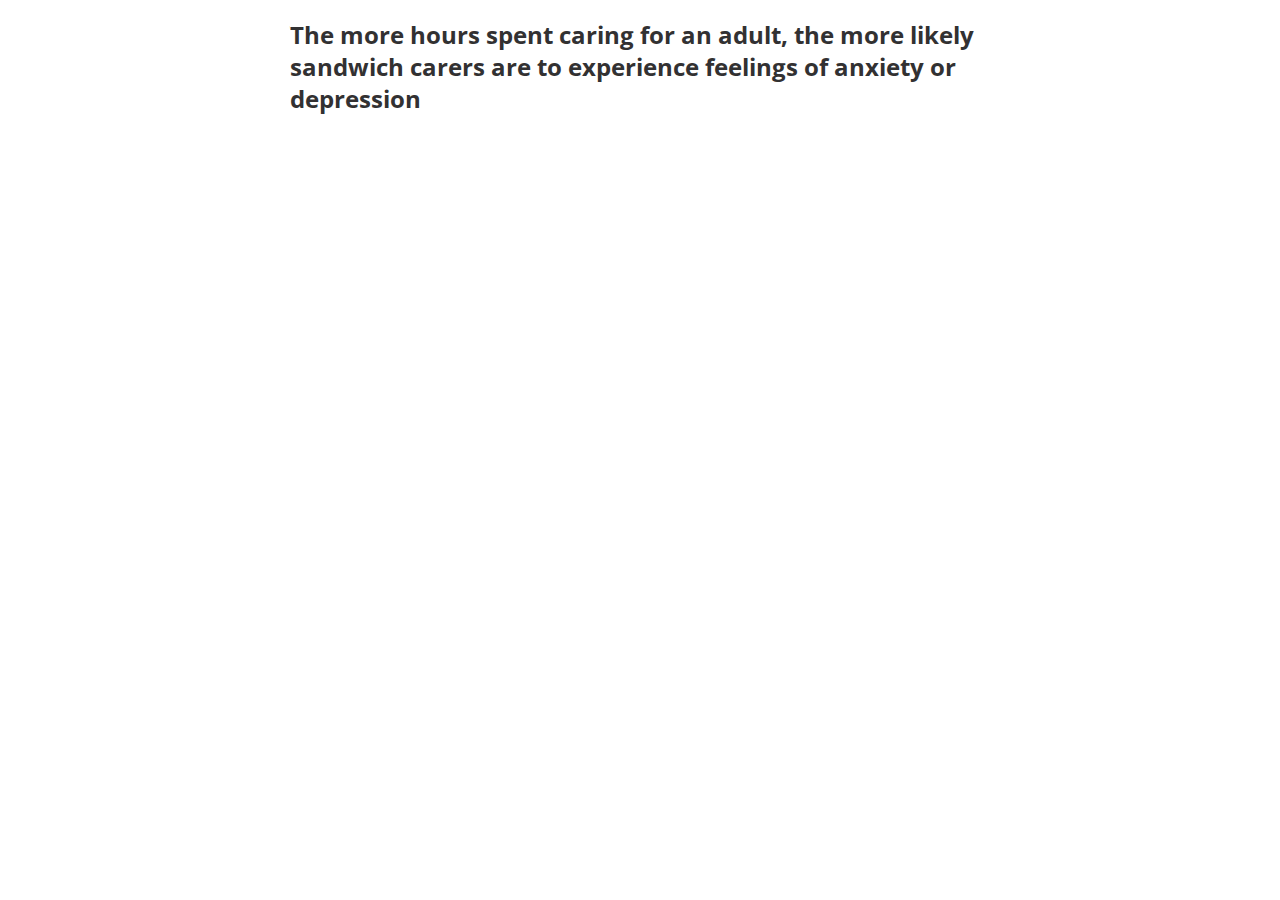
<file: exercise1/index.html>
<!DOCTYPE html>
<html lang="en">

<head>
    <title>Mental health</title>
    <link href="https://fonts.googleapis.com/css?family=Open+Sans:400,700" rel="stylesheet">

    <meta name="description" content="">
    <meta http-equiv="X-UA-Compatible" content="IE=edge" />
    <meta name="viewport" content="width=device-width, initial-scale=1, minimum-scale=1, maximum-scale=1, user-scalable=no" />
    <meta http-equiv="content-type" content="text/html; charset=utf-8" />
    <link rel="stylesheet" href="../lib/globalStyle.css" />

	<style type="text/css">
  body{
    padding-bottom: 20px;
    max-width: 700px;
  }

  g.tick line{
    stroke:#ccc;
  }


  .tick text{
    font-family: "Open Sans",Helvetica,Arial,sans-serif;
  }

  #graphic .axis text{
  font-size: 16px;
  fill: #58595B;
  }

  h3,h4,h5{
      font-weight: 700;
      margin: 16px 0 0 0;
      padding: 3px 0 5px 0;
      font-family: "Open Sans",Helvetica,Arial,sans-serif;
      color: #323132;
      -webkit-font-smoothing: antialiased;
  }


  h3{
    font-size: 24px;
    line-height: 32px;
  }
  h4 {
    font-size: 20px;
    line-height: 32px;
  }
  h5{
    padding:0px;
    font-size: 16px;
    line-height: 32px;
  }

@media(max-width: 767px){
  h3{
    font-size: 18px;
    line-height: 24px;
  }
  h4{
    font-size: 16px;
    line-height: 24px;
  }
  h5{
    font-size: 14px;
    line-height: 24px;
  }
}
    </style>

</head>
<body>
  <h3>The more hours spent caring for an adult, the more likely sandwich carers are to experience feelings of anxiety or depression</h3>
    <div id="graphic"><img src="fallback.png" alt="[Chart]" /></div>


	<!-- <div id="keypoints">
        <p></p>
    </div> -->


    <!-- Define the source -->
   	<div id="footer"> </div>

    <script src="https://cdn.ons.gov.uk/vendor/d3/4.2.7/d3.min.js" type="text/javascript"></script>
    <script src="../lib/modernizr.svg.min.js" type="text/javascript"></script>
    <script src="https://cdn.ons.gov.uk/vendor/pym/1.3.2/pym.min.js" type="text/javascript"></script>
    <script src="../lib/d3-annotation.js" type="text/javascript"></script>

    <script>

	var ageNames;
	var graphic = d3.select('#graphic');
	var keypoints = d3.select('#keypoints');
	var footer = d3.select(".footer");
	var pymChild = null;


	function drawGraphic(width) {

	   	var threshold_md = 650;  // new code ..
		var threshold_sm = dvc.optional.mobileBreakpoint;  // new code ..

		//set variables for chart dimensions dependent on width of #graphic
		if (parseInt(graphic.style("width")) < threshold_sm) {
				var margin = {top: dvc.optional.margin_sm[0], right: dvc.optional.margin_sm[1], bottom: dvc.optional.margin_sm[2], left: dvc.optional.margin_sm[3]};
				var chart_width = parseInt(graphic.style("width")) - margin.left - margin.right;
				var height = dvc.essential.barHeight_sm_md_lg[0] * graphic_data.length - margin.top - margin.bottom;
		} else if (parseInt(graphic.style("width")) < threshold_md){
				var margin = {top: dvc.optional.margin_md[0], right: dvc.optional.margin_md[1], bottom: dvc.optional.margin_md[2], left: dvc.optional.margin_md[3]};
				var chart_width = parseInt(graphic.style("width")) - margin.left - margin.right;
				var height = dvc.essential.barHeight_sm_md_lg[1] * graphic_data.length - margin.top - margin.bottom;
		} else {
				var margin = {top: dvc.optional.margin_lg[0], right: dvc.optional.margin_lg[1], bottom: dvc.optional.margin_lg[2], left: dvc.optional.margin_lg[3]}
				var chart_width = parseInt(graphic.style("width")) - margin.left - margin.right;
				var height = dvc.essential.barHeight_sm_md_lg[2] * graphic_data.length - margin.top - margin.bottom;
		 }


		// clear out existing graphics
		graphic.selectAll("*").remove();
		keypoints.selectAll("*").remove();
		footer.selectAll("*").remove();

		var num_ticks = 10;

		var color = d3.scaleOrdinal().range(dvc.essential.colour_palette);

		// vertical
		y0 = d3.scaleBand().rangeRound([0, height]).paddingInner(0.1);;
		var y1 = d3.scaleBand();
		var x = d3.scaleLinear().range([0 , chart_width]);


		var parseDate = d3.timeParse("%Y");

		var xAxis = d3.axisBottom(x);


		 var legend = d3.select('#graphic').append('svg')
				.attr("width", chart_width + margin.left + margin.right)
				.attr("height", height + margin.top + margin.bottom +30)
        .attr("title","Chart showing percentage of sandwich carers with mental ill health by hours spent caring in house for an adult.")
        .attr("desc","The more hours spent caring for an adult, the more likely sandwich carers are to experience feelings of anxiety or depression")
				.append("g")
				.attr("id", "legend")

		  var svg = d3.select('svg')
					.attr("id","chart")
					.style("background-color","#fff")
					.attr("width", chart_width + margin.left + margin.right)
					.attr("height", height + margin.top + margin.bottom +30)
					.append("g")
          .attr("transform", "translate(" + margin.left + "," + (margin.top) + ")")




		// vertical
		y0.domain(graphic_data.map(function(d) { return d.state; }));
		y1.domain(ageNames).range([0, y0.bandwidth()]);

		//x domain calculations	: zero to intelligent max choice, or intelligent min and max choice,  or interval chosen manually
		if (dvc.essential.xAxisScale == "auto_zero_max"){
			var xDomain = [ 0, Math.ceil(dvc.maxVal/100)*100 ];
		} else if (dvc.essential.xAxisScale == "auto_min_max"){
			var xDomain = [ dvc.minVal, Math.ceil(dvc.maxVal/100)*100 ];
		} else {
			var xDomain = dvc.essential.xAxisScale;
		}

		x.domain(xDomain);

		var yAxis = d3.axisLeft(y0)
			.tickFormat(function(d,i) {

				//specify date format for x axis depending on #graphic width
				if (parseInt(graphic.style("width")) <= threshold_sm) {
					var fmt = d3.timeFormat(dvc.optional.xAxisTextFormat_sm_md_lg[0]);
				} else if (parseInt(graphic.style("width")) <= threshold_md){
					var fmt = d3.timeFormat(dvc.optional.xAxisTextFormat_sm_md_lg[1]);
				} else {
					var fmt = d3.timeFormat(dvc.optional.xAxisTextFormat_sm_md_lg[2]);
				}

				if ( dvc.essential.GraphType == "clusterBar" ) { return d; } /* new code */
				else { return fmt(d); } /* new code */

			})
			.tickPadding(5);

		//specify number of ticks on x axis
		if(parseInt(graphic.style("width"))<threshold_sm){
		  xAxis.ticks(dvc.optional.x_num_ticks_sm_md_lg[0])
		} else if (parseInt(graphic.style("width")) <= threshold_md){
		  xAxis.ticks(dvc.optional.x_num_ticks_sm_md_lg[1])
		} else {
		  xAxis.ticks(dvc.optional.x_num_ticks_sm_md_lg[2])
		}

		//specify number or ticks on y axis
		if (parseInt(graphic.style("width")) <= threshold_sm) {
			yAxis.tickValues(y0(dvc.optional.y_num_ticks_sm_md_lg[0]) );
		} else if (parseInt(graphic.style("width")) <= threshold_md){
			yAxis.tickValues(y0(dvc.optional.y_num_ticks_sm_md_lg[1]));
		} else {
			yAxis.tickValues(y0(dvc.optional.y_num_ticks_sm_md_lg[2]));
		}



		svg.append("g")
			.attr("class", "x axis")
			.attr("id", "xAxis")
			.attr('transform', function(d){
				if(xDomain[0] != 0) { return 'translate(' + (0) + ',' + height + ')'; }
				else                { return 'translate(' + (0) + ',' + height + ')'; }
			   })
			 .call(xAxis.tickSize(-height, 0))



		//create y axis, if x axis doesn't start at 0 nudge y axis accordingly
		svg.append('g')
			.attr('class', 'y axis')
			.call(yAxis);

		d3.select(".y").select("path").style("stroke", "#666")

			var state = svg.selectAll(".state")
				.data(graphic_data)
				.enter()
				.append("g")
				.attr("class", "g")
				.attr("transform", function(d,i) { return "translate(0,"  + parseFloat(y0(d.state))  + ")"; })

    var annotations = [ {
      note: {
        label: "My first annotation",
        wrap: x(40)-x(29),
    	},
      data:{x: 29,y: "0–4 hours per week"},
      dx:50,
      dy:50,
      type:d3.annotationLabel
    }
   ]

    var makeAnnotations = d3.annotation()
                .notePadding(0)
                .accessors({
                  x: function(d){return x(d.x)+margin.left},
                  y: function(d){return y0(d.y)+margin.top}
                })
                .annotations(annotations)

      d3.select("svg")
        .append("g")
        .attr("class", "annotation-group")
        .call(makeAnnotations)

			// createLegend();

			function createLegend(){

							var prevX= 0;
							var prevY= 0;
							 lineNo = 0;
							var lineNoOld = 0;

						dvc.essential.legendLabels.forEach(function(d,i) {

							// draw legend text based on content of var legendLabels ...
							var_group= d3.select("#legend").append("g")

							var_group.append("rect")
								.attr("class","rect" + i)
								.attr("fill", dvc.essential.colour_palette[i])
								.attr("x", 0)
								.attr("y", 0)
								.attr("width", function(d){
									if(dvc.essential.legendStyle=="rect"){
										return 15;
									} else {
										return 20;
									}
								})
								.attr("height", function(d){
									if(dvc.essential.legendStyle=="rect"){
										return 15;
									} else {
										return 3;
									}
								})

							var_group.append("text")
								.text(dvc.essential.legendLabels[i])
								.attr("class","legend" + i)
								.attr("text-anchor", "start")
								.style("font-size", "16px")
								.style("fill", "#666")
								.attr('y',15)
								.attr('x',0);



							d3.selectAll(".legend" + (i))
								.each(calcPosition);



							function calcPosition() {


							var BBox = this.getBBox()

								d3.select(".legend" + (i))
										.attr("y",function(d){
													if((prevX+BBox.width +50)>parseInt(graphic.style("width")) ){
														lineNoOld = lineNo;
														lineNo=lineNo + 1;
														prevX = 0;
													}
												return eval((lineNo*20) + 20);
										})
										.attr("x",function(d){ return prevX+25;})


								d3.select(".rect" + (i))
										.attr("y",function(d){

												if((prevX+BBox.width +50)>parseInt(graphic.style("width")) ){
													lineNoOld = lineNo;
													lineNo=lineNo + 1;
													prevX = 0;
												}

												if(dvc.essential.legendStyle=="rect"){
													return eval((lineNo*20)+5);
												} else {
													return eval((lineNo*20)+12);

												}
										})
										.attr("x",function(d){ return prevX; })

								prevX = prevX + BBox.width +50

							}; // end function calcPosition()
						});	// end foreach
			}// end function createLegend()



		legend_height = d3.select("#legend").node().getBBox()

  	d3.select('#chart').attr("height",  height + margin.top + margin.bottom + legend_height.height)

    //create link to source
    d3.select('#footer').selectAll("*").remove()

    d3.select('#footer')
			.append("h5")
			.html("Source: "+dvc.essential.sourceText)

		svg.append("text")
		 .attr('class', 'unit')
		 // .attr('transform',"translate(" + (chart_width) + "," + (height+margin.bottom/1.5) + ")")
     .attr("x",chart_width)
     .attr("y",height+margin.bottom/1.5)
     .style("font-size","16px")
     .attr("fill","#58595B")
     .attr("text-anchor","end")
		 .text(function(d,i) { return dvc.essential.xAxisLabel})
     .attr("dy",0)
     .call(wrap,chart_width+margin.left);

		state.selectAll("rect")
			.data(function(d) { return d.ages; })
		  	.enter()
		  	.append("rect")
		  	.attr("width",function(d) { return 0 + Math.abs(x(d.value) - x(0));} )
		  	.attr("x", function(d) { return x(Math.min(0, d.value)); })
		  	.attr("y", function(d) { return  y1(d.name); })
		  	.attr("height", function(d) { return y1.bandwidth(); })
		  	.style("fill", function(d) { return color(d.name); })
		  	.style("opacity", 1)

      //create centre line if required
			if (dvc.optional.centre_line == true){
				svg.append("line")
					.attr("id","centreline")
					.attr('x1',x(dvc.optional.centre_line_value))
					.attr('x2',x(dvc.optional.centre_line_value))
					.attr('y1',0)
					.attr('y2',height);
			} else if(xDomain[0] <0){
				svg.append("line")
					.attr("id","centreline")
					.attr('y1',0)
					.attr('y2',height)
					.attr('x1',x(0))
					.attr('x2',x(0));
			}

			d3.selectAll(".x line")
				.attr("stroke","#CCC")
				.attr("stroke-width","1px")
				.style("shape-rendering","crispEdges");


      function wrap(text, width) {
        text.each(function() {
          var text = d3.select(this),
              words = text.text().split(/\s+/).reverse(),
              word,
              line = [],
              lineNumber = 0,
              lineHeight = 1.1, // ems
              y = text.attr("y"),
              x = text.attr("x"),
              dy = parseFloat(text.attr("dy")),
              tspan = text.text(null).append("tspan").attr("x", x).attr("y", y).attr("dy", dy + "em");
          while (word = words.pop()) {
            line.push(word);
            tspan.text(line.join(" "));
            if (tspan.node().getComputedTextLength() > width) {
              tspan.attr("dy",(dy-0.55)+"em")
              line.pop();
              tspan.text(line.join(" "));
              line = [word];
              tspan = text.append("tspan").attr("x", x).attr("y", y).attr("dy", ++lineNumber * lineHeight + dy -0.55 + "em").text(word);
            }
          }
        });
      }

			if (pymChild) {
				pymChild.sendHeight();
			}
		}


		if (Modernizr.svg) {
		   //load config
			d3.json("config.json", function(error, config) {

				dvc=config;

				d3.csv(dvc.essential.graphic_data_url, function(error, data) {

					graphic_data = data;

					ageNames = d3.keys(graphic_data[0]).filter(function(key) { return key !== "state"; });


					/* START MODIFIED */
					dvc.dataMinArray = [];
					dvc.dataMaxArray = [];
					/* END MODIFIED */

					graphic_data.forEach(function(d,i) {

						/* START MODIFIED */
						dvc.dataMinArray[i] = [];
						dvc.dataMaxArray[i] = [];
						dvc.minVal = Infinity;
						dvc.maxVal = -Infinity;
						/* END MODIFIED */

					  	d.ages = ageNames.map(function(name) {

							/* START MODIFIED */
							if ( +d[name]<=dvc.minVal ){
								dvc.minVal = +d[name];
								dvc.dataMinArray[i] = +d[name];
							}

							if ( +d[name]>=dvc.maxVal ){
								dvc.maxVal = +d[name];
								dvc.dataMaxArray[i] = +d[name];
							}
							/* END MODIFIED */

						  	return {name: name, value: +d[name]};
						});

					});

					pymChild = new pym.Child({renderCallback: drawGraphic});
				});
			})
		} else {
				pymChild = new pym.Child();
				pymChild.sendHeight();
		}


    </script>
</body>
</html>
</file>
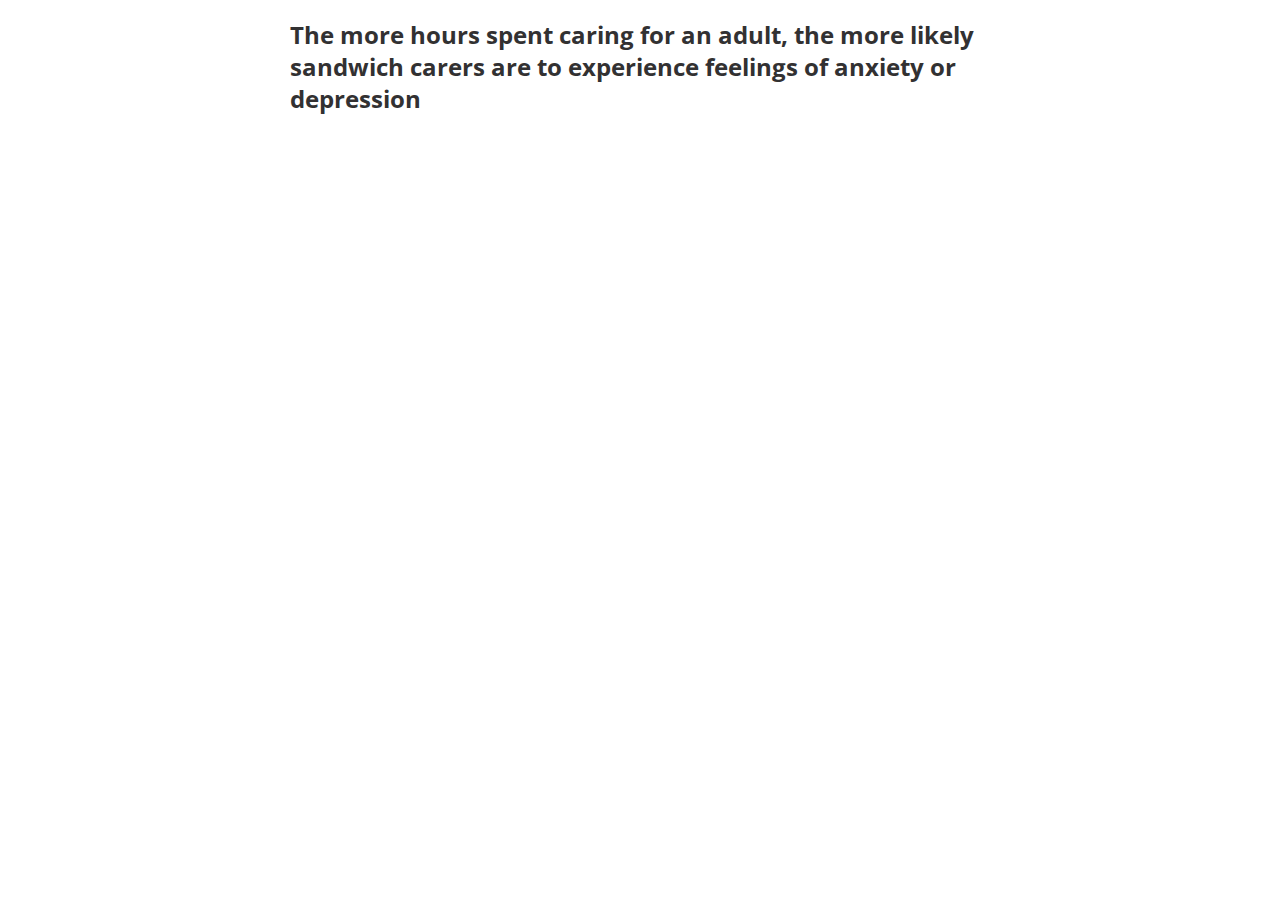
<file: exercise2.1/index.html>
<!DOCTYPE html>
<html lang="en">

<head>
    <title>Mental health</title>
    <link href="https://fonts.googleapis.com/css?family=Open+Sans:400,700" rel="stylesheet">

    <meta name="description" content="">
    <meta http-equiv="X-UA-Compatible" content="IE=edge" />
    <meta name="viewport" content="width=device-width, initial-scale=1, minimum-scale=1, maximum-scale=1, user-scalable=no" />
    <meta http-equiv="content-type" content="text/html; charset=utf-8" />
    <link rel="stylesheet" href="../lib/globalStyle.css" />

	<style type="text/css">
  body{
    padding-bottom: 20px;
    max-width: 700px;
  }

  g.tick line{
    stroke:#ccc;
  }


  .tick text{
    font-family: "Open Sans",Helvetica,Arial,sans-serif;
  }

  #graphic .axis text{
  font-size: 16px;
  fill: #58595B;
  }

  h3,h4,h5{
      font-weight: 700;
      margin: 16px 0 0 0;
      padding: 3px 0 5px 0;
      font-family: "Open Sans",Helvetica,Arial,sans-serif;
      color: #323132;
      -webkit-font-smoothing: antialiased;
  }


  h3{
    font-size: 24px;
    line-height: 32px;
  }
  h4 {
    font-size: 20px;
    line-height: 32px;
  }
  h5{
    padding:0px;
    font-size: 16px;
    line-height: 32px;
  }

@media(max-width: 767px){
  h3{
    font-size: 18px;
    line-height: 24px;
  }
  h4{
    font-size: 16px;
    line-height: 24px;
  }
  h5{
    font-size: 14px;
    line-height: 24px;
  }
}
    </style>

</head>
<body>
  <h3>The more hours spent caring for an adult, the more likely sandwich carers are to experience feelings of anxiety or depression</h3>
    <div id="graphic"><img src="fallback.png" alt="[Chart]" /></div>


	<!-- <div id="keypoints">
        <p></p>
    </div> -->


    <!-- Define the source -->
   	<div id="footer"> </div>

    <script src="https://cdn.ons.gov.uk/vendor/d3/4.2.7/d3.min.js" type="text/javascript"></script>
    <script src="../lib/modernizr.svg.min.js" type="text/javascript"></script>
    <script src="https://cdn.ons.gov.uk/vendor/pym/1.3.2/pym.min.js" type="text/javascript"></script>
    <script src="../lib/d3-annotation.js" type="text/javascript"></script>

    <script>

	var ageNames;
	var graphic = d3.select('#graphic');
	var keypoints = d3.select('#keypoints');
	var footer = d3.select(".footer");
	var pymChild = null;


	function drawGraphic(width) {

	   	var threshold_md = 650;  // new code ..
		var threshold_sm = dvc.optional.mobileBreakpoint;  // new code ..

		//set variables for chart dimensions dependent on width of #graphic
		if (parseInt(graphic.style("width")) < threshold_sm) {
				var margin = {top: dvc.optional.margin_sm[0], right: dvc.optional.margin_sm[1], bottom: dvc.optional.margin_sm[2], left: dvc.optional.margin_sm[3]};
				var chart_width = parseInt(graphic.style("width")) - margin.left - margin.right;
				var height = dvc.essential.barHeight_sm_md_lg[0] * graphic_data.length - margin.top - margin.bottom;
		} else if (parseInt(graphic.style("width")) < threshold_md){
				var margin = {top: dvc.optional.margin_md[0], right: dvc.optional.margin_md[1], bottom: dvc.optional.margin_md[2], left: dvc.optional.margin_md[3]};
				var chart_width = parseInt(graphic.style("width")) - margin.left - margin.right;
				var height = dvc.essential.barHeight_sm_md_lg[1] * graphic_data.length - margin.top - margin.bottom;
		} else {
				var margin = {top: dvc.optional.margin_lg[0], right: dvc.optional.margin_lg[1], bottom: dvc.optional.margin_lg[2], left: dvc.optional.margin_lg[3]}
				var chart_width = parseInt(graphic.style("width")) - margin.left - margin.right;
				var height = dvc.essential.barHeight_sm_md_lg[2] * graphic_data.length - margin.top - margin.bottom;
		 }


		// clear out existing graphics
		graphic.selectAll("*").remove();
		keypoints.selectAll("*").remove();
		footer.selectAll("*").remove();

		var num_ticks = 10;

		var color = d3.scaleOrdinal().range(dvc.essential.colour_palette);

		// vertical
		y0 = d3.scaleBand().rangeRound([0, height]).paddingInner(0.1);;
		var y1 = d3.scaleBand();
		var x = d3.scaleLinear().range([0 , chart_width]);


		var parseDate = d3.timeParse("%Y");

		var xAxis = d3.axisBottom(x);


		 var legend = d3.select('#graphic').append('svg')
				.attr("width", chart_width + margin.left + margin.right)
				.attr("height", height + margin.top + margin.bottom +30)
        .attr("title","Chart showing percentage of sandwich carers with mental ill health by hours spent caring in house for an adult.")
        .attr("desc","The more hours spent caring for an adult, the more likely sandwich carers are to experience feelings of anxiety or depression")
				.append("g")
				.attr("id", "legend")

		  var svg = d3.select('svg')
					.attr("id","chart")
					.style("background-color","#fff")
					.attr("width", chart_width + margin.left + margin.right)
					.attr("height", height + margin.top + margin.bottom +30)
					.append("g")
          .attr("transform", "translate(" + margin.left + "," + (margin.top) + ")")




		// vertical
		y0.domain(graphic_data.map(function(d) { return d.state; }));
		y1.domain(ageNames).range([0, y0.bandwidth()]);

		//x domain calculations	: zero to intelligent max choice, or intelligent min and max choice,  or interval chosen manually
		if (dvc.essential.xAxisScale == "auto_zero_max"){
			var xDomain = [ 0, Math.ceil(dvc.maxVal/100)*100 ];
		} else if (dvc.essential.xAxisScale == "auto_min_max"){
			var xDomain = [ dvc.minVal, Math.ceil(dvc.maxVal/100)*100 ];
		} else {
			var xDomain = dvc.essential.xAxisScale;
		}

		x.domain(xDomain);

		var yAxis = d3.axisLeft(y0)
			.tickFormat(function(d,i) {

				//specify date format for x axis depending on #graphic width
				if (parseInt(graphic.style("width")) <= threshold_sm) {
					var fmt = d3.timeFormat(dvc.optional.xAxisTextFormat_sm_md_lg[0]);
				} else if (parseInt(graphic.style("width")) <= threshold_md){
					var fmt = d3.timeFormat(dvc.optional.xAxisTextFormat_sm_md_lg[1]);
				} else {
					var fmt = d3.timeFormat(dvc.optional.xAxisTextFormat_sm_md_lg[2]);
				}

				if ( dvc.essential.GraphType == "clusterBar" ) { return d; } /* new code */
				else { return fmt(d); } /* new code */

			})
			.tickPadding(5);

		//specify number of ticks on x axis
		if(parseInt(graphic.style("width"))<threshold_sm){
		  xAxis.ticks(dvc.optional.x_num_ticks_sm_md_lg[0])
		} else if (parseInt(graphic.style("width")) <= threshold_md){
		  xAxis.ticks(dvc.optional.x_num_ticks_sm_md_lg[1])
		} else {
		  xAxis.ticks(dvc.optional.x_num_ticks_sm_md_lg[2])
		}

		//specify number or ticks on y axis
		if (parseInt(graphic.style("width")) <= threshold_sm) {
			yAxis.tickValues(y0(dvc.optional.y_num_ticks_sm_md_lg[0]) );
		} else if (parseInt(graphic.style("width")) <= threshold_md){
			yAxis.tickValues(y0(dvc.optional.y_num_ticks_sm_md_lg[1]));
		} else {
			yAxis.tickValues(y0(dvc.optional.y_num_ticks_sm_md_lg[2]));
		}



		svg.append("g")
			.attr("class", "x axis")
			.attr("id", "xAxis")
			.attr('transform', function(d){
				if(xDomain[0] != 0) { return 'translate(' + (0) + ',' + height + ')'; }
				else                { return 'translate(' + (0) + ',' + height + ')'; }
			   })
			 .call(xAxis.tickSize(-height, 0))



		//create y axis, if x axis doesn't start at 0 nudge y axis accordingly
		svg.append('g')
			.attr('class', 'y axis')
			.call(yAxis);

		d3.select(".y").select("path").style("stroke", "#666")

			var state = svg.selectAll(".state")
				.data(graphic_data)
				.enter()
				.append("g")
				.attr("class", "g")
				.attr("transform", function(d,i) { return "translate(0,"  + parseFloat(y0(d.state))  + ")"; })

    var annotations = [ {
      note: {
        label: "My first annotation",
        wrap: x(40)-x(29),
    	},
      data:{x: 29,y: "0–4 hours per week"},
      dx:50,
      dy:50,
      type:d3.annotationLabel
      },{
      	type:d3.annotationCalloutRect,
      	note: {
      		title: "Look at this region"
      	},
      	data: {
      		x:30,
      		y: "10–19 hours per week"
          },
      	dy: 25,
      	dx: 60,
      	subject: {
      		width: 50,
      		height: y0.bandwidth()
      	}
      }
   ]

    var makeAnnotations = d3.annotation()
                .notePadding(0)
                .accessors({
                  x: function(d){return x(d.x)+margin.left},
                  y: function(d){return y0(d.y)+margin.top}
                })
                .annotations(annotations)

      d3.select("svg")
        .append("g")
        .attr("class", "annotation-group")
        .call(makeAnnotations)

			// createLegend();

			function createLegend(){

							var prevX= 0;
							var prevY= 0;
							 lineNo = 0;
							var lineNoOld = 0;

						dvc.essential.legendLabels.forEach(function(d,i) {

							// draw legend text based on content of var legendLabels ...
							var_group= d3.select("#legend").append("g")

							var_group.append("rect")
								.attr("class","rect" + i)
								.attr("fill", dvc.essential.colour_palette[i])
								.attr("x", 0)
								.attr("y", 0)
								.attr("width", function(d){
									if(dvc.essential.legendStyle=="rect"){
										return 15;
									} else {
										return 20;
									}
								})
								.attr("height", function(d){
									if(dvc.essential.legendStyle=="rect"){
										return 15;
									} else {
										return 3;
									}
								})

							var_group.append("text")
								.text(dvc.essential.legendLabels[i])
								.attr("class","legend" + i)
								.attr("text-anchor", "start")
								.style("font-size", "16px")
								.style("fill", "#666")
								.attr('y',15)
								.attr('x',0);



							d3.selectAll(".legend" + (i))
								.each(calcPosition);



							function calcPosition() {


							var BBox = this.getBBox()

								d3.select(".legend" + (i))
										.attr("y",function(d){
													if((prevX+BBox.width +50)>parseInt(graphic.style("width")) ){
														lineNoOld = lineNo;
														lineNo=lineNo + 1;
														prevX = 0;
													}
												return eval((lineNo*20) + 20);
										})
										.attr("x",function(d){ return prevX+25;})


								d3.select(".rect" + (i))
										.attr("y",function(d){

												if((prevX+BBox.width +50)>parseInt(graphic.style("width")) ){
													lineNoOld = lineNo;
													lineNo=lineNo + 1;
													prevX = 0;
												}

												if(dvc.essential.legendStyle=="rect"){
													return eval((lineNo*20)+5);
												} else {
													return eval((lineNo*20)+12);

												}
										})
										.attr("x",function(d){ return prevX; })

								prevX = prevX + BBox.width +50

							}; // end function calcPosition()
						});	// end foreach
			}// end function createLegend()



		legend_height = d3.select("#legend").node().getBBox()

  	d3.select('#chart').attr("height",  height + margin.top + margin.bottom + legend_height.height)

    //create link to source
    d3.select('#footer').selectAll("*").remove()

    d3.select('#footer')
			.append("h5")
			.html("Source: "+dvc.essential.sourceText)

		svg.append("text")
		 .attr('class', 'unit')
		 // .attr('transform',"translate(" + (chart_width) + "," + (height+margin.bottom/1.5) + ")")
     .attr("x",chart_width)
     .attr("y",height+margin.bottom/1.5)
     .style("font-size","16px")
     .attr("fill","#58595B")
     .attr("text-anchor","end")
		 .text(function(d,i) { return dvc.essential.xAxisLabel})
     .attr("dy",0)
     .call(wrap,chart_width+margin.left);

		state.selectAll("rect")
			.data(function(d) { return d.ages; })
		  	.enter()
		  	.append("rect")
		  	.attr("width",function(d) { return 0 + Math.abs(x(d.value) - x(0));} )
		  	.attr("x", function(d) { return x(Math.min(0, d.value)); })
		  	.attr("y", function(d) { return  y1(d.name); })
		  	.attr("height", function(d) { return y1.bandwidth(); })
		  	.style("fill", function(d) { return color(d.name); })
		  	.style("opacity", 1)

      //create centre line if required
			if (dvc.optional.centre_line == true){
				svg.append("line")
					.attr("id","centreline")
					.attr('x1',x(dvc.optional.centre_line_value))
					.attr('x2',x(dvc.optional.centre_line_value))
					.attr('y1',0)
					.attr('y2',height);
			} else if(xDomain[0] <0){
				svg.append("line")
					.attr("id","centreline")
					.attr('y1',0)
					.attr('y2',height)
					.attr('x1',x(0))
					.attr('x2',x(0));
			}

			d3.selectAll(".x line")
				.attr("stroke","#CCC")
				.attr("stroke-width","1px")
				.style("shape-rendering","crispEdges");


      function wrap(text, width) {
        text.each(function() {
          var text = d3.select(this),
              words = text.text().split(/\s+/).reverse(),
              word,
              line = [],
              lineNumber = 0,
              lineHeight = 1.1, // ems
              y = text.attr("y"),
              x = text.attr("x"),
              dy = parseFloat(text.attr("dy")),
              tspan = text.text(null).append("tspan").attr("x", x).attr("y", y).attr("dy", dy + "em");
          while (word = words.pop()) {
            line.push(word);
            tspan.text(line.join(" "));
            if (tspan.node().getComputedTextLength() > width) {
              tspan.attr("dy",(dy-0.55)+"em")
              line.pop();
              tspan.text(line.join(" "));
              line = [word];
              tspan = text.append("tspan").attr("x", x).attr("y", y).attr("dy", ++lineNumber * lineHeight + dy -0.55 + "em").text(word);
            }
          }
        });
      }

			if (pymChild) {
				pymChild.sendHeight();
			}
		}


		if (Modernizr.svg) {
		   //load config
			d3.json("config.json", function(error, config) {

				dvc=config;

				d3.csv(dvc.essential.graphic_data_url, function(error, data) {

					graphic_data = data;

					ageNames = d3.keys(graphic_data[0]).filter(function(key) { return key !== "state"; });


					/* START MODIFIED */
					dvc.dataMinArray = [];
					dvc.dataMaxArray = [];
					/* END MODIFIED */

					graphic_data.forEach(function(d,i) {

						/* START MODIFIED */
						dvc.dataMinArray[i] = [];
						dvc.dataMaxArray[i] = [];
						dvc.minVal = Infinity;
						dvc.maxVal = -Infinity;
						/* END MODIFIED */

					  	d.ages = ageNames.map(function(name) {

							/* START MODIFIED */
							if ( +d[name]<=dvc.minVal ){
								dvc.minVal = +d[name];
								dvc.dataMinArray[i] = +d[name];
							}

							if ( +d[name]>=dvc.maxVal ){
								dvc.maxVal = +d[name];
								dvc.dataMaxArray[i] = +d[name];
							}
							/* END MODIFIED */

						  	return {name: name, value: +d[name]};
						});

					});

					pymChild = new pym.Child({renderCallback: drawGraphic});
				});
			})
		} else {
				pymChild = new pym.Child();
				pymChild.sendHeight();
		}


    </script>
</body>
</html>
</file>
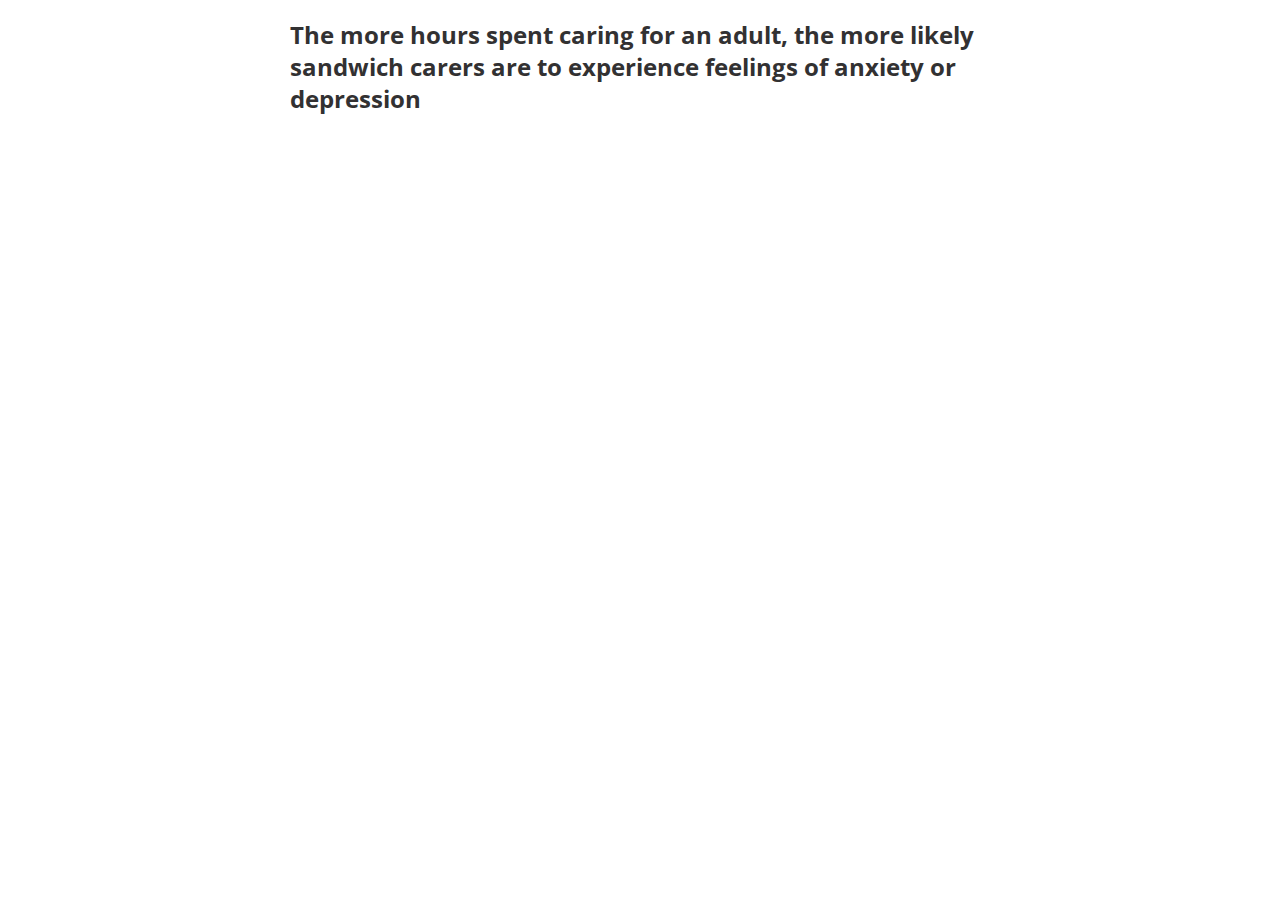
<file: exercise2.2/index.html>
<!DOCTYPE html>
<html lang="en">

<head>
    <title>Mental health</title>
    <link href="https://fonts.googleapis.com/css?family=Open+Sans:400,700" rel="stylesheet">

    <meta name="description" content="">
    <meta http-equiv="X-UA-Compatible" content="IE=edge" />
    <meta name="viewport" content="width=device-width, initial-scale=1, minimum-scale=1, maximum-scale=1, user-scalable=no" />
    <meta http-equiv="content-type" content="text/html; charset=utf-8" />
    <link rel="stylesheet" href="../lib/globalStyle.css" />

	<style type="text/css">
  body{
    padding-bottom: 20px;
    max-width: 700px;
  }

  g.tick line{
    stroke:#ccc;
  }


  .tick text{
    font-family: "Open Sans",Helvetica,Arial,sans-serif;
  }

  #graphic .axis text{
  font-size: 16px;
  fill: #58595B;
  }

  h3,h4,h5{
      font-weight: 700;
      margin: 16px 0 0 0;
      padding: 3px 0 5px 0;
      font-family: "Open Sans",Helvetica,Arial,sans-serif;
      color: #323132;
      -webkit-font-smoothing: antialiased;
  }


  h3{
    font-size: 24px;
    line-height: 32px;
  }
  h4 {
    font-size: 20px;
    line-height: 32px;
  }
  h5{
    padding:0px;
    font-size: 16px;
    line-height: 32px;
  }

@media(max-width: 767px){
  h3{
    font-size: 18px;
    line-height: 24px;
  }
  h4{
    font-size: 16px;
    line-height: 24px;
  }
  h5{
    font-size: 14px;
    line-height: 24px;
  }
}
    </style>

</head>
<body>
  <h3>The more hours spent caring for an adult, the more likely sandwich carers are to experience feelings of anxiety or depression</h3>
    <div id="graphic"><img src="fallback.png" alt="[Chart]" /></div>


	<!-- <div id="keypoints">
        <p></p>
    </div> -->


    <!-- Define the source -->
   	<div id="footer"> </div>

    <script src="https://cdn.ons.gov.uk/vendor/d3/4.2.7/d3.min.js" type="text/javascript"></script>
    <script src="../lib/modernizr.svg.min.js" type="text/javascript"></script>
    <script src="https://cdn.ons.gov.uk/vendor/pym/1.3.2/pym.min.js" type="text/javascript"></script>
    <script src="../lib/d3-annotation.js" type="text/javascript"></script>

    <script>

	var ageNames;
	var graphic = d3.select('#graphic');
	var keypoints = d3.select('#keypoints');
	var footer = d3.select(".footer");
	var pymChild = null;


	function drawGraphic(width) {

	   	var threshold_md = 650;  // new code ..
		var threshold_sm = dvc.optional.mobileBreakpoint;  // new code ..

		//set variables for chart dimensions dependent on width of #graphic
		if (parseInt(graphic.style("width")) < threshold_sm) {
				var margin = {top: dvc.optional.margin_sm[0], right: dvc.optional.margin_sm[1], bottom: dvc.optional.margin_sm[2], left: dvc.optional.margin_sm[3]};
				var chart_width = parseInt(graphic.style("width")) - margin.left - margin.right;
				var height = dvc.essential.barHeight_sm_md_lg[0] * graphic_data.length - margin.top - margin.bottom;
		} else if (parseInt(graphic.style("width")) < threshold_md){
				var margin = {top: dvc.optional.margin_md[0], right: dvc.optional.margin_md[1], bottom: dvc.optional.margin_md[2], left: dvc.optional.margin_md[3]};
				var chart_width = parseInt(graphic.style("width")) - margin.left - margin.right;
				var height = dvc.essential.barHeight_sm_md_lg[1] * graphic_data.length - margin.top - margin.bottom;
		} else {
				var margin = {top: dvc.optional.margin_lg[0], right: dvc.optional.margin_lg[1], bottom: dvc.optional.margin_lg[2], left: dvc.optional.margin_lg[3]}
				var chart_width = parseInt(graphic.style("width")) - margin.left - margin.right;
				var height = dvc.essential.barHeight_sm_md_lg[2] * graphic_data.length - margin.top - margin.bottom;
		 }


		// clear out existing graphics
		graphic.selectAll("*").remove();
		keypoints.selectAll("*").remove();
		footer.selectAll("*").remove();

		var num_ticks = 10;

		var color = d3.scaleOrdinal().range(dvc.essential.colour_palette);

		// vertical
		y0 = d3.scaleBand().rangeRound([0, height]).paddingInner(0.1);;
		var y1 = d3.scaleBand();
		var x = d3.scaleLinear().range([0 , chart_width]);


		var parseDate = d3.timeParse("%Y");

		var xAxis = d3.axisBottom(x);


		 var legend = d3.select('#graphic').append('svg')
				.attr("width", chart_width + margin.left + margin.right)
				.attr("height", height + margin.top + margin.bottom +30)
        .attr("title","Chart showing percentage of sandwich carers with mental ill health by hours spent caring in house for an adult.")
        .attr("desc","The more hours spent caring for an adult, the more likely sandwich carers are to experience feelings of anxiety or depression")
				.append("g")
				.attr("id", "legend")

		  var svg = d3.select('svg')
					.attr("id","chart")
					.style("background-color","#fff")
					.attr("width", chart_width + margin.left + margin.right)
					.attr("height", height + margin.top + margin.bottom +30)
					.append("g")
          .attr("transform", "translate(" + margin.left + "," + (margin.top) + ")")




		// vertical
		y0.domain(graphic_data.map(function(d) { return d.state; }));
		y1.domain(ageNames).range([0, y0.bandwidth()]);

		//x domain calculations	: zero to intelligent max choice, or intelligent min and max choice,  or interval chosen manually
		if (dvc.essential.xAxisScale == "auto_zero_max"){
			var xDomain = [ 0, Math.ceil(dvc.maxVal/100)*100 ];
		} else if (dvc.essential.xAxisScale == "auto_min_max"){
			var xDomain = [ dvc.minVal, Math.ceil(dvc.maxVal/100)*100 ];
		} else {
			var xDomain = dvc.essential.xAxisScale;
		}

		x.domain(xDomain);

		var yAxis = d3.axisLeft(y0)
			.tickFormat(function(d,i) {

				//specify date format for x axis depending on #graphic width
				if (parseInt(graphic.style("width")) <= threshold_sm) {
					var fmt = d3.timeFormat(dvc.optional.xAxisTextFormat_sm_md_lg[0]);
				} else if (parseInt(graphic.style("width")) <= threshold_md){
					var fmt = d3.timeFormat(dvc.optional.xAxisTextFormat_sm_md_lg[1]);
				} else {
					var fmt = d3.timeFormat(dvc.optional.xAxisTextFormat_sm_md_lg[2]);
				}

				if ( dvc.essential.GraphType == "clusterBar" ) { return d; } /* new code */
				else { return fmt(d); } /* new code */

			})
			.tickPadding(5);

		//specify number of ticks on x axis
		if(parseInt(graphic.style("width"))<threshold_sm){
		  xAxis.ticks(dvc.optional.x_num_ticks_sm_md_lg[0])
		} else if (parseInt(graphic.style("width")) <= threshold_md){
		  xAxis.ticks(dvc.optional.x_num_ticks_sm_md_lg[1])
		} else {
		  xAxis.ticks(dvc.optional.x_num_ticks_sm_md_lg[2])
		}

		//specify number or ticks on y axis
		if (parseInt(graphic.style("width")) <= threshold_sm) {
			yAxis.tickValues(y0(dvc.optional.y_num_ticks_sm_md_lg[0]) );
		} else if (parseInt(graphic.style("width")) <= threshold_md){
			yAxis.tickValues(y0(dvc.optional.y_num_ticks_sm_md_lg[1]));
		} else {
			yAxis.tickValues(y0(dvc.optional.y_num_ticks_sm_md_lg[2]));
		}



		svg.append("g")
			.attr("class", "x axis")
			.attr("id", "xAxis")
			.attr('transform', function(d){
				if(xDomain[0] != 0) { return 'translate(' + (0) + ',' + height + ')'; }
				else                { return 'translate(' + (0) + ',' + height + ')'; }
			   })
			 .call(xAxis.tickSize(-height, 0))



		//create y axis, if x axis doesn't start at 0 nudge y axis accordingly
		svg.append('g')
			.attr('class', 'y axis')
			.call(yAxis);

		d3.select(".y").select("path").style("stroke", "#666")

			var state = svg.selectAll(".state")
				.data(graphic_data)
				.enter()
				.append("g")
				.attr("class", "g")
				.attr("transform", function(d,i) { return "translate(0,"  + parseFloat(y0(d.state))  + ")"; })

    var annotations = [ {
      note: {
        label: "My first annotation",
        wrap: x(40)-x(29),
    	},
      data:{x: 29,y: "0–4 hours per week"},
      dx:50,
      dy:50,
      type:d3.annotationLabel
      },{
      	type:d3.annotationCalloutRect,
      	note: {
      		title: "Look at this region"
      	},
      	data: {
      		x:30,
      		y: "10–19 hours per week"
          },
      	dy: 25,
      	dx: 60,
      	subject: {
      		width: 50,
      		height: y0.bandwidth()
      	}
      },{
          type:d3.annotationXYThreshold,
          note: {
            label: "Reference line",
          },
          data: { x: 28.5, y: "10–19 hours per week" },
          dy: -10,
          dx:10,
          subject: {
            y1: margin.top,
            y2: margin.top+height
          }
        }
   ]

    var makeAnnotations = d3.annotation()
                .notePadding(0)
                .accessors({
                  x: function(d){return x(d.x)+margin.left},
                  y: function(d){return y0(d.y)+margin.top}
                })
                .annotations(annotations)

      d3.select("svg")
        .append("g")
        .attr("class", "annotation-group")
        .call(makeAnnotations)

			// createLegend();

			function createLegend(){

							var prevX= 0;
							var prevY= 0;
							 lineNo = 0;
							var lineNoOld = 0;

						dvc.essential.legendLabels.forEach(function(d,i) {

							// draw legend text based on content of var legendLabels ...
							var_group= d3.select("#legend").append("g")

							var_group.append("rect")
								.attr("class","rect" + i)
								.attr("fill", dvc.essential.colour_palette[i])
								.attr("x", 0)
								.attr("y", 0)
								.attr("width", function(d){
									if(dvc.essential.legendStyle=="rect"){
										return 15;
									} else {
										return 20;
									}
								})
								.attr("height", function(d){
									if(dvc.essential.legendStyle=="rect"){
										return 15;
									} else {
										return 3;
									}
								})

							var_group.append("text")
								.text(dvc.essential.legendLabels[i])
								.attr("class","legend" + i)
								.attr("text-anchor", "start")
								.style("font-size", "16px")
								.style("fill", "#666")
								.attr('y',15)
								.attr('x',0);



							d3.selectAll(".legend" + (i))
								.each(calcPosition);



							function calcPosition() {


							var BBox = this.getBBox()

								d3.select(".legend" + (i))
										.attr("y",function(d){
													if((prevX+BBox.width +50)>parseInt(graphic.style("width")) ){
														lineNoOld = lineNo;
														lineNo=lineNo + 1;
														prevX = 0;
													}
												return eval((lineNo*20) + 20);
										})
										.attr("x",function(d){ return prevX+25;})


								d3.select(".rect" + (i))
										.attr("y",function(d){

												if((prevX+BBox.width +50)>parseInt(graphic.style("width")) ){
													lineNoOld = lineNo;
													lineNo=lineNo + 1;
													prevX = 0;
												}

												if(dvc.essential.legendStyle=="rect"){
													return eval((lineNo*20)+5);
												} else {
													return eval((lineNo*20)+12);

												}
										})
										.attr("x",function(d){ return prevX; })

								prevX = prevX + BBox.width +50

							}; // end function calcPosition()
						});	// end foreach
			}// end function createLegend()



		legend_height = d3.select("#legend").node().getBBox()

  	d3.select('#chart').attr("height",  height + margin.top + margin.bottom + legend_height.height)

    //create link to source
    d3.select('#footer').selectAll("*").remove()

    d3.select('#footer')
			.append("h5")
			.html("Source: "+dvc.essential.sourceText)

		svg.append("text")
		 .attr('class', 'unit')
		 // .attr('transform',"translate(" + (chart_width) + "," + (height+margin.bottom/1.5) + ")")
     .attr("x",chart_width)
     .attr("y",height+margin.bottom/1.5)
     .style("font-size","16px")
     .attr("fill","#58595B")
     .attr("text-anchor","end")
		 .text(function(d,i) { return dvc.essential.xAxisLabel})
     .attr("dy",0)
     .call(wrap,chart_width+margin.left);

		state.selectAll("rect")
			.data(function(d) { return d.ages; })
		  	.enter()
		  	.append("rect")
		  	.attr("width",function(d) { return 0 + Math.abs(x(d.value) - x(0));} )
		  	.attr("x", function(d) { return x(Math.min(0, d.value)); })
		  	.attr("y", function(d) { return  y1(d.name); })
		  	.attr("height", function(d) { return y1.bandwidth(); })
		  	.style("fill", function(d) { return color(d.name); })
		  	.style("opacity", 1)

      //create centre line if required
			if (dvc.optional.centre_line == true){
				svg.append("line")
					.attr("id","centreline")
					.attr('x1',x(dvc.optional.centre_line_value))
					.attr('x2',x(dvc.optional.centre_line_value))
					.attr('y1',0)
					.attr('y2',height);
			} else if(xDomain[0] <0){
				svg.append("line")
					.attr("id","centreline")
					.attr('y1',0)
					.attr('y2',height)
					.attr('x1',x(0))
					.attr('x2',x(0));
			}

			d3.selectAll(".x line")
				.attr("stroke","#CCC")
				.attr("stroke-width","1px")
				.style("shape-rendering","crispEdges");


      function wrap(text, width) {
        text.each(function() {
          var text = d3.select(this),
              words = text.text().split(/\s+/).reverse(),
              word,
              line = [],
              lineNumber = 0,
              lineHeight = 1.1, // ems
              y = text.attr("y"),
              x = text.attr("x"),
              dy = parseFloat(text.attr("dy")),
              tspan = text.text(null).append("tspan").attr("x", x).attr("y", y).attr("dy", dy + "em");
          while (word = words.pop()) {
            line.push(word);
            tspan.text(line.join(" "));
            if (tspan.node().getComputedTextLength() > width) {
              tspan.attr("dy",(dy-0.55)+"em")
              line.pop();
              tspan.text(line.join(" "));
              line = [word];
              tspan = text.append("tspan").attr("x", x).attr("y", y).attr("dy", ++lineNumber * lineHeight + dy -0.55 + "em").text(word);
            }
          }
        });
      }

			if (pymChild) {
				pymChild.sendHeight();
			}
		}


		if (Modernizr.svg) {
		   //load config
			d3.json("config.json", function(error, config) {

				dvc=config;

				d3.csv(dvc.essential.graphic_data_url, function(error, data) {

					graphic_data = data;

					ageNames = d3.keys(graphic_data[0]).filter(function(key) { return key !== "state"; });


					/* START MODIFIED */
					dvc.dataMinArray = [];
					dvc.dataMaxArray = [];
					/* END MODIFIED */

					graphic_data.forEach(function(d,i) {

						/* START MODIFIED */
						dvc.dataMinArray[i] = [];
						dvc.dataMaxArray[i] = [];
						dvc.minVal = Infinity;
						dvc.maxVal = -Infinity;
						/* END MODIFIED */

					  	d.ages = ageNames.map(function(name) {

							/* START MODIFIED */
							if ( +d[name]<=dvc.minVal ){
								dvc.minVal = +d[name];
								dvc.dataMinArray[i] = +d[name];
							}

							if ( +d[name]>=dvc.maxVal ){
								dvc.maxVal = +d[name];
								dvc.dataMaxArray[i] = +d[name];
							}
							/* END MODIFIED */

						  	return {name: name, value: +d[name]};
						});

					});

					pymChild = new pym.Child({renderCallback: drawGraphic});
				});
			})
		} else {
				pymChild = new pym.Child();
				pymChild.sendHeight();
		}


    </script>
</body>
</html>
</file>
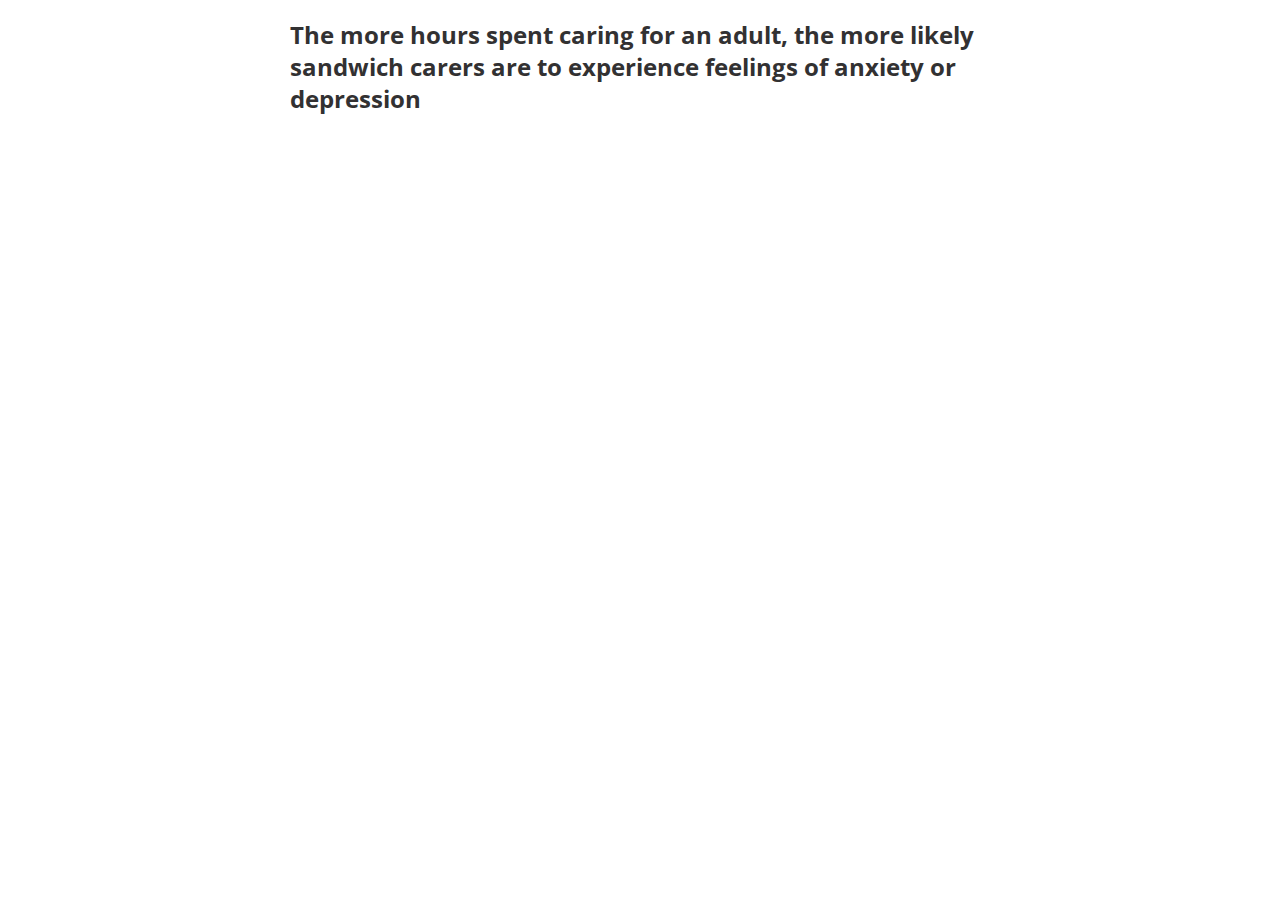
<file: exercise2.3/index.html>
<!DOCTYPE html>
<html lang="en">

<head>
    <title>Mental health</title>
    <link href="https://fonts.googleapis.com/css?family=Open+Sans:400,700" rel="stylesheet">

    <meta name="description" content="">
    <meta http-equiv="X-UA-Compatible" content="IE=edge" />
    <meta name="viewport" content="width=device-width, initial-scale=1, minimum-scale=1, maximum-scale=1, user-scalable=no" />
    <meta http-equiv="content-type" content="text/html; charset=utf-8" />
    <link rel="stylesheet" href="../lib/globalStyle.css" />

	<style type="text/css">
  body{
    padding-bottom: 20px;
    max-width: 700px;
  }

  g.tick line{
    stroke:#ccc;
  }


  .tick text{
    font-family: "Open Sans",Helvetica,Arial,sans-serif;
  }

  #graphic .axis text{
  font-size: 16px;
  fill: #58595B;
  }

  h3,h4,h5{
      font-weight: 700;
      margin: 16px 0 0 0;
      padding: 3px 0 5px 0;
      font-family: "Open Sans",Helvetica,Arial,sans-serif;
      color: #323132;
      -webkit-font-smoothing: antialiased;
  }


  h3{
    font-size: 24px;
    line-height: 32px;
  }
  h4 {
    font-size: 20px;
    line-height: 32px;
  }
  h5{
    padding:0px;
    font-size: 16px;
    line-height: 32px;
  }

@media(max-width: 767px){
  h3{
    font-size: 18px;
    line-height: 24px;
  }
  h4{
    font-size: 16px;
    line-height: 24px;
  }
  h5{
    font-size: 14px;
    line-height: 24px;
  }
}
    </style>

</head>
<body>
  <h3>The more hours spent caring for an adult, the more likely sandwich carers are to experience feelings of anxiety or depression</h3>
    <div id="graphic"><img src="fallback.png" alt="[Chart]" /></div>


	<!-- <div id="keypoints">
        <p></p>
    </div> -->


    <!-- Define the source -->
   	<div id="footer"> </div>

    <script src="https://cdn.ons.gov.uk/vendor/d3/4.2.7/d3.min.js" type="text/javascript"></script>
    <script src="../lib/modernizr.svg.min.js" type="text/javascript"></script>
    <script src="https://cdn.ons.gov.uk/vendor/pym/1.3.2/pym.min.js" type="text/javascript"></script>
    <script src="../lib/d3-annotation.js" type="text/javascript"></script>

    <script>

	var ageNames;
	var graphic = d3.select('#graphic');
	var keypoints = d3.select('#keypoints');
	var footer = d3.select(".footer");
	var pymChild = null;


	function drawGraphic(width) {

	   	var threshold_md = 650;  // new code ..
		var threshold_sm = dvc.optional.mobileBreakpoint;  // new code ..

		//set variables for chart dimensions dependent on width of #graphic
		if (parseInt(graphic.style("width")) < threshold_sm) {
				var margin = {top: dvc.optional.margin_sm[0], right: dvc.optional.margin_sm[1], bottom: dvc.optional.margin_sm[2], left: dvc.optional.margin_sm[3]};
				var chart_width = parseInt(graphic.style("width")) - margin.left - margin.right;
				var height = dvc.essential.barHeight_sm_md_lg[0] * graphic_data.length - margin.top - margin.bottom;
		} else if (parseInt(graphic.style("width")) < threshold_md){
				var margin = {top: dvc.optional.margin_md[0], right: dvc.optional.margin_md[1], bottom: dvc.optional.margin_md[2], left: dvc.optional.margin_md[3]};
				var chart_width = parseInt(graphic.style("width")) - margin.left - margin.right;
				var height = dvc.essential.barHeight_sm_md_lg[1] * graphic_data.length - margin.top - margin.bottom;
		} else {
				var margin = {top: dvc.optional.margin_lg[0], right: dvc.optional.margin_lg[1], bottom: dvc.optional.margin_lg[2], left: dvc.optional.margin_lg[3]}
				var chart_width = parseInt(graphic.style("width")) - margin.left - margin.right;
				var height = dvc.essential.barHeight_sm_md_lg[2] * graphic_data.length - margin.top - margin.bottom;
		 }


		// clear out existing graphics
		graphic.selectAll("*").remove();
		keypoints.selectAll("*").remove();
		footer.selectAll("*").remove();

		var num_ticks = 10;

		var color = d3.scaleOrdinal().range(dvc.essential.colour_palette);

		// vertical
		y0 = d3.scaleBand().rangeRound([0, height]).paddingInner(0.1);;
		var y1 = d3.scaleBand();
		var x = d3.scaleLinear().range([0 , chart_width]);


		var parseDate = d3.timeParse("%Y");

		var xAxis = d3.axisBottom(x);


		 var legend = d3.select('#graphic').append('svg')
				.attr("width", chart_width + margin.left + margin.right)
				.attr("height", height + margin.top + margin.bottom +30)
        .attr("title","Chart showing percentage of sandwich carers with mental ill health by hours spent caring in house for an adult.")
        .attr("desc","The more hours spent caring for an adult, the more likely sandwich carers are to experience feelings of anxiety or depression")
				.append("g")
				.attr("id", "legend")

		  var svg = d3.select('svg')
					.attr("id","chart")
					.style("background-color","#fff")
					.attr("width", chart_width + margin.left + margin.right)
					.attr("height", height + margin.top + margin.bottom +30)
					.append("g")
				    .attr("transform", "translate(" + margin.left + "," + (margin.top) + ")")




		// vertical
		y0.domain(graphic_data.map(function(d) { return d.state; }));
		y1.domain(ageNames).range([0, y0.bandwidth()]);

		//x domain calculations	: zero to intelligent max choice, or intelligent min and max choice,  or interval chosen manually
		if (dvc.essential.xAxisScale == "auto_zero_max"){
			var xDomain = [ 0, Math.ceil(dvc.maxVal/100)*100 ];
		} else if (dvc.essential.xAxisScale == "auto_min_max"){
			var xDomain = [ dvc.minVal, Math.ceil(dvc.maxVal/100)*100 ];
		} else {
			var xDomain = dvc.essential.xAxisScale;
		}

		x.domain(xDomain);

		var yAxis = d3.axisLeft(y0)
			.tickFormat(function(d,i) {

				//specify date format for x axis depending on #graphic width
				if (parseInt(graphic.style("width")) <= threshold_sm) {
					var fmt = d3.timeFormat(dvc.optional.xAxisTextFormat_sm_md_lg[0]);
				} else if (parseInt(graphic.style("width")) <= threshold_md){
					var fmt = d3.timeFormat(dvc.optional.xAxisTextFormat_sm_md_lg[1]);
				} else {
					var fmt = d3.timeFormat(dvc.optional.xAxisTextFormat_sm_md_lg[2]);
				}

				if ( dvc.essential.GraphType == "clusterBar" ) { return d; } /* new code */
				else { return fmt(d); } /* new code */

			})
			.tickPadding(5);

		//specify number of ticks on x axis
		if(parseInt(graphic.style("width"))<threshold_sm){
		  xAxis.ticks(dvc.optional.x_num_ticks_sm_md_lg[0])
		} else if (parseInt(graphic.style("width")) <= threshold_md){
		  xAxis.ticks(dvc.optional.x_num_ticks_sm_md_lg[1])
		} else {
		  xAxis.ticks(dvc.optional.x_num_ticks_sm_md_lg[2])
		}

		//specify number or ticks on y axis
		if (parseInt(graphic.style("width")) <= threshold_sm) {
			yAxis.tickValues(y0(dvc.optional.y_num_ticks_sm_md_lg[0]) );
		} else if (parseInt(graphic.style("width")) <= threshold_md){
			yAxis.tickValues(y0(dvc.optional.y_num_ticks_sm_md_lg[1]));
		} else {
			yAxis.tickValues(y0(dvc.optional.y_num_ticks_sm_md_lg[2]));
		}



		svg.append("g")
			.attr("class", "x axis")
			.attr("id", "xAxis")
			.attr('transform', function(d){
				if(xDomain[0] != 0) { return 'translate(' + (0) + ',' + height + ')'; }
				else                { return 'translate(' + (0) + ',' + height + ')'; }
			   })
			 .call(xAxis.tickSize(-height, 0))



		//create y axis, if x axis doesn't start at 0 nudge y axis accordingly
		svg.append('g')
			.attr('class', 'y axis')
			.call(yAxis);

		d3.select(".y").select("path").style("stroke", "#666")

			var state = svg.selectAll(".state")
				.data(graphic_data)
				.enter()
				.append("g")
				.attr("class", "g")
				.attr("transform", function(d,i) { return "translate(0,"  + parseFloat(y0(d.state))  + ")"; })

    var annotations = [ {
      note: {
        label: "My first annotation",
        wrap: x(40)-x(29),
    	},
      data:{x: 29,y: "0–4 hours per week"},
      dx:50,
      dy:50,
      type:d3.annotationLabel
      },{
      	type:d3.annotationCalloutRect,
      	note: {
      		title: "Look at this region"
      	},
      	data: {
      		x:30,
      		y: "10–19 hours per week"
          },
      	dy: 25,
      	dx: 60,
      	subject: {
      		width: 50,
      		height: y0.bandwidth()
      	}
      },{
          type:d3.annotationXYThreshold,
          note: {
            label: "Reference line",
          },
          data: { x: 28.5, y: "10–19 hours per week" },
          dy: -10,
          dx:10,
          subject: {
            y1: margin.top,
            y2: margin.top+height
          }
        },{
          type:d3.annotationCalloutCircle,
          note: {
            title: "Oooh!",
          },
          data: { x: 35, y: "0–4 hours per week" },
          dy: 0,
          dx: 10,
          subject: {
            radius: 7,
            radiusPadding: 0
          }
        }
   ]

    var makeAnnotations = d3.annotation()
                .notePadding(0)
                .accessors({
                  x: function(d){return x(d.x)+margin.left},
                  y: function(d){return y0(d.y)+margin.top}
                })
                .annotations(annotations)

      d3.select("svg")
        .append("g")
        .attr("class", "annotation-group")
        .call(makeAnnotations)

			// createLegend();

			function createLegend(){

							var prevX= 0;
							var prevY= 0;
							 lineNo = 0;
							var lineNoOld = 0;

						dvc.essential.legendLabels.forEach(function(d,i) {

							// draw legend text based on content of var legendLabels ...
							var_group= d3.select("#legend").append("g")

							var_group.append("rect")
								.attr("class","rect" + i)
								.attr("fill", dvc.essential.colour_palette[i])
								.attr("x", 0)
								.attr("y", 0)
								.attr("width", function(d){
									if(dvc.essential.legendStyle=="rect"){
										return 15;
									} else {
										return 20;
									}
								})
								.attr("height", function(d){
									if(dvc.essential.legendStyle=="rect"){
										return 15;
									} else {
										return 3;
									}
								})

							var_group.append("text")
								.text(dvc.essential.legendLabels[i])
								.attr("class","legend" + i)
								.attr("text-anchor", "start")
								.style("font-size", "16px")
								.style("fill", "#666")
								.attr('y',15)
								.attr('x',0);



							d3.selectAll(".legend" + (i))
								.each(calcPosition);



							function calcPosition() {


							var BBox = this.getBBox()

								d3.select(".legend" + (i))
										.attr("y",function(d){
													if((prevX+BBox.width +50)>parseInt(graphic.style("width")) ){
														lineNoOld = lineNo;
														lineNo=lineNo + 1;
														prevX = 0;
													}
												return eval((lineNo*20) + 20);
										})
										.attr("x",function(d){ return prevX+25;})


								d3.select(".rect" + (i))
										.attr("y",function(d){

												if((prevX+BBox.width +50)>parseInt(graphic.style("width")) ){
													lineNoOld = lineNo;
													lineNo=lineNo + 1;
													prevX = 0;
												}

												if(dvc.essential.legendStyle=="rect"){
													return eval((lineNo*20)+5);
												} else {
													return eval((lineNo*20)+12);

												}
										})
										.attr("x",function(d){ return prevX; })

								prevX = prevX + BBox.width +50

							}; // end function calcPosition()
						});	// end foreach
			}// end function createLegend()



		legend_height = d3.select("#legend").node().getBBox()

  	d3.select('#chart').attr("height",  height + margin.top + margin.bottom + legend_height.height)

    //create link to source
    d3.select('#footer').selectAll("*").remove()

    d3.select('#footer')
			.append("h5")
			.html("Source: "+dvc.essential.sourceText)

		svg.append("text")
		 .attr('class', 'unit')
		 // .attr('transform',"translate(" + (chart_width) + "," + (height+margin.bottom/1.5) + ")")
     .attr("x",chart_width)
     .attr("y",height+margin.bottom/1.5)
     .style("font-size","16px")
     .attr("fill","#58595B")
     .attr("text-anchor","end")
		 .text(function(d,i) { return dvc.essential.xAxisLabel})
     .attr("dy",0)
     .call(wrap,chart_width+margin.left);

		state.selectAll("rect")
			.data(function(d) { return d.ages; })
		  	.enter()
		  	.append("rect")
		  	.attr("width",function(d) { return 0 + Math.abs(x(d.value) - x(0));} )
		  	.attr("x", function(d) { return x(Math.min(0, d.value)); })
		  	.attr("y", function(d) { return  y1(d.name); })
		  	.attr("height", function(d) { return y1.bandwidth(); })
		  	.style("fill", function(d) { return color(d.name); })
		  	.style("opacity", 1)

      //create centre line if required
			if (dvc.optional.centre_line == true){
				svg.append("line")
					.attr("id","centreline")
					.attr('x1',x(dvc.optional.centre_line_value))
					.attr('x2',x(dvc.optional.centre_line_value))
					.attr('y1',0)
					.attr('y2',height);
			} else if(xDomain[0] <0){
				svg.append("line")
					.attr("id","centreline")
					.attr('y1',0)
					.attr('y2',height)
					.attr('x1',x(0))
					.attr('x2',x(0));
			}

			d3.selectAll(".x line")
				.attr("stroke","#CCC")
				.attr("stroke-width","1px")
				.style("shape-rendering","crispEdges");


      function wrap(text, width) {
        text.each(function() {
          var text = d3.select(this),
              words = text.text().split(/\s+/).reverse(),
              word,
              line = [],
              lineNumber = 0,
              lineHeight = 1.1, // ems
              y = text.attr("y"),
              x = text.attr("x"),
              dy = parseFloat(text.attr("dy")),
              tspan = text.text(null).append("tspan").attr("x", x).attr("y", y).attr("dy", dy + "em");
          while (word = words.pop()) {
            line.push(word);
            tspan.text(line.join(" "));
            if (tspan.node().getComputedTextLength() > width) {
              tspan.attr("dy",(dy-0.55)+"em")
              line.pop();
              tspan.text(line.join(" "));
              line = [word];
              tspan = text.append("tspan").attr("x", x).attr("y", y).attr("dy", ++lineNumber * lineHeight + dy -0.55 + "em").text(word);
            }
          }
        });
      }

			if (pymChild) {
				pymChild.sendHeight();
			}
		}


		if (Modernizr.svg) {
		   //load config
			d3.json("config.json", function(error, config) {

				dvc=config;

				d3.csv(dvc.essential.graphic_data_url, function(error, data) {

					graphic_data = data;

					ageNames = d3.keys(graphic_data[0]).filter(function(key) { return key !== "state"; });


					/* START MODIFIED */
					dvc.dataMinArray = [];
					dvc.dataMaxArray = [];
					/* END MODIFIED */

					graphic_data.forEach(function(d,i) {

						/* START MODIFIED */
						dvc.dataMinArray[i] = [];
						dvc.dataMaxArray[i] = [];
						dvc.minVal = Infinity;
						dvc.maxVal = -Infinity;
						/* END MODIFIED */

					  	d.ages = ageNames.map(function(name) {

							/* START MODIFIED */
							if ( +d[name]<=dvc.minVal ){
								dvc.minVal = +d[name];
								dvc.dataMinArray[i] = +d[name];
							}

							if ( +d[name]>=dvc.maxVal ){
								dvc.maxVal = +d[name];
								dvc.dataMaxArray[i] = +d[name];
							}
							/* END MODIFIED */

						  	return {name: name, value: +d[name]};
						});

					});

					pymChild = new pym.Child({renderCallback: drawGraphic});
				});
			})
		} else {
				pymChild = new pym.Child();
				pymChild.sendHeight();
		}


    </script>
</body>
</html>
</file>
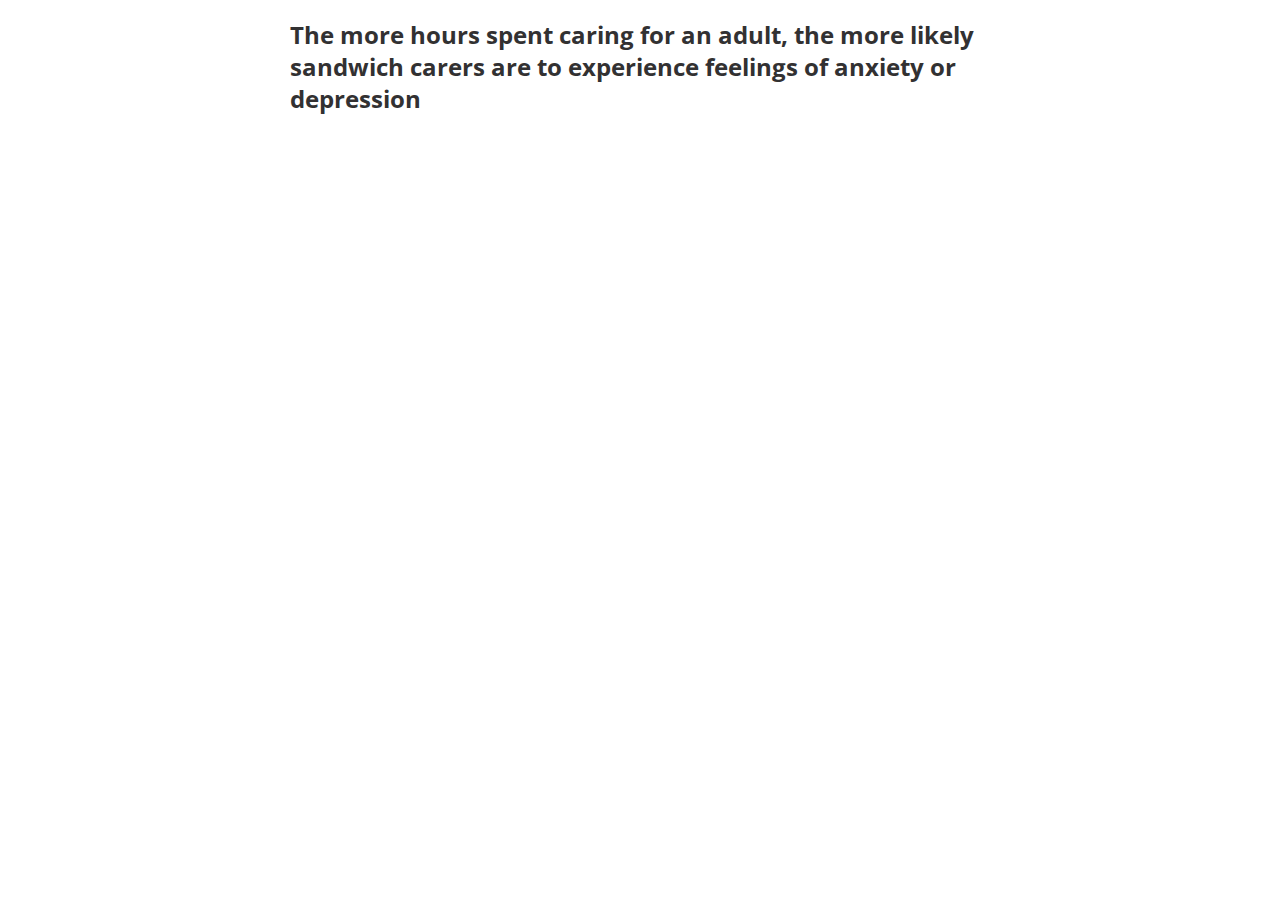
<file: exercise3.1/index.html>
<!DOCTYPE html>
<html lang="en">

<head>
    <title>Mental health</title>
    <link href="https://fonts.googleapis.com/css?family=Open+Sans:400,700" rel="stylesheet">

    <meta name="description" content="">
    <meta http-equiv="X-UA-Compatible" content="IE=edge" />
    <meta name="viewport" content="width=device-width, initial-scale=1, minimum-scale=1, maximum-scale=1, user-scalable=no" />
    <meta http-equiv="content-type" content="text/html; charset=utf-8" />
    <link rel="stylesheet" href="../lib/globalStyle.css" />

	<style type="text/css">
  body{
    padding-bottom: 20px;
    max-width: 700px;
  }

  g.tick line{
    stroke:#ccc;
  }


  .tick text{
    font-family: "Open Sans",Helvetica,Arial,sans-serif;
  }

  #graphic .axis text{
  font-size: 16px;
  fill: #58595B;
  }

  h3,h4,h5{
      font-weight: 700;
      margin: 16px 0 0 0;
      padding: 3px 0 5px 0;
      font-family: "Open Sans",Helvetica,Arial,sans-serif;
      color: #323132;
      -webkit-font-smoothing: antialiased;
  }


  h3{
    font-size: 24px;
    line-height: 32px;
  }
  h4 {
    font-size: 20px;
    line-height: 32px;
  }
  h5{
    padding:0px;
    font-size: 16px;
    line-height: 32px;
  }

@media(max-width: 767px){
  h3{
    font-size: 18px;
    line-height: 24px;
  }
  h4{
    font-size: 16px;
    line-height: 24px;
  }
  h5{
    font-size: 14px;
    line-height: 24px;
  }
}
    </style>

</head>
<body>
  <h3>The more hours spent caring for an adult, the more likely sandwich carers are to experience feelings of anxiety or depression</h3>
    <div id="graphic"><img src="fallback.png" alt="[Chart]" /></div>


	<!-- <div id="keypoints">
        <p></p>
    </div> -->


    <!-- Define the source -->
   	<div id="footer"> </div>

    <script src="https://cdn.ons.gov.uk/vendor/d3/4.2.7/d3.min.js" type="text/javascript"></script>
    <script src="../lib/modernizr.svg.min.js" type="text/javascript"></script>
    <script src="https://cdn.ons.gov.uk/vendor/pym/1.3.2/pym.min.js" type="text/javascript"></script>
    <script src="../lib/d3-annotation.js" type="text/javascript"></script>

    <script>

	var ageNames;
	var graphic = d3.select('#graphic');
	var keypoints = d3.select('#keypoints');
	var footer = d3.select(".footer");
	var pymChild = null;


	function drawGraphic(width) {

	   	var threshold_md = 650;  // new code ..
		var threshold_sm = dvc.optional.mobileBreakpoint;  // new code ..

		//set variables for chart dimensions dependent on width of #graphic
		if (parseInt(graphic.style("width")) < threshold_sm) {
				var margin = {top: dvc.optional.margin_sm[0], right: dvc.optional.margin_sm[1], bottom: dvc.optional.margin_sm[2], left: dvc.optional.margin_sm[3]};
				var chart_width = parseInt(graphic.style("width")) - margin.left - margin.right;
				var height = dvc.essential.barHeight_sm_md_lg[0] * graphic_data.length - margin.top - margin.bottom;
		} else if (parseInt(graphic.style("width")) < threshold_md){
				var margin = {top: dvc.optional.margin_md[0], right: dvc.optional.margin_md[1], bottom: dvc.optional.margin_md[2], left: dvc.optional.margin_md[3]};
				var chart_width = parseInt(graphic.style("width")) - margin.left - margin.right;
				var height = dvc.essential.barHeight_sm_md_lg[1] * graphic_data.length - margin.top - margin.bottom;
		} else {
				var margin = {top: dvc.optional.margin_lg[0], right: dvc.optional.margin_lg[1], bottom: dvc.optional.margin_lg[2], left: dvc.optional.margin_lg[3]}
				var chart_width = parseInt(graphic.style("width")) - margin.left - margin.right;
				var height = dvc.essential.barHeight_sm_md_lg[2] * graphic_data.length - margin.top - margin.bottom;
		 }


		// clear out existing graphics
		graphic.selectAll("*").remove();
		keypoints.selectAll("*").remove();
		footer.selectAll("*").remove();

		var num_ticks = 10;

		var color = d3.scaleOrdinal().range(dvc.essential.colour_palette);

		// vertical
		y0 = d3.scaleBand().rangeRound([0, height]).paddingInner(0.1);;
		var y1 = d3.scaleBand();
		var x = d3.scaleLinear().range([0 , chart_width]);


		var parseDate = d3.timeParse("%Y");

		var xAxis = d3.axisBottom(x);


		 var legend = d3.select('#graphic').append('svg')
				.attr("width", chart_width + margin.left + margin.right)
				.attr("height", height + margin.top + margin.bottom +30)
        .attr("title","Chart showing percentage of sandwich carers with mental ill health by hours spent caring in house for an adult.")
        .attr("desc","The more hours spent caring for an adult, the more likely sandwich carers are to experience feelings of anxiety or depression")
				.append("g")
				.attr("id", "legend")

		  var svg = d3.select('svg')
					.attr("id","chart")
					.style("background-color","#fff")
					.attr("width", chart_width + margin.left + margin.right)
					.attr("height", height + margin.top + margin.bottom +30)
					.append("g")
				    .attr("transform", "translate(" + margin.left + "," + (margin.top) + ")")




		// vertical
		y0.domain(graphic_data.map(function(d) { return d.state; }));
		y1.domain(ageNames).range([0, y0.bandwidth()]);

		//x domain calculations	: zero to intelligent max choice, or intelligent min and max choice,  or interval chosen manually
		if (dvc.essential.xAxisScale == "auto_zero_max"){
			var xDomain = [ 0, Math.ceil(dvc.maxVal/100)*100 ];
		} else if (dvc.essential.xAxisScale == "auto_min_max"){
			var xDomain = [ dvc.minVal, Math.ceil(dvc.maxVal/100)*100 ];
		} else {
			var xDomain = dvc.essential.xAxisScale;
		}

		x.domain(xDomain);

		var yAxis = d3.axisLeft(y0)
			.tickFormat(function(d,i) {

				//specify date format for x axis depending on #graphic width
				if (parseInt(graphic.style("width")) <= threshold_sm) {
					var fmt = d3.timeFormat(dvc.optional.xAxisTextFormat_sm_md_lg[0]);
				} else if (parseInt(graphic.style("width")) <= threshold_md){
					var fmt = d3.timeFormat(dvc.optional.xAxisTextFormat_sm_md_lg[1]);
				} else {
					var fmt = d3.timeFormat(dvc.optional.xAxisTextFormat_sm_md_lg[2]);
				}

				if ( dvc.essential.GraphType == "clusterBar" ) { return d; } /* new code */
				else { return fmt(d); } /* new code */

			})
			.tickPadding(5);

		//specify number of ticks on x axis
		if(parseInt(graphic.style("width"))<threshold_sm){
		  xAxis.ticks(dvc.optional.x_num_ticks_sm_md_lg[0])
		} else if (parseInt(graphic.style("width")) <= threshold_md){
		  xAxis.ticks(dvc.optional.x_num_ticks_sm_md_lg[1])
		} else {
		  xAxis.ticks(dvc.optional.x_num_ticks_sm_md_lg[2])
		}

		//specify number or ticks on y axis
		if (parseInt(graphic.style("width")) <= threshold_sm) {
			yAxis.tickValues(y0(dvc.optional.y_num_ticks_sm_md_lg[0]) );
		} else if (parseInt(graphic.style("width")) <= threshold_md){
			yAxis.tickValues(y0(dvc.optional.y_num_ticks_sm_md_lg[1]));
		} else {
			yAxis.tickValues(y0(dvc.optional.y_num_ticks_sm_md_lg[2]));
		}



		svg.append("g")
			.attr("class", "x axis")
			.attr("id", "xAxis")
			.attr('transform', function(d){
				if(xDomain[0] != 0) { return 'translate(' + (0) + ',' + height + ')'; }
				else                { return 'translate(' + (0) + ',' + height + ')'; }
			   })
			 .call(xAxis.tickSize(-height, 0))



		//create y axis, if x axis doesn't start at 0 nudge y axis accordingly
		svg.append('g')
			.attr('class', 'y axis')
			.call(yAxis);

		d3.select(".y").select("path").style("stroke", "#666")

			var state = svg.selectAll(".state")
				.data(graphic_data)
				.enter()
				.append("g")
				.attr("class", "g")
				.attr("transform", function(d,i) { return "translate(0,"  + parseFloat(y0(d.state))  + ")"; })

    var annotations = [ {
      note: {
        label: "My first annotation",
        wrap: x(40)-x(29),
    	},
      data:{x: 29,y: "0–4 hours per week"},
      dx:50,
      dy:50,
      type:d3.annotationLabel
      },{
      	type:d3.annotationCalloutRect,
      	note: {
      		title: "Look at this region"
      	},
      	data: {
      		x:30,
      		y: "10–19 hours per week"
          },
      	dy: 25,
      	dx: 60,
      	subject: {
      		width: 50,
      		height: y0.bandwidth()
      	}
      },{
          type:d3.annotationXYThreshold,
          note: {
            label: "Reference line",
          },
          data: { x: 28.5, y: "10–19 hours per week" },
          dy: -10,
          dx:10,
          subject: {
            y1: margin.top,
            y2: margin.top+height
          }
        },{
          type:d3.annotationCalloutCircle,
          note: {
            title: "Oooh!",
          },
          data: { x: 35, y: "0–4 hours per week" },
          dy: 0,
          dx: 10,
          subject: {
            radius: 7,
            radiusPadding: 0
          },
          disable:["note","connector"]
        }
   ]

    var makeAnnotations = d3.annotation()
                .notePadding(0)
                .accessors({
                  x: function(d){return x(d.x)+margin.left},
                  y: function(d){return y0(d.y)+margin.top}
                })
                .annotations(annotations)

      d3.select("svg")
        .append("g")
        .attr("class", "annotation-group")
        .call(makeAnnotations)

			// createLegend();

			function createLegend(){

							var prevX= 0;
							var prevY= 0;
							 lineNo = 0;
							var lineNoOld = 0;

						dvc.essential.legendLabels.forEach(function(d,i) {

							// draw legend text based on content of var legendLabels ...
							var_group= d3.select("#legend").append("g")

							var_group.append("rect")
								.attr("class","rect" + i)
								.attr("fill", dvc.essential.colour_palette[i])
								.attr("x", 0)
								.attr("y", 0)
								.attr("width", function(d){
									if(dvc.essential.legendStyle=="rect"){
										return 15;
									} else {
										return 20;
									}
								})
								.attr("height", function(d){
									if(dvc.essential.legendStyle=="rect"){
										return 15;
									} else {
										return 3;
									}
								})

							var_group.append("text")
								.text(dvc.essential.legendLabels[i])
								.attr("class","legend" + i)
								.attr("text-anchor", "start")
								.style("font-size", "16px")
								.style("fill", "#666")
								.attr('y',15)
								.attr('x',0);



							d3.selectAll(".legend" + (i))
								.each(calcPosition);



							function calcPosition() {


							var BBox = this.getBBox()

								d3.select(".legend" + (i))
										.attr("y",function(d){
													if((prevX+BBox.width +50)>parseInt(graphic.style("width")) ){
														lineNoOld = lineNo;
														lineNo=lineNo + 1;
														prevX = 0;
													}
												return eval((lineNo*20) + 20);
										})
										.attr("x",function(d){ return prevX+25;})


								d3.select(".rect" + (i))
										.attr("y",function(d){

												if((prevX+BBox.width +50)>parseInt(graphic.style("width")) ){
													lineNoOld = lineNo;
													lineNo=lineNo + 1;
													prevX = 0;
												}

												if(dvc.essential.legendStyle=="rect"){
													return eval((lineNo*20)+5);
												} else {
													return eval((lineNo*20)+12);

												}
										})
										.attr("x",function(d){ return prevX; })

								prevX = prevX + BBox.width +50

							}; // end function calcPosition()
						});	// end foreach
			}// end function createLegend()



		legend_height = d3.select("#legend").node().getBBox()

  	d3.select('#chart').attr("height",  height + margin.top + margin.bottom + legend_height.height)

    //create link to source
    d3.select('#footer').selectAll("*").remove()

    d3.select('#footer')
			.append("h5")
			.html("Source: "+dvc.essential.sourceText)

		svg.append("text")
		 .attr('class', 'unit')
		 // .attr('transform',"translate(" + (chart_width) + "," + (height+margin.bottom/1.5) + ")")
     .attr("x",chart_width)
     .attr("y",height+margin.bottom/1.5)
     .style("font-size","16px")
     .attr("fill","#58595B")
     .attr("text-anchor","end")
		 .text(function(d,i) { return dvc.essential.xAxisLabel})
     .attr("dy",0)
     .call(wrap,chart_width+margin.left);

		state.selectAll("rect")
			.data(function(d) { return d.ages; })
		  	.enter()
		  	.append("rect")
		  	.attr("width",function(d) { return 0 + Math.abs(x(d.value) - x(0));} )
		  	.attr("x", function(d) { return x(Math.min(0, d.value)); })
		  	.attr("y", function(d) { return  y1(d.name); })
		  	.attr("height", function(d) { return y1.bandwidth(); })
		  	.style("fill", function(d) { return color(d.name); })
		  	.style("opacity", 1)

      //create centre line if required
			if (dvc.optional.centre_line == true){
				svg.append("line")
					.attr("id","centreline")
					.attr('x1',x(dvc.optional.centre_line_value))
					.attr('x2',x(dvc.optional.centre_line_value))
					.attr('y1',0)
					.attr('y2',height);
			} else if(xDomain[0] <0){
				svg.append("line")
					.attr("id","centreline")
					.attr('y1',0)
					.attr('y2',height)
					.attr('x1',x(0))
					.attr('x2',x(0));
			}

			d3.selectAll(".x line")
				.attr("stroke","#CCC")
				.attr("stroke-width","1px")
				.style("shape-rendering","crispEdges");


      function wrap(text, width) {
        text.each(function() {
          var text = d3.select(this),
              words = text.text().split(/\s+/).reverse(),
              word,
              line = [],
              lineNumber = 0,
              lineHeight = 1.1, // ems
              y = text.attr("y"),
              x = text.attr("x"),
              dy = parseFloat(text.attr("dy")),
              tspan = text.text(null).append("tspan").attr("x", x).attr("y", y).attr("dy", dy + "em");
          while (word = words.pop()) {
            line.push(word);
            tspan.text(line.join(" "));
            if (tspan.node().getComputedTextLength() > width) {
              tspan.attr("dy",(dy-0.55)+"em")
              line.pop();
              tspan.text(line.join(" "));
              line = [word];
              tspan = text.append("tspan").attr("x", x).attr("y", y).attr("dy", ++lineNumber * lineHeight + dy -0.55 + "em").text(word);
            }
          }
        });
      }

			if (pymChild) {
				pymChild.sendHeight();
			}
		}


		if (Modernizr.svg) {
		   //load config
			d3.json("config.json", function(error, config) {

				dvc=config;

				d3.csv(dvc.essential.graphic_data_url, function(error, data) {

					graphic_data = data;

					ageNames = d3.keys(graphic_data[0]).filter(function(key) { return key !== "state"; });


					/* START MODIFIED */
					dvc.dataMinArray = [];
					dvc.dataMaxArray = [];
					/* END MODIFIED */

					graphic_data.forEach(function(d,i) {

						/* START MODIFIED */
						dvc.dataMinArray[i] = [];
						dvc.dataMaxArray[i] = [];
						dvc.minVal = Infinity;
						dvc.maxVal = -Infinity;
						/* END MODIFIED */

					  	d.ages = ageNames.map(function(name) {

							/* START MODIFIED */
							if ( +d[name]<=dvc.minVal ){
								dvc.minVal = +d[name];
								dvc.dataMinArray[i] = +d[name];
							}

							if ( +d[name]>=dvc.maxVal ){
								dvc.maxVal = +d[name];
								dvc.dataMaxArray[i] = +d[name];
							}
							/* END MODIFIED */

						  	return {name: name, value: +d[name]};
						});

					});

					pymChild = new pym.Child({renderCallback: drawGraphic});
				});
			})
		} else {
				pymChild = new pym.Child();
				pymChild.sendHeight();
		}


    </script>
</body>
</html>
</file>
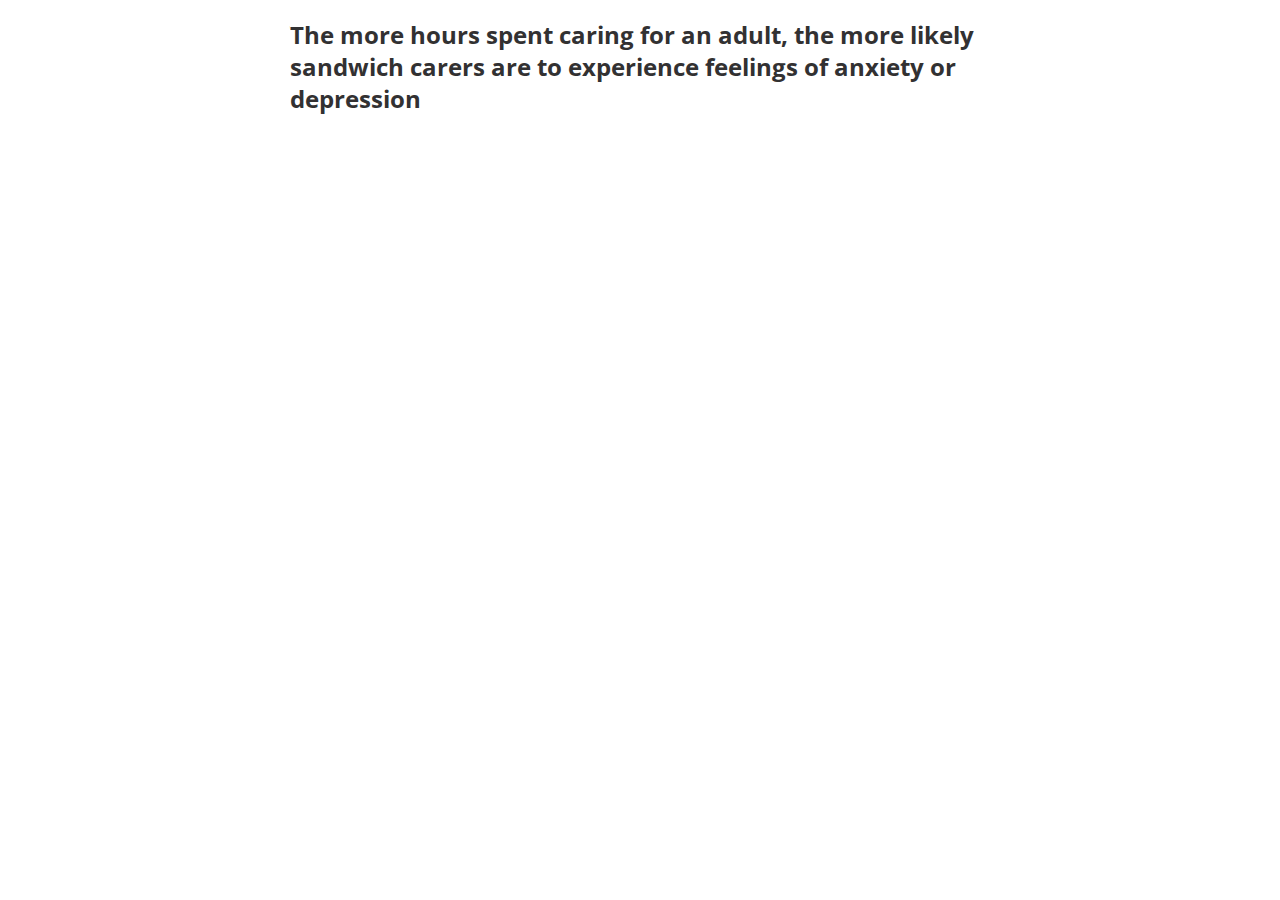
<file: exercise3.2/index.html>
<!DOCTYPE html>
<html lang="en">

<head>
    <title>Mental health</title>
    <link href="https://fonts.googleapis.com/css?family=Open+Sans:400,700" rel="stylesheet">

    <meta name="description" content="">
    <meta http-equiv="X-UA-Compatible" content="IE=edge" />
    <meta name="viewport" content="width=device-width, initial-scale=1, minimum-scale=1, maximum-scale=1, user-scalable=no" />
    <meta http-equiv="content-type" content="text/html; charset=utf-8" />
    <link rel="stylesheet" href="../lib/globalStyle.css" />

	<style type="text/css">
  body{
    padding-bottom: 20px;
    max-width: 700px;
  }

  g.tick line{
    stroke:#ccc;
  }


  .tick text{
    font-family: "Open Sans",Helvetica,Arial,sans-serif;
  }

  #graphic .axis text{
  font-size: 16px;
  fill: #58595B;
  }

  h3,h4,h5{
      font-weight: 700;
      margin: 16px 0 0 0;
      padding: 3px 0 5px 0;
      font-family: "Open Sans",Helvetica,Arial,sans-serif;
      color: #323132;
      -webkit-font-smoothing: antialiased;
  }


  h3{
    font-size: 24px;
    line-height: 32px;
  }
  h4 {
    font-size: 20px;
    line-height: 32px;
  }
  h5{
    padding:0px;
    font-size: 16px;
    line-height: 32px;
  }

@media(max-width: 767px){
  h3{
    font-size: 18px;
    line-height: 24px;
  }
  h4{
    font-size: 16px;
    line-height: 24px;
  }
  h5{
    font-size: 14px;
    line-height: 24px;
  }
}
    </style>

</head>
<body>
  <h3>The more hours spent caring for an adult, the more likely sandwich carers are to experience feelings of anxiety or depression</h3>
    <div id="graphic"><img src="fallback.png" alt="[Chart]" /></div>


	<!-- <div id="keypoints">
        <p></p>
    </div> -->


    <!-- Define the source -->
   	<div id="footer"> </div>

    <script src="https://cdn.ons.gov.uk/vendor/d3/4.2.7/d3.min.js" type="text/javascript"></script>
    <script src="../lib/modernizr.svg.min.js" type="text/javascript"></script>
    <script src="https://cdn.ons.gov.uk/vendor/pym/1.3.2/pym.min.js" type="text/javascript"></script>
    <script src="../lib/d3-annotation.js" type="text/javascript"></script>

    <script>

	var ageNames;
	var graphic = d3.select('#graphic');
	var keypoints = d3.select('#keypoints');
	var footer = d3.select(".footer");
	var pymChild = null;


	function drawGraphic(width) {

	   	var threshold_md = 650;  // new code ..
		var threshold_sm = dvc.optional.mobileBreakpoint;  // new code ..

		//set variables for chart dimensions dependent on width of #graphic
		if (parseInt(graphic.style("width")) < threshold_sm) {
				var margin = {top: dvc.optional.margin_sm[0], right: dvc.optional.margin_sm[1], bottom: dvc.optional.margin_sm[2], left: dvc.optional.margin_sm[3]};
				var chart_width = parseInt(graphic.style("width")) - margin.left - margin.right;
				var height = dvc.essential.barHeight_sm_md_lg[0] * graphic_data.length - margin.top - margin.bottom;
		} else if (parseInt(graphic.style("width")) < threshold_md){
				var margin = {top: dvc.optional.margin_md[0], right: dvc.optional.margin_md[1], bottom: dvc.optional.margin_md[2], left: dvc.optional.margin_md[3]};
				var chart_width = parseInt(graphic.style("width")) - margin.left - margin.right;
				var height = dvc.essential.barHeight_sm_md_lg[1] * graphic_data.length - margin.top - margin.bottom;
		} else {
				var margin = {top: dvc.optional.margin_lg[0], right: dvc.optional.margin_lg[1], bottom: dvc.optional.margin_lg[2], left: dvc.optional.margin_lg[3]}
				var chart_width = parseInt(graphic.style("width")) - margin.left - margin.right;
				var height = dvc.essential.barHeight_sm_md_lg[2] * graphic_data.length - margin.top - margin.bottom;
		 }


		// clear out existing graphics
		graphic.selectAll("*").remove();
		keypoints.selectAll("*").remove();
		footer.selectAll("*").remove();

		var num_ticks = 10;

		var color = d3.scaleOrdinal().range(dvc.essential.colour_palette);

		// vertical
		y0 = d3.scaleBand().rangeRound([0, height]).paddingInner(0.1);;
		var y1 = d3.scaleBand();
		var x = d3.scaleLinear().range([0 , chart_width]);


		var parseDate = d3.timeParse("%Y");

		var xAxis = d3.axisBottom(x);


		 var legend = d3.select('#graphic').append('svg')
				.attr("width", chart_width + margin.left + margin.right)
				.attr("height", height + margin.top + margin.bottom +30)
        .attr("title","Chart showing percentage of sandwich carers with mental ill health by hours spent caring in house for an adult.")
        .attr("desc","The more hours spent caring for an adult, the more likely sandwich carers are to experience feelings of anxiety or depression")
				.append("g")
				.attr("id", "legend")

		  var svg = d3.select('svg')
					.attr("id","chart")
					.style("background-color","#fff")
					.attr("width", chart_width + margin.left + margin.right)
					.attr("height", height + margin.top + margin.bottom +30)
					.append("g")
				    .attr("transform", "translate(" + margin.left + "," + (margin.top) + ")")




		// vertical
		y0.domain(graphic_data.map(function(d) { return d.state; }));
		y1.domain(ageNames).range([0, y0.bandwidth()]);

		//x domain calculations	: zero to intelligent max choice, or intelligent min and max choice,  or interval chosen manually
		if (dvc.essential.xAxisScale == "auto_zero_max"){
			var xDomain = [ 0, Math.ceil(dvc.maxVal/100)*100 ];
		} else if (dvc.essential.xAxisScale == "auto_min_max"){
			var xDomain = [ dvc.minVal, Math.ceil(dvc.maxVal/100)*100 ];
		} else {
			var xDomain = dvc.essential.xAxisScale;
		}

		x.domain(xDomain);

		var yAxis = d3.axisLeft(y0)
			.tickFormat(function(d,i) {

				//specify date format for x axis depending on #graphic width
				if (parseInt(graphic.style("width")) <= threshold_sm) {
					var fmt = d3.timeFormat(dvc.optional.xAxisTextFormat_sm_md_lg[0]);
				} else if (parseInt(graphic.style("width")) <= threshold_md){
					var fmt = d3.timeFormat(dvc.optional.xAxisTextFormat_sm_md_lg[1]);
				} else {
					var fmt = d3.timeFormat(dvc.optional.xAxisTextFormat_sm_md_lg[2]);
				}

				if ( dvc.essential.GraphType == "clusterBar" ) { return d; } /* new code */
				else { return fmt(d); } /* new code */

			})
			.tickPadding(5);

		//specify number of ticks on x axis
		if(parseInt(graphic.style("width"))<threshold_sm){
		  xAxis.ticks(dvc.optional.x_num_ticks_sm_md_lg[0])
		} else if (parseInt(graphic.style("width")) <= threshold_md){
		  xAxis.ticks(dvc.optional.x_num_ticks_sm_md_lg[1])
		} else {
		  xAxis.ticks(dvc.optional.x_num_ticks_sm_md_lg[2])
		}

		//specify number or ticks on y axis
		if (parseInt(graphic.style("width")) <= threshold_sm) {
			yAxis.tickValues(y0(dvc.optional.y_num_ticks_sm_md_lg[0]) );
		} else if (parseInt(graphic.style("width")) <= threshold_md){
			yAxis.tickValues(y0(dvc.optional.y_num_ticks_sm_md_lg[1]));
		} else {
			yAxis.tickValues(y0(dvc.optional.y_num_ticks_sm_md_lg[2]));
		}



		svg.append("g")
			.attr("class", "x axis")
			.attr("id", "xAxis")
			.attr('transform', function(d){
				if(xDomain[0] != 0) { return 'translate(' + (0) + ',' + height + ')'; }
				else                { return 'translate(' + (0) + ',' + height + ')'; }
			   })
			 .call(xAxis.tickSize(-height, 0))



		//create y axis, if x axis doesn't start at 0 nudge y axis accordingly
		svg.append('g')
			.attr('class', 'y axis')
			.call(yAxis);

		d3.select(".y").select("path").style("stroke", "#666")

			var state = svg.selectAll(".state")
				.data(graphic_data)
				.enter()
				.append("g")
				.attr("class", "g")
				.attr("transform", function(d,i) { return "translate(0,"  + parseFloat(y0(d.state))  + ")"; })

    var annotations = [ {
      type:d3.annotationLabel,
      note: {
        label: "My first annotation",
        wrap: x(40)-x(29),
    	},
      data:{x: 29,y: "0–4 hours per week"},
      dx:50,
      dy:50,
      "connector":{"end":"arrow"}
      },{
      	type:d3.annotationCalloutRect,
      	note: {
      		title: "Look at this region"
      	},
      	data: {
      		x:30,
      		y: "10–19 hours per week"
          },
      	dy: 25,
      	dx: 60,
      	subject: {
      		width: 50,
      		height: y0.bandwidth()
      	}
      },{
          type:d3.annotationXYThreshold,
          note: {
            label: "Reference line",
          },
          data: { x: 28.5, y: "10–19 hours per week" },
          dy: -10,
          dx:10,
          subject: {
            y1: margin.top,
            y2: margin.top+height
          }
        },{
          type:d3.annotationCalloutCircle,
          note: {
            title: "Oooh!",
          },
          data: { x: 35, y: "0–4 hours per week" },
          dy: 0,
          dx: 10,
          subject: {
            radius: 7,
            radiusPadding: 0
          },
          disable:["note","connector"]
        }
   ]

    var makeAnnotations = d3.annotation()
                .notePadding(0)
                .accessors({
                  x: function(d){return x(d.x)+margin.left},
                  y: function(d){return y0(d.y)+margin.top}
                })
                .annotations(annotations)

      d3.select("svg")
        .append("g")
        .attr("class", "annotation-group")
        .call(makeAnnotations)

			// createLegend();

			function createLegend(){

							var prevX= 0;
							var prevY= 0;
							 lineNo = 0;
							var lineNoOld = 0;

						dvc.essential.legendLabels.forEach(function(d,i) {

							// draw legend text based on content of var legendLabels ...
							var_group= d3.select("#legend").append("g")

							var_group.append("rect")
								.attr("class","rect" + i)
								.attr("fill", dvc.essential.colour_palette[i])
								.attr("x", 0)
								.attr("y", 0)
								.attr("width", function(d){
									if(dvc.essential.legendStyle=="rect"){
										return 15;
									} else {
										return 20;
									}
								})
								.attr("height", function(d){
									if(dvc.essential.legendStyle=="rect"){
										return 15;
									} else {
										return 3;
									}
								})

							var_group.append("text")
								.text(dvc.essential.legendLabels[i])
								.attr("class","legend" + i)
								.attr("text-anchor", "start")
								.style("font-size", "16px")
								.style("fill", "#666")
								.attr('y',15)
								.attr('x',0);



							d3.selectAll(".legend" + (i))
								.each(calcPosition);



							function calcPosition() {


							var BBox = this.getBBox()

								d3.select(".legend" + (i))
										.attr("y",function(d){
													if((prevX+BBox.width +50)>parseInt(graphic.style("width")) ){
														lineNoOld = lineNo;
														lineNo=lineNo + 1;
														prevX = 0;
													}
												return eval((lineNo*20) + 20);
										})
										.attr("x",function(d){ return prevX+25;})


								d3.select(".rect" + (i))
										.attr("y",function(d){

												if((prevX+BBox.width +50)>parseInt(graphic.style("width")) ){
													lineNoOld = lineNo;
													lineNo=lineNo + 1;
													prevX = 0;
												}

												if(dvc.essential.legendStyle=="rect"){
													return eval((lineNo*20)+5);
												} else {
													return eval((lineNo*20)+12);

												}
										})
										.attr("x",function(d){ return prevX; })

								prevX = prevX + BBox.width +50

							}; // end function calcPosition()
						});	// end foreach
			}// end function createLegend()



		legend_height = d3.select("#legend").node().getBBox()

  	d3.select('#chart').attr("height",  height + margin.top + margin.bottom + legend_height.height)

    //create link to source
    d3.select('#footer').selectAll("*").remove()

    d3.select('#footer')
			.append("h5")
			.html("Source: "+dvc.essential.sourceText)

		svg.append("text")
		 .attr('class', 'unit')
		 // .attr('transform',"translate(" + (chart_width) + "," + (height+margin.bottom/1.5) + ")")
     .attr("x",chart_width)
     .attr("y",height+margin.bottom/1.5)
     .style("font-size","16px")
     .attr("fill","#58595B")
     .attr("text-anchor","end")
		 .text(function(d,i) { return dvc.essential.xAxisLabel})
     .attr("dy",0)
     .call(wrap,chart_width+margin.left);

		state.selectAll("rect")
			.data(function(d) { return d.ages; })
		  	.enter()
		  	.append("rect")
		  	.attr("width",function(d) { return 0 + Math.abs(x(d.value) - x(0));} )
		  	.attr("x", function(d) { return x(Math.min(0, d.value)); })
		  	.attr("y", function(d) { return  y1(d.name); })
		  	.attr("height", function(d) { return y1.bandwidth(); })
		  	.style("fill", function(d) { return color(d.name); })
		  	.style("opacity", 1)

      //create centre line if required
			if (dvc.optional.centre_line == true){
				svg.append("line")
					.attr("id","centreline")
					.attr('x1',x(dvc.optional.centre_line_value))
					.attr('x2',x(dvc.optional.centre_line_value))
					.attr('y1',0)
					.attr('y2',height);
			} else if(xDomain[0] <0){
				svg.append("line")
					.attr("id","centreline")
					.attr('y1',0)
					.attr('y2',height)
					.attr('x1',x(0))
					.attr('x2',x(0));
			}

			d3.selectAll(".x line")
				.attr("stroke","#CCC")
				.attr("stroke-width","1px")
				.style("shape-rendering","crispEdges");


      function wrap(text, width) {
        text.each(function() {
          var text = d3.select(this),
              words = text.text().split(/\s+/).reverse(),
              word,
              line = [],
              lineNumber = 0,
              lineHeight = 1.1, // ems
              y = text.attr("y"),
              x = text.attr("x"),
              dy = parseFloat(text.attr("dy")),
              tspan = text.text(null).append("tspan").attr("x", x).attr("y", y).attr("dy", dy + "em");
          while (word = words.pop()) {
            line.push(word);
            tspan.text(line.join(" "));
            if (tspan.node().getComputedTextLength() > width) {
              tspan.attr("dy",(dy-0.55)+"em")
              line.pop();
              tspan.text(line.join(" "));
              line = [word];
              tspan = text.append("tspan").attr("x", x).attr("y", y).attr("dy", ++lineNumber * lineHeight + dy -0.55 + "em").text(word);
            }
          }
        });
      }

			if (pymChild) {
				pymChild.sendHeight();
			}
		}


		if (Modernizr.svg) {
		   //load config
			d3.json("config.json", function(error, config) {

				dvc=config;

				d3.csv(dvc.essential.graphic_data_url, function(error, data) {

					graphic_data = data;

					ageNames = d3.keys(graphic_data[0]).filter(function(key) { return key !== "state"; });


					/* START MODIFIED */
					dvc.dataMinArray = [];
					dvc.dataMaxArray = [];
					/* END MODIFIED */

					graphic_data.forEach(function(d,i) {

						/* START MODIFIED */
						dvc.dataMinArray[i] = [];
						dvc.dataMaxArray[i] = [];
						dvc.minVal = Infinity;
						dvc.maxVal = -Infinity;
						/* END MODIFIED */

					  	d.ages = ageNames.map(function(name) {

							/* START MODIFIED */
							if ( +d[name]<=dvc.minVal ){
								dvc.minVal = +d[name];
								dvc.dataMinArray[i] = +d[name];
							}

							if ( +d[name]>=dvc.maxVal ){
								dvc.maxVal = +d[name];
								dvc.dataMaxArray[i] = +d[name];
							}
							/* END MODIFIED */

						  	return {name: name, value: +d[name]};
						});

					});

					pymChild = new pym.Child({renderCallback: drawGraphic});
				});
			})
		} else {
				pymChild = new pym.Child();
				pymChild.sendHeight();
		}


    </script>
</body>
</html>
</file>
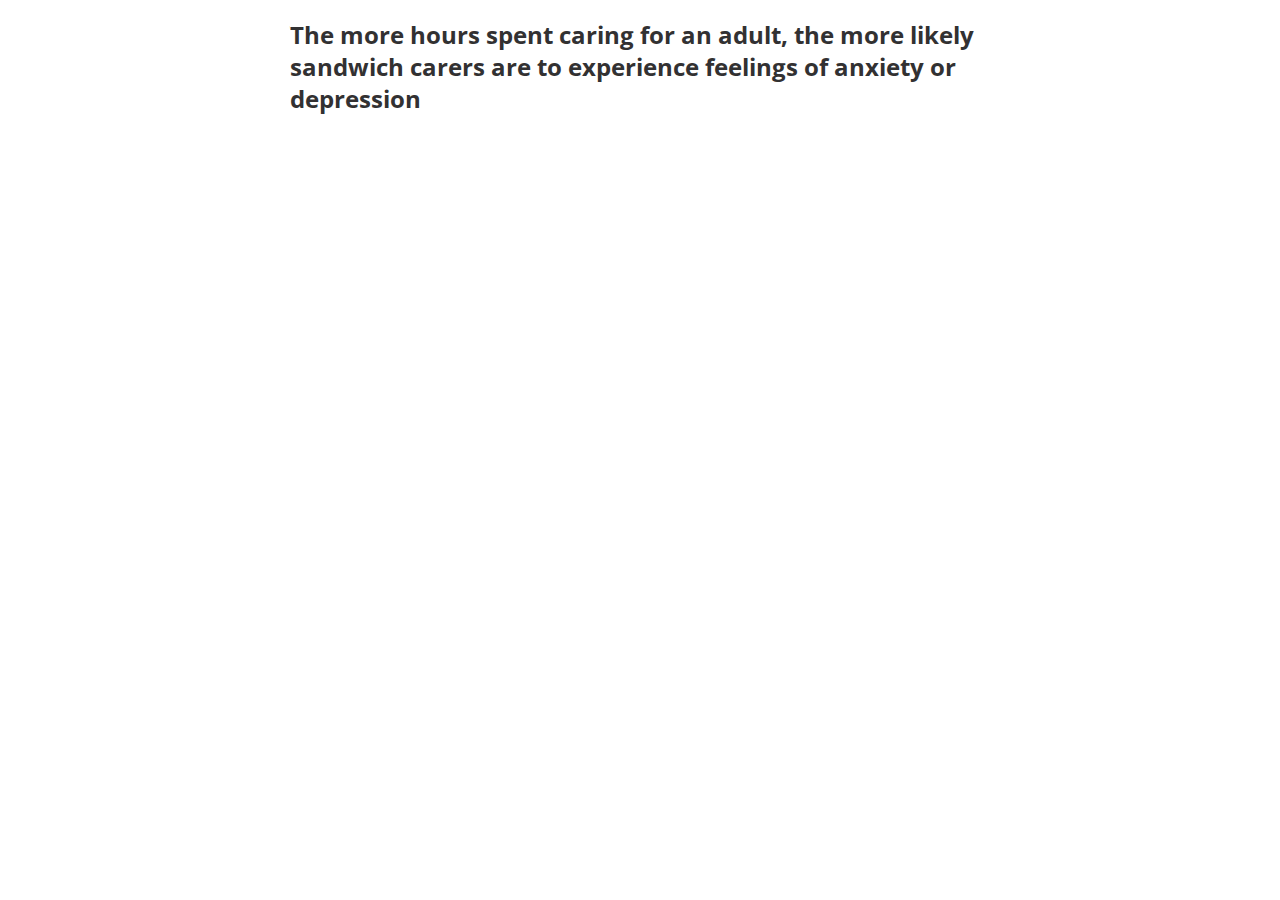
<file: exercise3.3/index.html>
<!DOCTYPE html>
<html lang="en">

<head>
    <title>Mental health</title>
    <link href="https://fonts.googleapis.com/css?family=Open+Sans:400,700" rel="stylesheet">

    <meta name="description" content="">
    <meta http-equiv="X-UA-Compatible" content="IE=edge" />
    <meta name="viewport" content="width=device-width, initial-scale=1, minimum-scale=1, maximum-scale=1, user-scalable=no" />
    <meta http-equiv="content-type" content="text/html; charset=utf-8" />
    <link rel="stylesheet" href="../lib/globalStyle.css" />

	<style type="text/css">
  body{
    padding-bottom: 20px;
    max-width: 700px;
  }

  g.tick line{
    stroke:#ccc;
  }


  .tick text{
    font-family: "Open Sans",Helvetica,Arial,sans-serif;
  }

  #graphic .axis text{
  font-size: 16px;
  fill: #58595B;
  }

  h3,h4,h5{
      font-weight: 700;
      margin: 16px 0 0 0;
      padding: 3px 0 5px 0;
      font-family: "Open Sans",Helvetica,Arial,sans-serif;
      color: #323132;
      -webkit-font-smoothing: antialiased;
  }


  h3{
    font-size: 24px;
    line-height: 32px;
  }
  h4 {
    font-size: 20px;
    line-height: 32px;
  }
  h5{
    padding:0px;
    font-size: 16px;
    line-height: 32px;
  }

@media(max-width: 767px){
  h3{
    font-size: 18px;
    line-height: 24px;
  }
  h4{
    font-size: 16px;
    line-height: 24px;
  }
  h5{
    font-size: 14px;
    line-height: 24px;
  }
}
    </style>

</head>
<body>
  <h3>The more hours spent caring for an adult, the more likely sandwich carers are to experience feelings of anxiety or depression</h3>
    <div id="graphic"><img src="fallback.png" alt="[Chart]" /></div>


	<!-- <div id="keypoints">
        <p></p>
    </div> -->


    <!-- Define the source -->
   	<div id="footer"> </div>

    <script src="https://cdn.ons.gov.uk/vendor/d3/4.2.7/d3.min.js" type="text/javascript"></script>
    <script src="../lib/modernizr.svg.min.js" type="text/javascript"></script>
    <script src="https://cdn.ons.gov.uk/vendor/pym/1.3.2/pym.min.js" type="text/javascript"></script>
    <script src="../lib/d3-annotation.js" type="text/javascript"></script>

    <script>

	var ageNames;
	var graphic = d3.select('#graphic');
	var keypoints = d3.select('#keypoints');
	var footer = d3.select(".footer");
	var pymChild = null;


	function drawGraphic(width) {

	   	var threshold_md = 650;  // new code ..
		var threshold_sm = dvc.optional.mobileBreakpoint;  // new code ..

		//set variables for chart dimensions dependent on width of #graphic
		if (parseInt(graphic.style("width")) < threshold_sm) {
				var margin = {top: dvc.optional.margin_sm[0], right: dvc.optional.margin_sm[1], bottom: dvc.optional.margin_sm[2], left: dvc.optional.margin_sm[3]};
				var chart_width = parseInt(graphic.style("width")) - margin.left - margin.right;
				var height = dvc.essential.barHeight_sm_md_lg[0] * graphic_data.length - margin.top - margin.bottom;
		} else if (parseInt(graphic.style("width")) < threshold_md){
				var margin = {top: dvc.optional.margin_md[0], right: dvc.optional.margin_md[1], bottom: dvc.optional.margin_md[2], left: dvc.optional.margin_md[3]};
				var chart_width = parseInt(graphic.style("width")) - margin.left - margin.right;
				var height = dvc.essential.barHeight_sm_md_lg[1] * graphic_data.length - margin.top - margin.bottom;
		} else {
				var margin = {top: dvc.optional.margin_lg[0], right: dvc.optional.margin_lg[1], bottom: dvc.optional.margin_lg[2], left: dvc.optional.margin_lg[3]}
				var chart_width = parseInt(graphic.style("width")) - margin.left - margin.right;
				var height = dvc.essential.barHeight_sm_md_lg[2] * graphic_data.length - margin.top - margin.bottom;
		 }


		// clear out existing graphics
		graphic.selectAll("*").remove();
		keypoints.selectAll("*").remove();
		footer.selectAll("*").remove();

		var num_ticks = 10;

		var color = d3.scaleOrdinal().range(dvc.essential.colour_palette);

		// vertical
		y0 = d3.scaleBand().rangeRound([0, height]).paddingInner(0.1);;
		var y1 = d3.scaleBand();
		var x = d3.scaleLinear().range([0 , chart_width]);


		var parseDate = d3.timeParse("%Y");

		var xAxis = d3.axisBottom(x);


		 var legend = d3.select('#graphic').append('svg')
				.attr("width", chart_width + margin.left + margin.right)
				.attr("height", height + margin.top + margin.bottom +30)
        .attr("title","Chart showing percentage of sandwich carers with mental ill health by hours spent caring in house for an adult.")
        .attr("desc","The more hours spent caring for an adult, the more likely sandwich carers are to experience feelings of anxiety or depression")
				.append("g")
				.attr("id", "legend")

		  var svg = d3.select('svg')
					.attr("id","chart")
					.style("background-color","#fff")
					.attr("width", chart_width + margin.left + margin.right)
					.attr("height", height + margin.top + margin.bottom +30)
					.append("g")
				    .attr("transform", "translate(" + margin.left + "," + (margin.top) + ")")




		// vertical
		y0.domain(graphic_data.map(function(d) { return d.state; }));
		y1.domain(ageNames).range([0, y0.bandwidth()]);

		//x domain calculations	: zero to intelligent max choice, or intelligent min and max choice,  or interval chosen manually
		if (dvc.essential.xAxisScale == "auto_zero_max"){
			var xDomain = [ 0, Math.ceil(dvc.maxVal/100)*100 ];
		} else if (dvc.essential.xAxisScale == "auto_min_max"){
			var xDomain = [ dvc.minVal, Math.ceil(dvc.maxVal/100)*100 ];
		} else {
			var xDomain = dvc.essential.xAxisScale;
		}

		x.domain(xDomain);

		var yAxis = d3.axisLeft(y0)
			.tickFormat(function(d,i) {

				//specify date format for x axis depending on #graphic width
				if (parseInt(graphic.style("width")) <= threshold_sm) {
					var fmt = d3.timeFormat(dvc.optional.xAxisTextFormat_sm_md_lg[0]);
				} else if (parseInt(graphic.style("width")) <= threshold_md){
					var fmt = d3.timeFormat(dvc.optional.xAxisTextFormat_sm_md_lg[1]);
				} else {
					var fmt = d3.timeFormat(dvc.optional.xAxisTextFormat_sm_md_lg[2]);
				}

				if ( dvc.essential.GraphType == "clusterBar" ) { return d; } /* new code */
				else { return fmt(d); } /* new code */

			})
			.tickPadding(5);

		//specify number of ticks on x axis
		if(parseInt(graphic.style("width"))<threshold_sm){
		  xAxis.ticks(dvc.optional.x_num_ticks_sm_md_lg[0])
		} else if (parseInt(graphic.style("width")) <= threshold_md){
		  xAxis.ticks(dvc.optional.x_num_ticks_sm_md_lg[1])
		} else {
		  xAxis.ticks(dvc.optional.x_num_ticks_sm_md_lg[2])
		}

		//specify number or ticks on y axis
		if (parseInt(graphic.style("width")) <= threshold_sm) {
			yAxis.tickValues(y0(dvc.optional.y_num_ticks_sm_md_lg[0]) );
		} else if (parseInt(graphic.style("width")) <= threshold_md){
			yAxis.tickValues(y0(dvc.optional.y_num_ticks_sm_md_lg[1]));
		} else {
			yAxis.tickValues(y0(dvc.optional.y_num_ticks_sm_md_lg[2]));
		}



		svg.append("g")
			.attr("class", "x axis")
			.attr("id", "xAxis")
			.attr('transform', function(d){
				if(xDomain[0] != 0) { return 'translate(' + (0) + ',' + height + ')'; }
				else                { return 'translate(' + (0) + ',' + height + ')'; }
			   })
			 .call(xAxis.tickSize(-height, 0))



		//create y axis, if x axis doesn't start at 0 nudge y axis accordingly
		svg.append('g')
			.attr('class', 'y axis')
			.call(yAxis);

		d3.select(".y").select("path").style("stroke", "#666")

			var state = svg.selectAll(".state")
				.data(graphic_data)
				.enter()
				.append("g")
				.attr("class", "g")
				.attr("transform", function(d,i) { return "translate(0,"  + parseFloat(y0(d.state))  + ")"; })

    var annotations = [ {
      type:d3.annotationLabel,
      note: {
        label: "My first annotation",
        wrap: x(40)-x(29),
    	},
      data:{x: 29,y: "0–4 hours per week"},
      dx:50,
      dy:50,
      "connector":{
            "end":"arrow",
            "type":"curve",
            "points":[[30,10]],
            "curve":d3.curveBasis
        }      
      },{
      	type:d3.annotationCalloutRect,
      	note: {
      		title: "Look at this region"
      	},
      	data: {
      		x:30,
      		y: "10–19 hours per week"
          },
      	dy: 25,
      	dx: 60,
      	subject: {
      		width: 50,
      		height: y0.bandwidth()
      	}
      },{
          type:d3.annotationXYThreshold,
          note: {
            label: "Reference line",
          },
          data: { x: 28.5, y: "10–19 hours per week" },
          dy: -10,
          dx:10,
          subject: {
            y1: margin.top,
            y2: margin.top+height
          }
        },{
          type:d3.annotationCalloutCircle,
          note: {
            title: "Oooh!",
          },
          data: { x: 35, y: "0–4 hours per week" },
          dy: 0,
          dx: 10,
          subject: {
            radius: 7,
            radiusPadding: 0
          },
          disable:["note","connector"]
        }
   ]

    var makeAnnotations = d3.annotation()
                .notePadding(0)
                .accessors({
                  x: function(d){return x(d.x)+margin.left},
                  y: function(d){return y0(d.y)+margin.top}
                })
                .annotations(annotations)

      d3.select("svg")
        .append("g")
        .attr("class", "annotation-group")
        .call(makeAnnotations)

			// createLegend();

			function createLegend(){

							var prevX= 0;
							var prevY= 0;
							 lineNo = 0;
							var lineNoOld = 0;

						dvc.essential.legendLabels.forEach(function(d,i) {

							// draw legend text based on content of var legendLabels ...
							var_group= d3.select("#legend").append("g")

							var_group.append("rect")
								.attr("class","rect" + i)
								.attr("fill", dvc.essential.colour_palette[i])
								.attr("x", 0)
								.attr("y", 0)
								.attr("width", function(d){
									if(dvc.essential.legendStyle=="rect"){
										return 15;
									} else {
										return 20;
									}
								})
								.attr("height", function(d){
									if(dvc.essential.legendStyle=="rect"){
										return 15;
									} else {
										return 3;
									}
								})

							var_group.append("text")
								.text(dvc.essential.legendLabels[i])
								.attr("class","legend" + i)
								.attr("text-anchor", "start")
								.style("font-size", "16px")
								.style("fill", "#666")
								.attr('y',15)
								.attr('x',0);



							d3.selectAll(".legend" + (i))
								.each(calcPosition);



							function calcPosition() {


							var BBox = this.getBBox()

								d3.select(".legend" + (i))
										.attr("y",function(d){
													if((prevX+BBox.width +50)>parseInt(graphic.style("width")) ){
														lineNoOld = lineNo;
														lineNo=lineNo + 1;
														prevX = 0;
													}
												return eval((lineNo*20) + 20);
										})
										.attr("x",function(d){ return prevX+25;})


								d3.select(".rect" + (i))
										.attr("y",function(d){

												if((prevX+BBox.width +50)>parseInt(graphic.style("width")) ){
													lineNoOld = lineNo;
													lineNo=lineNo + 1;
													prevX = 0;
												}

												if(dvc.essential.legendStyle=="rect"){
													return eval((lineNo*20)+5);
												} else {
													return eval((lineNo*20)+12);

												}
										})
										.attr("x",function(d){ return prevX; })

								prevX = prevX + BBox.width +50

							}; // end function calcPosition()
						});	// end foreach
			}// end function createLegend()



		legend_height = d3.select("#legend").node().getBBox()

  	d3.select('#chart').attr("height",  height + margin.top + margin.bottom + legend_height.height)

    //create link to source
    d3.select('#footer').selectAll("*").remove()

    d3.select('#footer')
			.append("h5")
			.html("Source: "+dvc.essential.sourceText)

		svg.append("text")
		 .attr('class', 'unit')
		 // .attr('transform',"translate(" + (chart_width) + "," + (height+margin.bottom/1.5) + ")")
     .attr("x",chart_width)
     .attr("y",height+margin.bottom/1.5)
     .style("font-size","16px")
     .attr("fill","#58595B")
     .attr("text-anchor","end")
		 .text(function(d,i) { return dvc.essential.xAxisLabel})
     .attr("dy",0)
     .call(wrap,chart_width+margin.left);

		state.selectAll("rect")
			.data(function(d) { return d.ages; })
		  	.enter()
		  	.append("rect")
		  	.attr("width",function(d) { return 0 + Math.abs(x(d.value) - x(0));} )
		  	.attr("x", function(d) { return x(Math.min(0, d.value)); })
		  	.attr("y", function(d) { return  y1(d.name); })
		  	.attr("height", function(d) { return y1.bandwidth(); })
		  	.style("fill", function(d) { return color(d.name); })
		  	.style("opacity", 1)

      //create centre line if required
			if (dvc.optional.centre_line == true){
				svg.append("line")
					.attr("id","centreline")
					.attr('x1',x(dvc.optional.centre_line_value))
					.attr('x2',x(dvc.optional.centre_line_value))
					.attr('y1',0)
					.attr('y2',height);
			} else if(xDomain[0] <0){
				svg.append("line")
					.attr("id","centreline")
					.attr('y1',0)
					.attr('y2',height)
					.attr('x1',x(0))
					.attr('x2',x(0));
			}

			d3.selectAll(".x line")
				.attr("stroke","#CCC")
				.attr("stroke-width","1px")
				.style("shape-rendering","crispEdges");


      function wrap(text, width) {
        text.each(function() {
          var text = d3.select(this),
              words = text.text().split(/\s+/).reverse(),
              word,
              line = [],
              lineNumber = 0,
              lineHeight = 1.1, // ems
              y = text.attr("y"),
              x = text.attr("x"),
              dy = parseFloat(text.attr("dy")),
              tspan = text.text(null).append("tspan").attr("x", x).attr("y", y).attr("dy", dy + "em");
          while (word = words.pop()) {
            line.push(word);
            tspan.text(line.join(" "));
            if (tspan.node().getComputedTextLength() > width) {
              tspan.attr("dy",(dy-0.55)+"em")
              line.pop();
              tspan.text(line.join(" "));
              line = [word];
              tspan = text.append("tspan").attr("x", x).attr("y", y).attr("dy", ++lineNumber * lineHeight + dy -0.55 + "em").text(word);
            }
          }
        });
      }

			if (pymChild) {
				pymChild.sendHeight();
			}
		}


		if (Modernizr.svg) {
		   //load config
			d3.json("config.json", function(error, config) {

				dvc=config;

				d3.csv(dvc.essential.graphic_data_url, function(error, data) {

					graphic_data = data;

					ageNames = d3.keys(graphic_data[0]).filter(function(key) { return key !== "state"; });


					/* START MODIFIED */
					dvc.dataMinArray = [];
					dvc.dataMaxArray = [];
					/* END MODIFIED */

					graphic_data.forEach(function(d,i) {

						/* START MODIFIED */
						dvc.dataMinArray[i] = [];
						dvc.dataMaxArray[i] = [];
						dvc.minVal = Infinity;
						dvc.maxVal = -Infinity;
						/* END MODIFIED */

					  	d.ages = ageNames.map(function(name) {

							/* START MODIFIED */
							if ( +d[name]<=dvc.minVal ){
								dvc.minVal = +d[name];
								dvc.dataMinArray[i] = +d[name];
							}

							if ( +d[name]>=dvc.maxVal ){
								dvc.maxVal = +d[name];
								dvc.dataMaxArray[i] = +d[name];
							}
							/* END MODIFIED */

						  	return {name: name, value: +d[name]};
						});

					});

					pymChild = new pym.Child({renderCallback: drawGraphic});
				});
			})
		} else {
				pymChild = new pym.Child();
				pymChild.sendHeight();
		}


    </script>
</body>
</html>
</file>
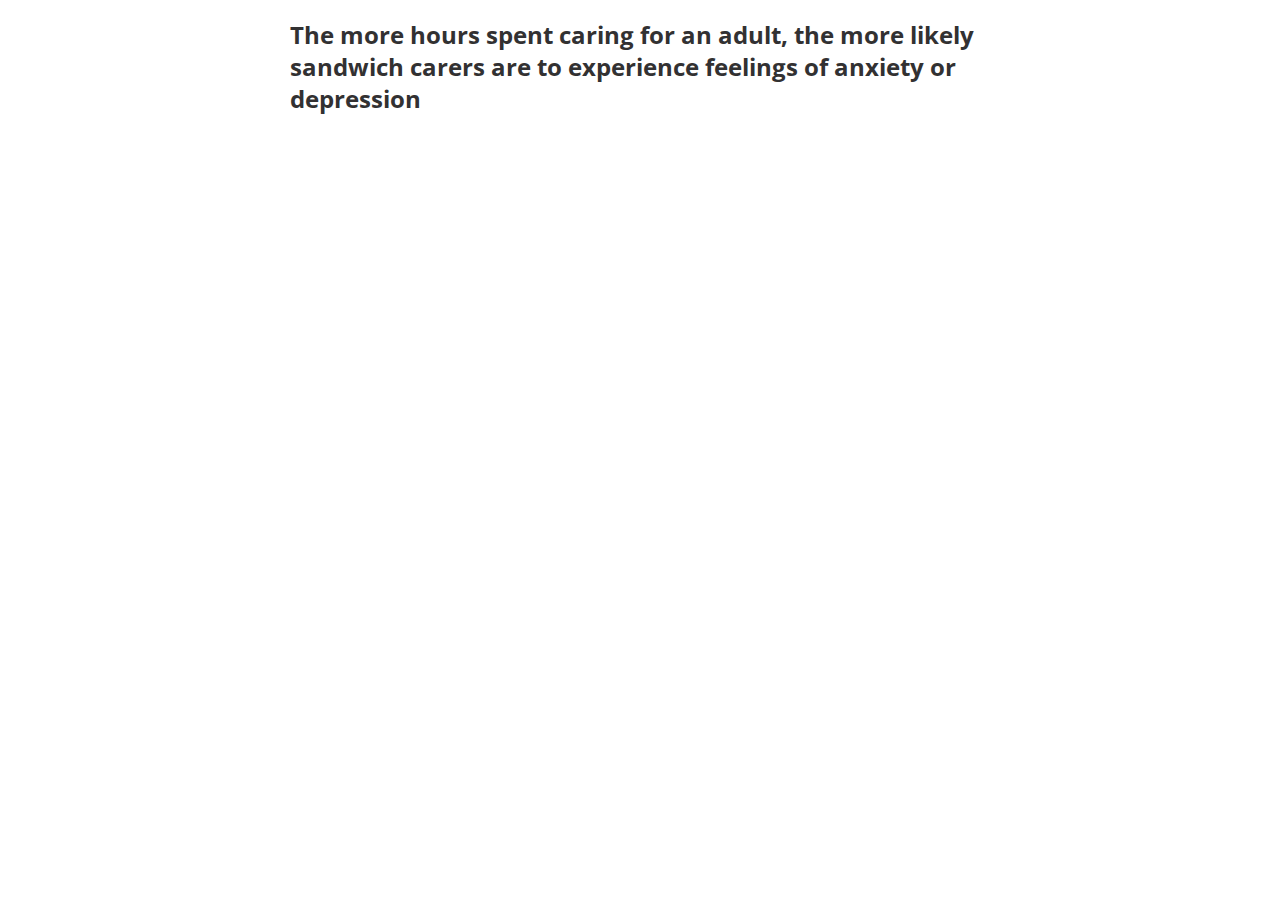
<file: exercise3.4/index.html>
<!DOCTYPE html>
<html lang="en">

<head>
    <title>Mental health</title>
    <link href="https://fonts.googleapis.com/css?family=Open+Sans:400,700" rel="stylesheet">

    <meta name="description" content="">
    <meta http-equiv="X-UA-Compatible" content="IE=edge" />
    <meta name="viewport" content="width=device-width, initial-scale=1, minimum-scale=1, maximum-scale=1, user-scalable=no" />
    <meta http-equiv="content-type" content="text/html; charset=utf-8" />
    <link rel="stylesheet" href="../lib/globalStyle.css" />

	<style type="text/css">
  body{
    padding-bottom: 20px;
    max-width: 700px;
  }

  g.tick line{
    stroke:#ccc;
  }


  .tick text{
    font-family: "Open Sans",Helvetica,Arial,sans-serif;
  }

  #graphic .axis text{
  font-size: 16px;
  fill: #58595B;
  }

  h3,h4,h5{
      font-weight: 700;
      margin: 16px 0 0 0;
      padding: 3px 0 5px 0;
      font-family: "Open Sans",Helvetica,Arial,sans-serif;
      color: #323132;
      -webkit-font-smoothing: antialiased;
  }

  path.note-line{
    opacity:0
  }

  h3{
    font-size: 24px;
    line-height: 32px;
  }
  h4 {
    font-size: 20px;
    line-height: 32px;
  }
  h5{
    padding:0px;
    font-size: 16px;
    line-height: 32px;
  }

@media(max-width: 767px){
  h3{
    font-size: 18px;
    line-height: 24px;
  }
  h4{
    font-size: 16px;
    line-height: 24px;
  }
  h5{
    font-size: 14px;
    line-height: 24px;
  }
}
    </style>

</head>
<body>
  <h3>The more hours spent caring for an adult, the more likely sandwich carers are to experience feelings of anxiety or depression</h3>
    <div id="graphic"><img src="fallback.png" alt="[Chart]" /></div>


	<!-- <div id="keypoints">
        <p></p>
    </div> -->


    <!-- Define the source -->
   	<div id="footer"> </div>

    <script src="https://cdn.ons.gov.uk/vendor/d3/4.2.7/d3.min.js" type="text/javascript"></script>
    <script src="../lib/modernizr.svg.min.js" type="text/javascript"></script>
    <script src="https://cdn.ons.gov.uk/vendor/pym/1.3.2/pym.min.js" type="text/javascript"></script>
    <script src="../lib/d3-annotation.js" type="text/javascript"></script>

    <script>

	var ageNames;
	var graphic = d3.select('#graphic');
	var keypoints = d3.select('#keypoints');
	var footer = d3.select(".footer");
	var pymChild = null;


	function drawGraphic(width) {

	   	var threshold_md = 650;  // new code ..
		var threshold_sm = dvc.optional.mobileBreakpoint;  // new code ..

		//set variables for chart dimensions dependent on width of #graphic
		if (parseInt(graphic.style("width")) < threshold_sm) {
				var margin = {top: dvc.optional.margin_sm[0], right: dvc.optional.margin_sm[1], bottom: dvc.optional.margin_sm[2], left: dvc.optional.margin_sm[3]};
				var chart_width = parseInt(graphic.style("width")) - margin.left - margin.right;
				var height = dvc.essential.barHeight_sm_md_lg[0] * graphic_data.length - margin.top - margin.bottom;
		} else if (parseInt(graphic.style("width")) < threshold_md){
				var margin = {top: dvc.optional.margin_md[0], right: dvc.optional.margin_md[1], bottom: dvc.optional.margin_md[2], left: dvc.optional.margin_md[3]};
				var chart_width = parseInt(graphic.style("width")) - margin.left - margin.right;
				var height = dvc.essential.barHeight_sm_md_lg[1] * graphic_data.length - margin.top - margin.bottom;
		} else {
				var margin = {top: dvc.optional.margin_lg[0], right: dvc.optional.margin_lg[1], bottom: dvc.optional.margin_lg[2], left: dvc.optional.margin_lg[3]}
				var chart_width = parseInt(graphic.style("width")) - margin.left - margin.right;
				var height = dvc.essential.barHeight_sm_md_lg[2] * graphic_data.length - margin.top - margin.bottom;
		 }


		// clear out existing graphics
		graphic.selectAll("*").remove();
		keypoints.selectAll("*").remove();
		footer.selectAll("*").remove();

		var num_ticks = 10;

		var color = d3.scaleOrdinal().range(dvc.essential.colour_palette);

		// vertical
		y0 = d3.scaleBand().rangeRound([0, height]).paddingInner(0.1);;
		var y1 = d3.scaleBand();
		var x = d3.scaleLinear().range([0 , chart_width]);


		var parseDate = d3.timeParse("%Y");

		var xAxis = d3.axisBottom(x);


		 var legend = d3.select('#graphic').append('svg')
				.attr("width", chart_width + margin.left + margin.right)
				.attr("height", height + margin.top + margin.bottom +30)
        .attr("title","Chart showing percentage of sandwich carers with mental ill health by hours spent caring in house for an adult.")
        .attr("desc","The more hours spent caring for an adult, the more likely sandwich carers are to experience feelings of anxiety or depression")
				.append("g")
				.attr("id", "legend")

		  var svg = d3.select('svg')
					.attr("id","chart")
					.style("background-color","#fff")
					.attr("width", chart_width + margin.left + margin.right)
					.attr("height", height + margin.top + margin.bottom +30)
					.append("g")
				    .attr("transform", "translate(" + margin.left + "," + (margin.top) + ")")




		// vertical
		y0.domain(graphic_data.map(function(d) { return d.state; }));
		y1.domain(ageNames).range([0, y0.bandwidth()]);

		//x domain calculations	: zero to intelligent max choice, or intelligent min and max choice,  or interval chosen manually
		if (dvc.essential.xAxisScale == "auto_zero_max"){
			var xDomain = [ 0, Math.ceil(dvc.maxVal/100)*100 ];
		} else if (dvc.essential.xAxisScale == "auto_min_max"){
			var xDomain = [ dvc.minVal, Math.ceil(dvc.maxVal/100)*100 ];
		} else {
			var xDomain = dvc.essential.xAxisScale;
		}

		x.domain(xDomain);

		var yAxis = d3.axisLeft(y0)
			.tickFormat(function(d,i) {

				//specify date format for x axis depending on #graphic width
				if (parseInt(graphic.style("width")) <= threshold_sm) {
					var fmt = d3.timeFormat(dvc.optional.xAxisTextFormat_sm_md_lg[0]);
				} else if (parseInt(graphic.style("width")) <= threshold_md){
					var fmt = d3.timeFormat(dvc.optional.xAxisTextFormat_sm_md_lg[1]);
				} else {
					var fmt = d3.timeFormat(dvc.optional.xAxisTextFormat_sm_md_lg[2]);
				}

				if ( dvc.essential.GraphType == "clusterBar" ) { return d; } /* new code */
				else { return fmt(d); } /* new code */

			})
			.tickPadding(5);

		//specify number of ticks on x axis
		if(parseInt(graphic.style("width"))<threshold_sm){
		  xAxis.ticks(dvc.optional.x_num_ticks_sm_md_lg[0])
		} else if (parseInt(graphic.style("width")) <= threshold_md){
		  xAxis.ticks(dvc.optional.x_num_ticks_sm_md_lg[1])
		} else {
		  xAxis.ticks(dvc.optional.x_num_ticks_sm_md_lg[2])
		}

		//specify number or ticks on y axis
		if (parseInt(graphic.style("width")) <= threshold_sm) {
			yAxis.tickValues(y0(dvc.optional.y_num_ticks_sm_md_lg[0]) );
		} else if (parseInt(graphic.style("width")) <= threshold_md){
			yAxis.tickValues(y0(dvc.optional.y_num_ticks_sm_md_lg[1]));
		} else {
			yAxis.tickValues(y0(dvc.optional.y_num_ticks_sm_md_lg[2]));
		}



		svg.append("g")
			.attr("class", "x axis")
			.attr("id", "xAxis")
			.attr('transform', function(d){
				if(xDomain[0] != 0) { return 'translate(' + (0) + ',' + height + ')'; }
				else                { return 'translate(' + (0) + ',' + height + ')'; }
			   })
			 .call(xAxis.tickSize(-height, 0))



		//create y axis, if x axis doesn't start at 0 nudge y axis accordingly
		svg.append('g')
			.attr('class', 'y axis')
			.call(yAxis);

		d3.select(".y").select("path").style("stroke", "#666")

			var state = svg.selectAll(".state")
				.data(graphic_data)
				.enter()
				.append("g")
				.attr("class", "g")
				.attr("transform", function(d,i) { return "translate(0,"  + parseFloat(y0(d.state))  + ")"; })

    var annotations = [ {
      type:d3.annotationLabel,
      note: {
        label: "My first annotation",
        wrap: x(40)-x(29),
    	},
      data:{x: 29,y: "0–4 hours per week"},
      dx:50,
      dy:50,
      "connector":{
            "end":"arrow",
            "type":"curve",
            "points":[[30,10]],
            "curve":d3.curveBasis
        }
      },{
      	type:d3.annotationCalloutRect,
      	note: {
      		title: "Look at this region"
      	},
      	data: {
      		x:30,
      		y: "10–19 hours per week"
          },
      	dy: 25,
      	dx: 60,
      	subject: {
      		width: 50,
      		height: y0.bandwidth()
      	}
      },{
          type:d3.annotationXYThreshold,
          note: {
            label: "Reference line",
            align:"middle",
            lineType:"horizontal"
          },
          data: { x: 28.5, y: "10–19 hours per week" },
          dy: -10,
          dx:10,
          subject: {
            y1: margin.top,
            y2: margin.top+height
          }
        },{
          type:d3.annotationCalloutCircle,
          note: {
            title: "Oooh!",
          },
          data: { x: 35, y: "0–4 hours per week" },
          dy: 0,
          dx: 10,
          subject: {
            radius: 7,
            radiusPadding: 0
          },
          disable:["note","connector"]
        }
   ]

    var makeAnnotations = d3.annotation()
                .notePadding(0)
                .accessors({
                  x: function(d){return x(d.x)+margin.left},
                  y: function(d){return y0(d.y)+margin.top}
                })
                .annotations(annotations)

      d3.select("svg")
        .append("g")
        .attr("class", "annotation-group")
        .call(makeAnnotations)

			// createLegend();

			function createLegend(){

							var prevX= 0;
							var prevY= 0;
							 lineNo = 0;
							var lineNoOld = 0;

						dvc.essential.legendLabels.forEach(function(d,i) {

							// draw legend text based on content of var legendLabels ...
							var_group= d3.select("#legend").append("g")

							var_group.append("rect")
								.attr("class","rect" + i)
								.attr("fill", dvc.essential.colour_palette[i])
								.attr("x", 0)
								.attr("y", 0)
								.attr("width", function(d){
									if(dvc.essential.legendStyle=="rect"){
										return 15;
									} else {
										return 20;
									}
								})
								.attr("height", function(d){
									if(dvc.essential.legendStyle=="rect"){
										return 15;
									} else {
										return 3;
									}
								})

							var_group.append("text")
								.text(dvc.essential.legendLabels[i])
								.attr("class","legend" + i)
								.attr("text-anchor", "start")
								.style("font-size", "16px")
								.style("fill", "#666")
								.attr('y',15)
								.attr('x',0);



							d3.selectAll(".legend" + (i))
								.each(calcPosition);



							function calcPosition() {


							var BBox = this.getBBox()

								d3.select(".legend" + (i))
										.attr("y",function(d){
													if((prevX+BBox.width +50)>parseInt(graphic.style("width")) ){
														lineNoOld = lineNo;
														lineNo=lineNo + 1;
														prevX = 0;
													}
												return eval((lineNo*20) + 20);
										})
										.attr("x",function(d){ return prevX+25;})


								d3.select(".rect" + (i))
										.attr("y",function(d){

												if((prevX+BBox.width +50)>parseInt(graphic.style("width")) ){
													lineNoOld = lineNo;
													lineNo=lineNo + 1;
													prevX = 0;
												}

												if(dvc.essential.legendStyle=="rect"){
													return eval((lineNo*20)+5);
												} else {
													return eval((lineNo*20)+12);

												}
										})
										.attr("x",function(d){ return prevX; })

								prevX = prevX + BBox.width +50

							}; // end function calcPosition()
						});	// end foreach
			}// end function createLegend()



		legend_height = d3.select("#legend").node().getBBox()

  	d3.select('#chart').attr("height",  height + margin.top + margin.bottom + legend_height.height)

    //create link to source
    d3.select('#footer').selectAll("*").remove()

    d3.select('#footer')
			.append("h5")
			.html("Source: "+dvc.essential.sourceText)

		svg.append("text")
		 .attr('class', 'unit')
		 // .attr('transform',"translate(" + (chart_width) + "," + (height+margin.bottom/1.5) + ")")
     .attr("x",chart_width)
     .attr("y",height+margin.bottom/1.5)
     .style("font-size","16px")
     .attr("fill","#58595B")
     .attr("text-anchor","end")
		 .text(function(d,i) { return dvc.essential.xAxisLabel})
     .attr("dy",0)
     .call(wrap,chart_width+margin.left);

		state.selectAll("rect")
			.data(function(d) { return d.ages; })
		  	.enter()
		  	.append("rect")
		  	.attr("width",function(d) { return 0 + Math.abs(x(d.value) - x(0));} )
		  	.attr("x", function(d) { return x(Math.min(0, d.value)); })
		  	.attr("y", function(d) { return  y1(d.name); })
		  	.attr("height", function(d) { return y1.bandwidth(); })
		  	.style("fill", function(d) { return color(d.name); })
		  	.style("opacity", 1)

      //create centre line if required
			if (dvc.optional.centre_line == true){
				svg.append("line")
					.attr("id","centreline")
					.attr('x1',x(dvc.optional.centre_line_value))
					.attr('x2',x(dvc.optional.centre_line_value))
					.attr('y1',0)
					.attr('y2',height);
			} else if(xDomain[0] <0){
				svg.append("line")
					.attr("id","centreline")
					.attr('y1',0)
					.attr('y2',height)
					.attr('x1',x(0))
					.attr('x2',x(0));
			}

			d3.selectAll(".x line")
				.attr("stroke","#CCC")
				.attr("stroke-width","1px")
				.style("shape-rendering","crispEdges");


      function wrap(text, width) {
        text.each(function() {
          var text = d3.select(this),
              words = text.text().split(/\s+/).reverse(),
              word,
              line = [],
              lineNumber = 0,
              lineHeight = 1.1, // ems
              y = text.attr("y"),
              x = text.attr("x"),
              dy = parseFloat(text.attr("dy")),
              tspan = text.text(null).append("tspan").attr("x", x).attr("y", y).attr("dy", dy + "em");
          while (word = words.pop()) {
            line.push(word);
            tspan.text(line.join(" "));
            if (tspan.node().getComputedTextLength() > width) {
              tspan.attr("dy",(dy-0.55)+"em")
              line.pop();
              tspan.text(line.join(" "));
              line = [word];
              tspan = text.append("tspan").attr("x", x).attr("y", y).attr("dy", ++lineNumber * lineHeight + dy -0.55 + "em").text(word);
            }
          }
        });
      }

			if (pymChild) {
				pymChild.sendHeight();
			}
		}


		if (Modernizr.svg) {
		   //load config
			d3.json("config.json", function(error, config) {

				dvc=config;

				d3.csv(dvc.essential.graphic_data_url, function(error, data) {

					graphic_data = data;

					ageNames = d3.keys(graphic_data[0]).filter(function(key) { return key !== "state"; });


					/* START MODIFIED */
					dvc.dataMinArray = [];
					dvc.dataMaxArray = [];
					/* END MODIFIED */

					graphic_data.forEach(function(d,i) {

						/* START MODIFIED */
						dvc.dataMinArray[i] = [];
						dvc.dataMaxArray[i] = [];
						dvc.minVal = Infinity;
						dvc.maxVal = -Infinity;
						/* END MODIFIED */

					  	d.ages = ageNames.map(function(name) {

							/* START MODIFIED */
							if ( +d[name]<=dvc.minVal ){
								dvc.minVal = +d[name];
								dvc.dataMinArray[i] = +d[name];
							}

							if ( +d[name]>=dvc.maxVal ){
								dvc.maxVal = +d[name];
								dvc.dataMaxArray[i] = +d[name];
							}
							/* END MODIFIED */

						  	return {name: name, value: +d[name]};
						});

					});

					pymChild = new pym.Child({renderCallback: drawGraphic});
				});
			})
		} else {
				pymChild = new pym.Child();
				pymChild.sendHeight();
		}


    </script>
</body>
</html>
</file>
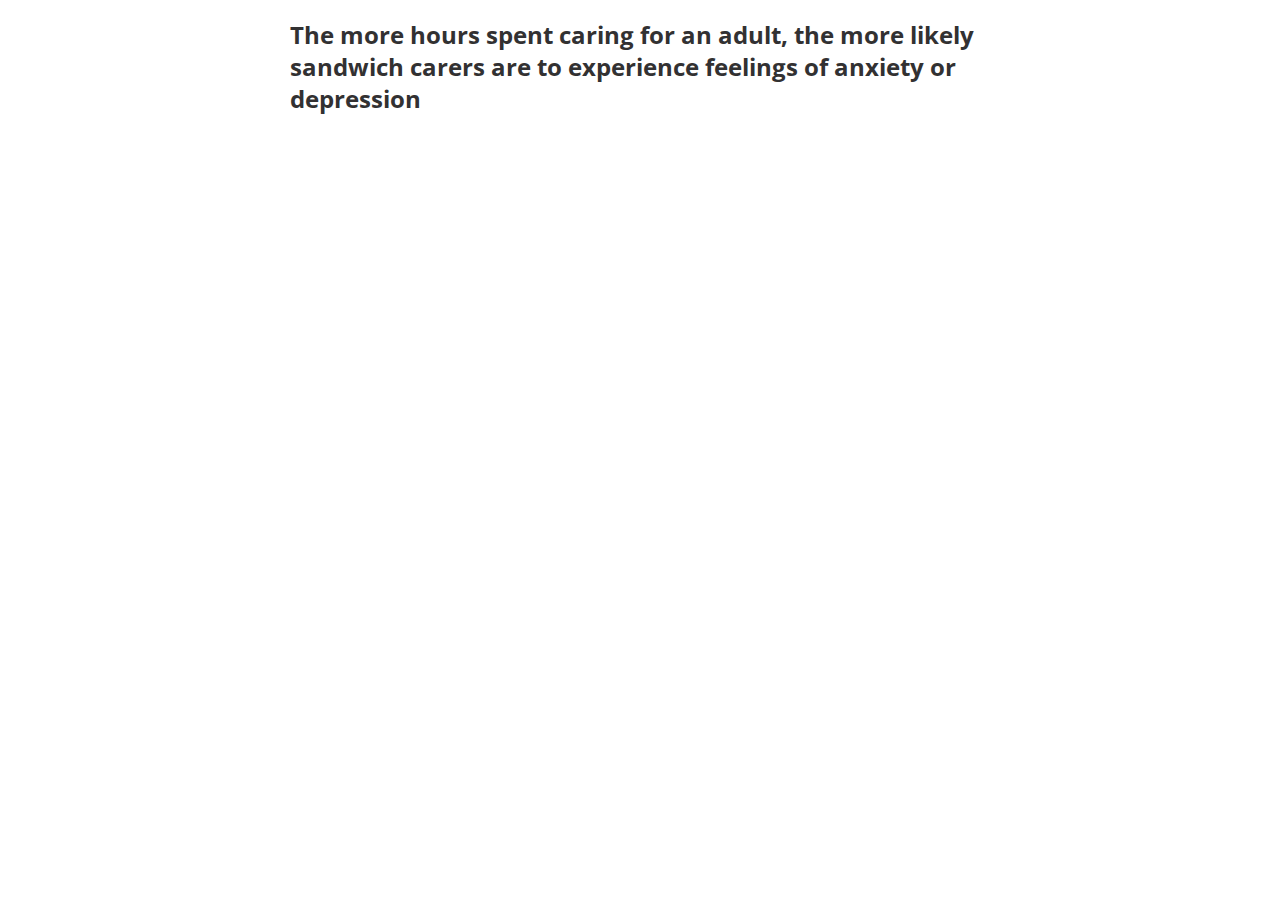
<file: exercise4.1/index.html>
<!DOCTYPE html>
<html lang="en">

<head>
    <title>Mental health</title>
    <link href="https://fonts.googleapis.com/css?family=Open+Sans:400,700" rel="stylesheet">

    <meta name="description" content="">
    <meta http-equiv="X-UA-Compatible" content="IE=edge" />
    <meta name="viewport" content="width=device-width, initial-scale=1, minimum-scale=1, maximum-scale=1, user-scalable=no" />
    <meta http-equiv="content-type" content="text/html; charset=utf-8" />
    <link rel="stylesheet" href="../lib/globalStyle.css" />

	<style type="text/css">
  body{
    padding-bottom: 20px;
    max-width: 700px;
  }

  g.tick line{
    stroke:#ccc;
  }


  .tick text{
    font-family: "Open Sans",Helvetica,Arial,sans-serif;
  }

  #graphic .axis text{
  font-size: 16px;
  fill: #58595B;
  }

  h3,h4,h5{
      font-weight: 700;
      margin: 16px 0 0 0;
      padding: 3px 0 5px 0;
      font-family: "Open Sans",Helvetica,Arial,sans-serif;
      color: #323132;
      -webkit-font-smoothing: antialiased;
  }

  path.note-line{
    opacity:0
  }

  h3{
    font-size: 24px;
    line-height: 32px;
  }
  h4 {
    font-size: 20px;
    line-height: 32px;
  }
  h5{
    padding:0px;
    font-size: 16px;
    line-height: 32px;
  }

@media(max-width: 767px){
  h3{
    font-size: 18px;
    line-height: 24px;
  }
  h4{
    font-size: 16px;
    line-height: 24px;
  }
  h5{
    font-size: 14px;
    line-height: 24px;
  }
}
    </style>

</head>
<body>
  <h3>The more hours spent caring for an adult, the more likely sandwich carers are to experience feelings of anxiety or depression</h3>
    <div id="graphic"><img src="fallback.png" alt="[Chart]" /></div>


	<!-- <div id="keypoints">
        <p></p>
    </div> -->


    <!-- Define the source -->
   	<div id="footer"> </div>

    <script src="https://cdn.ons.gov.uk/vendor/d3/4.2.7/d3.min.js" type="text/javascript"></script>
    <script src="../lib/modernizr.svg.min.js" type="text/javascript"></script>
    <script src="https://cdn.ons.gov.uk/vendor/pym/1.3.2/pym.min.js" type="text/javascript"></script>
    <script src="../lib/d3-annotation.js" type="text/javascript"></script>

    <script>

	var ageNames;
	var graphic = d3.select('#graphic');
	var keypoints = d3.select('#keypoints');
	var footer = d3.select(".footer");
	var pymChild = null;


	function drawGraphic(width) {

	   	var threshold_md = 650;  // new code ..
		var threshold_sm = dvc.optional.mobileBreakpoint;  // new code ..

		//set variables for chart dimensions dependent on width of #graphic
		if (parseInt(graphic.style("width")) < threshold_sm) {
				var margin = {top: dvc.optional.margin_sm[0], right: dvc.optional.margin_sm[1], bottom: dvc.optional.margin_sm[2], left: dvc.optional.margin_sm[3]};
				var chart_width = parseInt(graphic.style("width")) - margin.left - margin.right;
				var height = dvc.essential.barHeight_sm_md_lg[0] * graphic_data.length - margin.top - margin.bottom;
		} else if (parseInt(graphic.style("width")) < threshold_md){
				var margin = {top: dvc.optional.margin_md[0], right: dvc.optional.margin_md[1], bottom: dvc.optional.margin_md[2], left: dvc.optional.margin_md[3]};
				var chart_width = parseInt(graphic.style("width")) - margin.left - margin.right;
				var height = dvc.essential.barHeight_sm_md_lg[1] * graphic_data.length - margin.top - margin.bottom;
		} else {
				var margin = {top: dvc.optional.margin_lg[0], right: dvc.optional.margin_lg[1], bottom: dvc.optional.margin_lg[2], left: dvc.optional.margin_lg[3]}
				var chart_width = parseInt(graphic.style("width")) - margin.left - margin.right;
				var height = dvc.essential.barHeight_sm_md_lg[2] * graphic_data.length - margin.top - margin.bottom;
		 }


		// clear out existing graphics
		graphic.selectAll("*").remove();
		keypoints.selectAll("*").remove();
		footer.selectAll("*").remove();

		var num_ticks = 10;

		var color = d3.scaleOrdinal().range(dvc.essential.colour_palette);

		// vertical
		y0 = d3.scaleBand().rangeRound([0, height]).paddingInner(0.1);;
		var y1 = d3.scaleBand();
		var x = d3.scaleLinear().range([0 , chart_width]);


		var parseDate = d3.timeParse("%Y");

		var xAxis = d3.axisBottom(x);


		 var legend = d3.select('#graphic').append('svg')
				.attr("width", chart_width + margin.left + margin.right)
				.attr("height", height + margin.top + margin.bottom +30)
        .attr("title","Chart showing percentage of sandwich carers with mental ill health by hours spent caring in house for an adult.")
        .attr("desc","The more hours spent caring for an adult, the more likely sandwich carers are to experience feelings of anxiety or depression")
				.append("g")
				.attr("id", "legend")

		  var svg = d3.select('svg')
					.attr("id","chart")
					.style("background-color","#fff")
					.attr("width", chart_width + margin.left + margin.right)
					.attr("height", height + margin.top + margin.bottom +30)
					.append("g")
				    .attr("transform", "translate(" + margin.left + "," + (margin.top) + ")")




		// vertical
		y0.domain(graphic_data.map(function(d) { return d.state; }));
		y1.domain(ageNames).range([0, y0.bandwidth()]);

		//x domain calculations	: zero to intelligent max choice, or intelligent min and max choice,  or interval chosen manually
		if (dvc.essential.xAxisScale == "auto_zero_max"){
			var xDomain = [ 0, Math.ceil(dvc.maxVal/100)*100 ];
		} else if (dvc.essential.xAxisScale == "auto_min_max"){
			var xDomain = [ dvc.minVal, Math.ceil(dvc.maxVal/100)*100 ];
		} else {
			var xDomain = dvc.essential.xAxisScale;
		}

		x.domain(xDomain);

		var yAxis = d3.axisLeft(y0)
			.tickFormat(function(d,i) {

				//specify date format for x axis depending on #graphic width
				if (parseInt(graphic.style("width")) <= threshold_sm) {
					var fmt = d3.timeFormat(dvc.optional.xAxisTextFormat_sm_md_lg[0]);
				} else if (parseInt(graphic.style("width")) <= threshold_md){
					var fmt = d3.timeFormat(dvc.optional.xAxisTextFormat_sm_md_lg[1]);
				} else {
					var fmt = d3.timeFormat(dvc.optional.xAxisTextFormat_sm_md_lg[2]);
				}

				if ( dvc.essential.GraphType == "clusterBar" ) { return d; } /* new code */
				else { return fmt(d); } /* new code */

			})
			.tickPadding(5);

		//specify number of ticks on x axis
		if(parseInt(graphic.style("width"))<threshold_sm){
		  xAxis.ticks(dvc.optional.x_num_ticks_sm_md_lg[0])
		} else if (parseInt(graphic.style("width")) <= threshold_md){
		  xAxis.ticks(dvc.optional.x_num_ticks_sm_md_lg[1])
		} else {
		  xAxis.ticks(dvc.optional.x_num_ticks_sm_md_lg[2])
		}

		//specify number or ticks on y axis
		if (parseInt(graphic.style("width")) <= threshold_sm) {
			yAxis.tickValues(y0(dvc.optional.y_num_ticks_sm_md_lg[0]) );
		} else if (parseInt(graphic.style("width")) <= threshold_md){
			yAxis.tickValues(y0(dvc.optional.y_num_ticks_sm_md_lg[1]));
		} else {
			yAxis.tickValues(y0(dvc.optional.y_num_ticks_sm_md_lg[2]));
		}



		svg.append("g")
			.attr("class", "x axis")
			.attr("id", "xAxis")
			.attr('transform', function(d){
				if(xDomain[0] != 0) { return 'translate(' + (0) + ',' + height + ')'; }
				else                { return 'translate(' + (0) + ',' + height + ')'; }
			   })
			 .call(xAxis.tickSize(-height, 0))



		//create y axis, if x axis doesn't start at 0 nudge y axis accordingly
		svg.append('g')
			.attr('class', 'y axis')
			.call(yAxis);

		d3.select(".y").select("path").style("stroke", "#666")

			var state = svg.selectAll(".state")
				.data(graphic_data)
				.enter()
				.append("g")
				.attr("class", "g")
				.attr("transform", function(d,i) { return "translate(0,"  + parseFloat(y0(d.state))  + ")"; })

if (parseInt(graphic.style("width")) >= threshold_sm) {
    var annotations = [ {
      type:d3.annotationLabel,
      note: {
        label: "My first annotation",
        wrap: x(40)-x(29),
    	},
      data:{x: 29,y: "0–4 hours per week"},
      dx:50,
      dy:50,
      "connector":{
            "end":"arrow",
            "type":"curve",
            "points":[[30,10]],
            "curve":d3.curveBasis
        }
      },{
      	type:d3.annotationCalloutRect,
      	note: {
      		title: "Look at this region"
      	},
      	data: {
      		x:30,
      		y: "10–19 hours per week"
          },
      	dy: 25,
      	dx: 60,
      	subject: {
      		width: 50,
      		height: y0.bandwidth()
      	}
      },{
          type:d3.annotationXYThreshold,
          note: {
            label: "Reference line",
            align:"middle",
            lineType:"horizontal"
          },
          data: { x: 28.5, y: "10–19 hours per week" },
          dy: -10,
          dx:10,
          subject: {
            y1: margin.top,
            y2: margin.top+height
          }
        },{
          type:d3.annotationCalloutCircle,
          note: {
            title: "Oooh!",
          },
          data: { x: 35, y: "0–4 hours per week" },
          dy: 0,
          dx: 10,
          subject: {
            radius: 7,
            radiusPadding: 0
          },
          disable:["note","connector"]
        }
   ]
}else{
  var annotations = [{
                 x: x(29)+margin.left,
                 y: y0("0–4 hours per week")+y0.bandwidth()/2+margin.top,
                 type:d3.annotationBadge,
                 subject:{text:"A",radius:14,x:"right"}
               }]
}
    var makeAnnotations = d3.annotation()
                .notePadding(0)
                .accessors({
                  x: function(d){return x(d.x)+margin.left},
                  y: function(d){return y0(d.y)+margin.top}
                })
                .annotations(annotations)

      d3.select("svg")
        .append("g")
        .attr("class", "annotation-group")
        .call(makeAnnotations)

			// createLegend();

			function createLegend(){

							var prevX= 0;
							var prevY= 0;
							 lineNo = 0;
							var lineNoOld = 0;

						dvc.essential.legendLabels.forEach(function(d,i) {

							// draw legend text based on content of var legendLabels ...
							var_group= d3.select("#legend").append("g")

							var_group.append("rect")
								.attr("class","rect" + i)
								.attr("fill", dvc.essential.colour_palette[i])
								.attr("x", 0)
								.attr("y", 0)
								.attr("width", function(d){
									if(dvc.essential.legendStyle=="rect"){
										return 15;
									} else {
										return 20;
									}
								})
								.attr("height", function(d){
									if(dvc.essential.legendStyle=="rect"){
										return 15;
									} else {
										return 3;
									}
								})

							var_group.append("text")
								.text(dvc.essential.legendLabels[i])
								.attr("class","legend" + i)
								.attr("text-anchor", "start")
								.style("font-size", "16px")
								.style("fill", "#666")
								.attr('y',15)
								.attr('x',0);



							d3.selectAll(".legend" + (i))
								.each(calcPosition);



							function calcPosition() {


							var BBox = this.getBBox()

								d3.select(".legend" + (i))
										.attr("y",function(d){
													if((prevX+BBox.width +50)>parseInt(graphic.style("width")) ){
														lineNoOld = lineNo;
														lineNo=lineNo + 1;
														prevX = 0;
													}
												return eval((lineNo*20) + 20);
										})
										.attr("x",function(d){ return prevX+25;})


								d3.select(".rect" + (i))
										.attr("y",function(d){

												if((prevX+BBox.width +50)>parseInt(graphic.style("width")) ){
													lineNoOld = lineNo;
													lineNo=lineNo + 1;
													prevX = 0;
												}

												if(dvc.essential.legendStyle=="rect"){
													return eval((lineNo*20)+5);
												} else {
													return eval((lineNo*20)+12);

												}
										})
										.attr("x",function(d){ return prevX; })

								prevX = prevX + BBox.width +50

							}; // end function calcPosition()
						});	// end foreach
			}// end function createLegend()



		legend_height = d3.select("#legend").node().getBBox()

  	d3.select('#chart').attr("height",  height + margin.top + margin.bottom + legend_height.height)

    //create link to source
    d3.select('#footer').selectAll("*").remove()

    d3.select('#footer')
			.append("h5")
			.html("Source: "+dvc.essential.sourceText)

		svg.append("text")
		 .attr('class', 'unit')
		 // .attr('transform',"translate(" + (chart_width) + "," + (height+margin.bottom/1.5) + ")")
     .attr("x",chart_width)
     .attr("y",height+margin.bottom/1.5)
     .style("font-size","16px")
     .attr("fill","#58595B")
     .attr("text-anchor","end")
		 .text(function(d,i) { return dvc.essential.xAxisLabel})
     .attr("dy",0)
     .call(wrap,chart_width+margin.left);

		state.selectAll("rect")
			.data(function(d) { return d.ages; })
		  	.enter()
		  	.append("rect")
		  	.attr("width",function(d) { return 0 + Math.abs(x(d.value) - x(0));} )
		  	.attr("x", function(d) { return x(Math.min(0, d.value)); })
		  	.attr("y", function(d) { return  y1(d.name); })
		  	.attr("height", function(d) { return y1.bandwidth(); })
		  	.style("fill", function(d) { return color(d.name); })
		  	.style("opacity", 1)

      //create centre line if required
			if (dvc.optional.centre_line == true){
				svg.append("line")
					.attr("id","centreline")
					.attr('x1',x(dvc.optional.centre_line_value))
					.attr('x2',x(dvc.optional.centre_line_value))
					.attr('y1',0)
					.attr('y2',height);
			} else if(xDomain[0] <0){
				svg.append("line")
					.attr("id","centreline")
					.attr('y1',0)
					.attr('y2',height)
					.attr('x1',x(0))
					.attr('x2',x(0));
			}

			d3.selectAll(".x line")
				.attr("stroke","#CCC")
				.attr("stroke-width","1px")
				.style("shape-rendering","crispEdges");


      function wrap(text, width) {
        text.each(function() {
          var text = d3.select(this),
              words = text.text().split(/\s+/).reverse(),
              word,
              line = [],
              lineNumber = 0,
              lineHeight = 1.1, // ems
              y = text.attr("y"),
              x = text.attr("x"),
              dy = parseFloat(text.attr("dy")),
              tspan = text.text(null).append("tspan").attr("x", x).attr("y", y).attr("dy", dy + "em");
          while (word = words.pop()) {
            line.push(word);
            tspan.text(line.join(" "));
            if (tspan.node().getComputedTextLength() > width) {
              tspan.attr("dy",(dy-0.55)+"em")
              line.pop();
              tspan.text(line.join(" "));
              line = [word];
              tspan = text.append("tspan").attr("x", x).attr("y", y).attr("dy", ++lineNumber * lineHeight + dy -0.55 + "em").text(word);
            }
          }
        });
      }

			if (pymChild) {
				pymChild.sendHeight();
			}
		}


		if (Modernizr.svg) {
		   //load config
			d3.json("config.json", function(error, config) {

				dvc=config;

				d3.csv(dvc.essential.graphic_data_url, function(error, data) {

					graphic_data = data;

					ageNames = d3.keys(graphic_data[0]).filter(function(key) { return key !== "state"; });


					/* START MODIFIED */
					dvc.dataMinArray = [];
					dvc.dataMaxArray = [];
					/* END MODIFIED */

					graphic_data.forEach(function(d,i) {

						/* START MODIFIED */
						dvc.dataMinArray[i] = [];
						dvc.dataMaxArray[i] = [];
						dvc.minVal = Infinity;
						dvc.maxVal = -Infinity;
						/* END MODIFIED */

					  	d.ages = ageNames.map(function(name) {

							/* START MODIFIED */
							if ( +d[name]<=dvc.minVal ){
								dvc.minVal = +d[name];
								dvc.dataMinArray[i] = +d[name];
							}

							if ( +d[name]>=dvc.maxVal ){
								dvc.maxVal = +d[name];
								dvc.dataMaxArray[i] = +d[name];
							}
							/* END MODIFIED */

						  	return {name: name, value: +d[name]};
						});

					});

					pymChild = new pym.Child({renderCallback: drawGraphic});
				});
			})
		} else {
				pymChild = new pym.Child();
				pymChild.sendHeight();
		}


    </script>
</body>
</html>
</file>
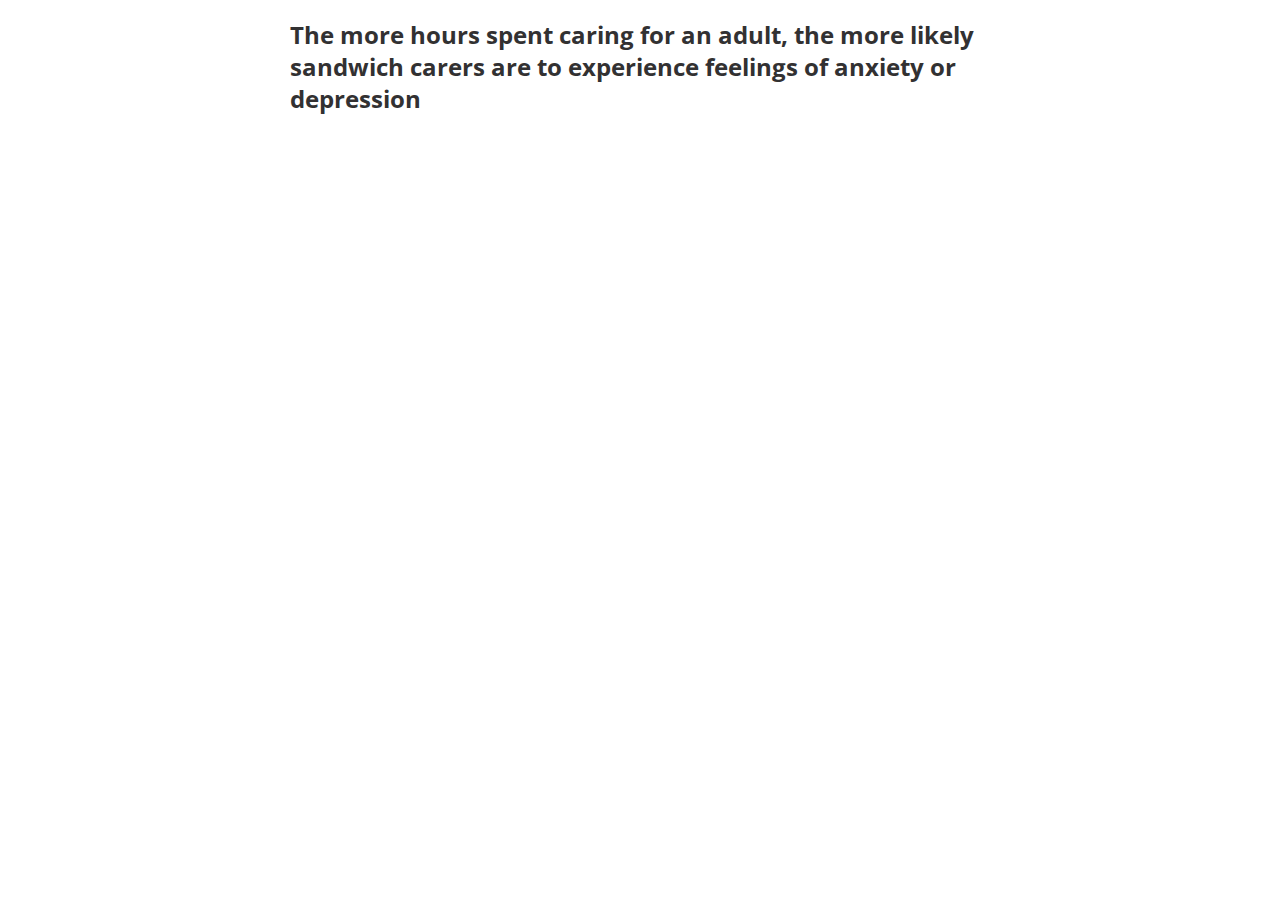
<file: exercise4.2/index.html>
<!DOCTYPE html>
<html lang="en">

<head>
    <title>Mental health</title>
    <link href="https://fonts.googleapis.com/css?family=Open+Sans:400,700" rel="stylesheet">

    <meta name="description" content="">
    <meta http-equiv="X-UA-Compatible" content="IE=edge" />
    <meta name="viewport" content="width=device-width, initial-scale=1, minimum-scale=1, maximum-scale=1, user-scalable=no" />
    <meta http-equiv="content-type" content="text/html; charset=utf-8" />
    <link rel="stylesheet" href="../lib/globalStyle.css" />

	<style type="text/css">
  body{
    padding-bottom: 20px;
    max-width: 700px;
  }

  g.tick line{
    stroke:#ccc;
  }


  .tick text{
    font-family: "Open Sans",Helvetica,Arial,sans-serif;
  }

  #graphic .axis text{
  font-size: 16px;
  fill: #58595B;
  }

  h3,h4,h5{
      font-weight: 700;
      margin: 16px 0 0 0;
      padding: 3px 0 5px 0;
      font-family: "Open Sans",Helvetica,Arial,sans-serif;
      color: #323132;
      -webkit-font-smoothing: antialiased;
  }

  path.note-line{
    opacity:0
  }

  h3{
    font-size: 24px;
    line-height: 32px;
  }
  h4 {
    font-size: 20px;
    line-height: 32px;
  }
  h5{
    padding:0px;
    font-size: 16px;
    line-height: 32px;
  }

@media(max-width: 767px){
  h3{
    font-size: 18px;
    line-height: 24px;
  }
  h4{
    font-size: 16px;
    line-height: 24px;
  }
  h5{
    font-size: 14px;
    line-height: 24px;
  }
}
    </style>

</head>
<body>
  <h3>The more hours spent caring for an adult, the more likely sandwich carers are to experience feelings of anxiety or depression</h3>
    <div id="graphic"><img src="fallback.png" alt="[Chart]" /></div>


	<!-- <div id="keypoints">
        <p></p>
    </div> -->


    <!-- Define the source -->
   	<div id="footer"> </div>

    <script src="https://cdn.ons.gov.uk/vendor/d3/4.2.7/d3.min.js" type="text/javascript"></script>
    <script src="../lib/modernizr.svg.min.js" type="text/javascript"></script>
    <script src="https://cdn.ons.gov.uk/vendor/pym/1.3.2/pym.min.js" type="text/javascript"></script>
    <script src="../lib/d3-annotation.js" type="text/javascript"></script>

    <script>

	var ageNames;
	var graphic = d3.select('#graphic');
	var keypoints = d3.select('#keypoints');
	var footer = d3.select(".footer");
	var pymChild = null;


	function drawGraphic(width) {

	   	var threshold_md = 650;  // new code ..
		var threshold_sm = dvc.optional.mobileBreakpoint;  // new code ..

		//set variables for chart dimensions dependent on width of #graphic
		if (parseInt(graphic.style("width")) < threshold_sm) {
				var margin = {top: dvc.optional.margin_sm[0], right: dvc.optional.margin_sm[1], bottom: dvc.optional.margin_sm[2], left: dvc.optional.margin_sm[3]};
				var chart_width = parseInt(graphic.style("width")) - margin.left - margin.right;
				var height = dvc.essential.barHeight_sm_md_lg[0] * graphic_data.length - margin.top - margin.bottom;
		} else if (parseInt(graphic.style("width")) < threshold_md){
				var margin = {top: dvc.optional.margin_md[0], right: dvc.optional.margin_md[1], bottom: dvc.optional.margin_md[2], left: dvc.optional.margin_md[3]};
				var chart_width = parseInt(graphic.style("width")) - margin.left - margin.right;
				var height = dvc.essential.barHeight_sm_md_lg[1] * graphic_data.length - margin.top - margin.bottom;
		} else {
				var margin = {top: dvc.optional.margin_lg[0], right: dvc.optional.margin_lg[1], bottom: dvc.optional.margin_lg[2], left: dvc.optional.margin_lg[3]}
				var chart_width = parseInt(graphic.style("width")) - margin.left - margin.right;
				var height = dvc.essential.barHeight_sm_md_lg[2] * graphic_data.length - margin.top - margin.bottom;
		 }


		// clear out existing graphics
		graphic.selectAll("*").remove();
		keypoints.selectAll("*").remove();
		footer.selectAll("*").remove();

		var num_ticks = 10;

		var color = d3.scaleOrdinal().range(dvc.essential.colour_palette);

		// vertical
		y0 = d3.scaleBand().rangeRound([0, height]).paddingInner(0.1);;
		var y1 = d3.scaleBand();
		var x = d3.scaleLinear().range([0 , chart_width]);


		var parseDate = d3.timeParse("%Y");

		var xAxis = d3.axisBottom(x);


		 var legend = d3.select('#graphic').append('svg')
				.attr("width", chart_width + margin.left + margin.right)
				.attr("height", height + margin.top + margin.bottom +30)
        .attr("title","Chart showing percentage of sandwich carers with mental ill health by hours spent caring in house for an adult.")
        .attr("desc","The more hours spent caring for an adult, the more likely sandwich carers are to experience feelings of anxiety or depression")
				.append("g")
				.attr("id", "legend")

		  var svg = d3.select('svg')
					.attr("id","chart")
					.style("background-color","#fff")
					.attr("width", chart_width + margin.left + margin.right)
					.attr("height", height + margin.top + margin.bottom +30)
					.append("g")
				    .attr("transform", "translate(" + margin.left + "," + (margin.top) + ")")




		// vertical
		y0.domain(graphic_data.map(function(d) { return d.state; }));
		y1.domain(ageNames).range([0, y0.bandwidth()]);

		//x domain calculations	: zero to intelligent max choice, or intelligent min and max choice,  or interval chosen manually
		if (dvc.essential.xAxisScale == "auto_zero_max"){
			var xDomain = [ 0, Math.ceil(dvc.maxVal/100)*100 ];
		} else if (dvc.essential.xAxisScale == "auto_min_max"){
			var xDomain = [ dvc.minVal, Math.ceil(dvc.maxVal/100)*100 ];
		} else {
			var xDomain = dvc.essential.xAxisScale;
		}

		x.domain(xDomain);

		var yAxis = d3.axisLeft(y0)
			.tickFormat(function(d,i) {

				//specify date format for x axis depending on #graphic width
				if (parseInt(graphic.style("width")) <= threshold_sm) {
					var fmt = d3.timeFormat(dvc.optional.xAxisTextFormat_sm_md_lg[0]);
				} else if (parseInt(graphic.style("width")) <= threshold_md){
					var fmt = d3.timeFormat(dvc.optional.xAxisTextFormat_sm_md_lg[1]);
				} else {
					var fmt = d3.timeFormat(dvc.optional.xAxisTextFormat_sm_md_lg[2]);
				}

				if ( dvc.essential.GraphType == "clusterBar" ) { return d; } /* new code */
				else { return fmt(d); } /* new code */

			})
			.tickPadding(5);

		//specify number of ticks on x axis
		if(parseInt(graphic.style("width"))<threshold_sm){
		  xAxis.ticks(dvc.optional.x_num_ticks_sm_md_lg[0])
		} else if (parseInt(graphic.style("width")) <= threshold_md){
		  xAxis.ticks(dvc.optional.x_num_ticks_sm_md_lg[1])
		} else {
		  xAxis.ticks(dvc.optional.x_num_ticks_sm_md_lg[2])
		}

		//specify number or ticks on y axis
		if (parseInt(graphic.style("width")) <= threshold_sm) {
			yAxis.tickValues(y0(dvc.optional.y_num_ticks_sm_md_lg[0]) );
		} else if (parseInt(graphic.style("width")) <= threshold_md){
			yAxis.tickValues(y0(dvc.optional.y_num_ticks_sm_md_lg[1]));
		} else {
			yAxis.tickValues(y0(dvc.optional.y_num_ticks_sm_md_lg[2]));
		}



		svg.append("g")
			.attr("class", "x axis")
			.attr("id", "xAxis")
			.attr('transform', function(d){
				if(xDomain[0] != 0) { return 'translate(' + (0) + ',' + height + ')'; }
				else                { return 'translate(' + (0) + ',' + height + ')'; }
			   })
			 .call(xAxis.tickSize(-height, 0))



		//create y axis, if x axis doesn't start at 0 nudge y axis accordingly
		svg.append('g')
			.attr('class', 'y axis')
			.call(yAxis);

		d3.select(".y").select("path").style("stroke", "#666")

			var state = svg.selectAll(".state")
				.data(graphic_data)
				.enter()
				.append("g")
				.attr("class", "g")
				.attr("transform", function(d,i) { return "translate(0,"  + parseFloat(y0(d.state))  + ")"; })

if (parseInt(graphic.style("width")) >= threshold_sm) {
    var annotations = [ {
      type:d3.annotationLabel,
      note: {
        label: "My first annotation",
        wrap: x(40)-x(29),
    	},
      data:{x: 29,y: "0–4 hours per week"},
      dx:50,
      dy:50,
      "connector":{
            "end":"arrow",
            "type":"curve",
            "points":[[30,10]],
            "curve":d3.curveBasis
        }
      },{
      	type:d3.annotationCalloutRect,
      	note: {
      		title: "Look at this region"
      	},
      	data: {
      		x:30,
      		y: "10–19 hours per week"
          },
      	dy: 25,
      	dx: 60,
      	subject: {
      		width: 50,
      		height: y0.bandwidth()
      	}
      },{
          type:d3.annotationXYThreshold,
          note: {
            label: "Reference line",
            align:"middle",
            lineType:"horizontal"
          },
          data: { x: 28.5, y: "10–19 hours per week" },
          dy: -10,
          dx:10,
          subject: {
            y1: margin.top,
            y2: margin.top+height
          }
        },{
          type:d3.annotationCalloutCircle,
          note: {
            title: "Oooh!",
          },
          data: { x: 35, y: "0–4 hours per week" },
          dy: 0,
          dx: 10,
          subject: {
            radius: 7,
            radiusPadding: 0
          },
          disable:["note","connector"]
        }
   ]
}else{
  var annotations = [{
                 x: x(29)+margin.left,
                 y: y0("0–4 hours per week")+y0.bandwidth()/2+margin.top,
                 type:d3.annotationBadge,
                 subject:{text:"A",radius:14,x:"right"}
               }]

   var annotationLegend = [{
        note:{label:"My first annotation"},
        subject:{text:"A",x:"right"},
        x:10,
        y:10
    }]
}
    var makeAnnotations = d3.annotation()
                .notePadding(0)
                .accessors({
                  x: function(d){return x(d.x)+margin.left},
                  y: function(d){return y0(d.y)+margin.top}
                })
                .annotations(annotations)

      d3.select("svg")
        .append("g")
        .attr("class", "annotation-group")
        .call(makeAnnotations)

    if (parseInt(graphic.style("width")) < threshold_sm) {
          var makeLegendAnno = d3.annotation()
              .type(d3.annotationBadge)
              .annotations(annotationLegend)

          d3.select("svg")
                .append('g')
                .attr("class","annotation-legend")
                .attr("transform","translate(0 "+(height+margin.top+margin.bottom)+")")
                .call(makeLegendAnno)

          d3.select("svg g.annotation-legend")
            .selectAll("text.legend")
            .data(annotationLegend)
            .enter()
            .append('text')
            .attr("class","legend")
            .text(function(d){return d.note.label})
            .attr("x",50)
            .attr("dy",0)
            .attr("y", function(d,i){return 14+i*60})
            .call(wrap,chart_width+margin.left-50)

        }


			// createLegend();

			function createLegend(){

							var prevX= 0;
							var prevY= 0;
							 lineNo = 0;
							var lineNoOld = 0;

						dvc.essential.legendLabels.forEach(function(d,i) {

							// draw legend text based on content of var legendLabels ...
							var_group= d3.select("#legend").append("g")

							var_group.append("rect")
								.attr("class","rect" + i)
								.attr("fill", dvc.essential.colour_palette[i])
								.attr("x", 0)
								.attr("y", 0)
								.attr("width", function(d){
									if(dvc.essential.legendStyle=="rect"){
										return 15;
									} else {
										return 20;
									}
								})
								.attr("height", function(d){
									if(dvc.essential.legendStyle=="rect"){
										return 15;
									} else {
										return 3;
									}
								})

							var_group.append("text")
								.text(dvc.essential.legendLabels[i])
								.attr("class","legend" + i)
								.attr("text-anchor", "start")
								.style("font-size", "16px")
								.style("fill", "#666")
								.attr('y',15)
								.attr('x',0);



							d3.selectAll(".legend" + (i))
								.each(calcPosition);



							function calcPosition() {


							var BBox = this.getBBox()

								d3.select(".legend" + (i))
										.attr("y",function(d){
													if((prevX+BBox.width +50)>parseInt(graphic.style("width")) ){
														lineNoOld = lineNo;
														lineNo=lineNo + 1;
														prevX = 0;
													}
												return eval((lineNo*20) + 20);
										})
										.attr("x",function(d){ return prevX+25;})


								d3.select(".rect" + (i))
										.attr("y",function(d){

												if((prevX+BBox.width +50)>parseInt(graphic.style("width")) ){
													lineNoOld = lineNo;
													lineNo=lineNo + 1;
													prevX = 0;
												}

												if(dvc.essential.legendStyle=="rect"){
													return eval((lineNo*20)+5);
												} else {
													return eval((lineNo*20)+12);

												}
										})
										.attr("x",function(d){ return prevX; })

								prevX = prevX + BBox.width +50

							}; // end function calcPosition()
						});	// end foreach
			}// end function createLegend()



		legend_height = d3.select("#legend").node().getBBox()

    if (parseInt(graphic.style("width")) > threshold_sm) {
    	d3.select('#chart').attr("height",  height + margin.top + margin.bottom + legend_height.height)
    }else{
      d3.select('#chart').attr("height",  height + margin.top + margin.bottom + legend_height.height+30)
    }

    //create link to source
    d3.select('#footer').selectAll("*").remove()

    d3.select('#footer')
			.append("h5")
			.html("Source: "+dvc.essential.sourceText)

		svg.append("text")
		 .attr('class', 'unit')
		 // .attr('transform',"translate(" + (chart_width) + "," + (height+margin.bottom/1.5) + ")")
     .attr("x",chart_width)
     .attr("y",height+margin.bottom/1.5)
     .style("font-size","16px")
     .attr("fill","#58595B")
     .attr("text-anchor","end")
		 .text(function(d,i) { return dvc.essential.xAxisLabel})
     .attr("dy",0)
     .call(wrap,chart_width+margin.left);

		state.selectAll("rect")
			.data(function(d) { return d.ages; })
		  	.enter()
		  	.append("rect")
		  	.attr("width",function(d) { return 0 + Math.abs(x(d.value) - x(0));} )
		  	.attr("x", function(d) { return x(Math.min(0, d.value)); })
		  	.attr("y", function(d) { return  y1(d.name); })
		  	.attr("height", function(d) { return y1.bandwidth(); })
		  	.style("fill", function(d) { return color(d.name); })
		  	.style("opacity", 1)

      //create centre line if required
			if (dvc.optional.centre_line == true){
				svg.append("line")
					.attr("id","centreline")
					.attr('x1',x(dvc.optional.centre_line_value))
					.attr('x2',x(dvc.optional.centre_line_value))
					.attr('y1',0)
					.attr('y2',height);
			} else if(xDomain[0] <0){
				svg.append("line")
					.attr("id","centreline")
					.attr('y1',0)
					.attr('y2',height)
					.attr('x1',x(0))
					.attr('x2',x(0));
			}

			d3.selectAll(".x line")
				.attr("stroke","#CCC")
				.attr("stroke-width","1px")
				.style("shape-rendering","crispEdges");


      function wrap(text, width) {
        text.each(function() {
          var text = d3.select(this),
              words = text.text().split(/\s+/).reverse(),
              word,
              line = [],
              lineNumber = 0,
              lineHeight = 1.1, // ems
              y = text.attr("y"),
              x = text.attr("x"),
              dy = parseFloat(text.attr("dy")),
              tspan = text.text(null).append("tspan").attr("x", x).attr("y", y).attr("dy", dy + "em");
          while (word = words.pop()) {
            line.push(word);
            tspan.text(line.join(" "));
            if (tspan.node().getComputedTextLength() > width) {
              tspan.attr("dy",(dy-0.55)+"em")
              line.pop();
              tspan.text(line.join(" "));
              line = [word];
              tspan = text.append("tspan").attr("x", x).attr("y", y).attr("dy", ++lineNumber * lineHeight + dy -0.55 + "em").text(word);
            }
          }
        });
      }

			if (pymChild) {
				pymChild.sendHeight();
			}
		}


		if (Modernizr.svg) {
		   //load config
			d3.json("config.json", function(error, config) {

				dvc=config;

				d3.csv(dvc.essential.graphic_data_url, function(error, data) {

					graphic_data = data;

					ageNames = d3.keys(graphic_data[0]).filter(function(key) { return key !== "state"; });


					/* START MODIFIED */
					dvc.dataMinArray = [];
					dvc.dataMaxArray = [];
					/* END MODIFIED */

					graphic_data.forEach(function(d,i) {

						/* START MODIFIED */
						dvc.dataMinArray[i] = [];
						dvc.dataMaxArray[i] = [];
						dvc.minVal = Infinity;
						dvc.maxVal = -Infinity;
						/* END MODIFIED */

					  	d.ages = ageNames.map(function(name) {

							/* START MODIFIED */
							if ( +d[name]<=dvc.minVal ){
								dvc.minVal = +d[name];
								dvc.dataMinArray[i] = +d[name];
							}

							if ( +d[name]>=dvc.maxVal ){
								dvc.maxVal = +d[name];
								dvc.dataMaxArray[i] = +d[name];
							}
							/* END MODIFIED */

						  	return {name: name, value: +d[name]};
						});

					});

					pymChild = new pym.Child({renderCallback: drawGraphic});
				});
			})
		} else {
				pymChild = new pym.Child();
				pymChild.sendHeight();
		}


    </script>
</body>
</html>
</file>
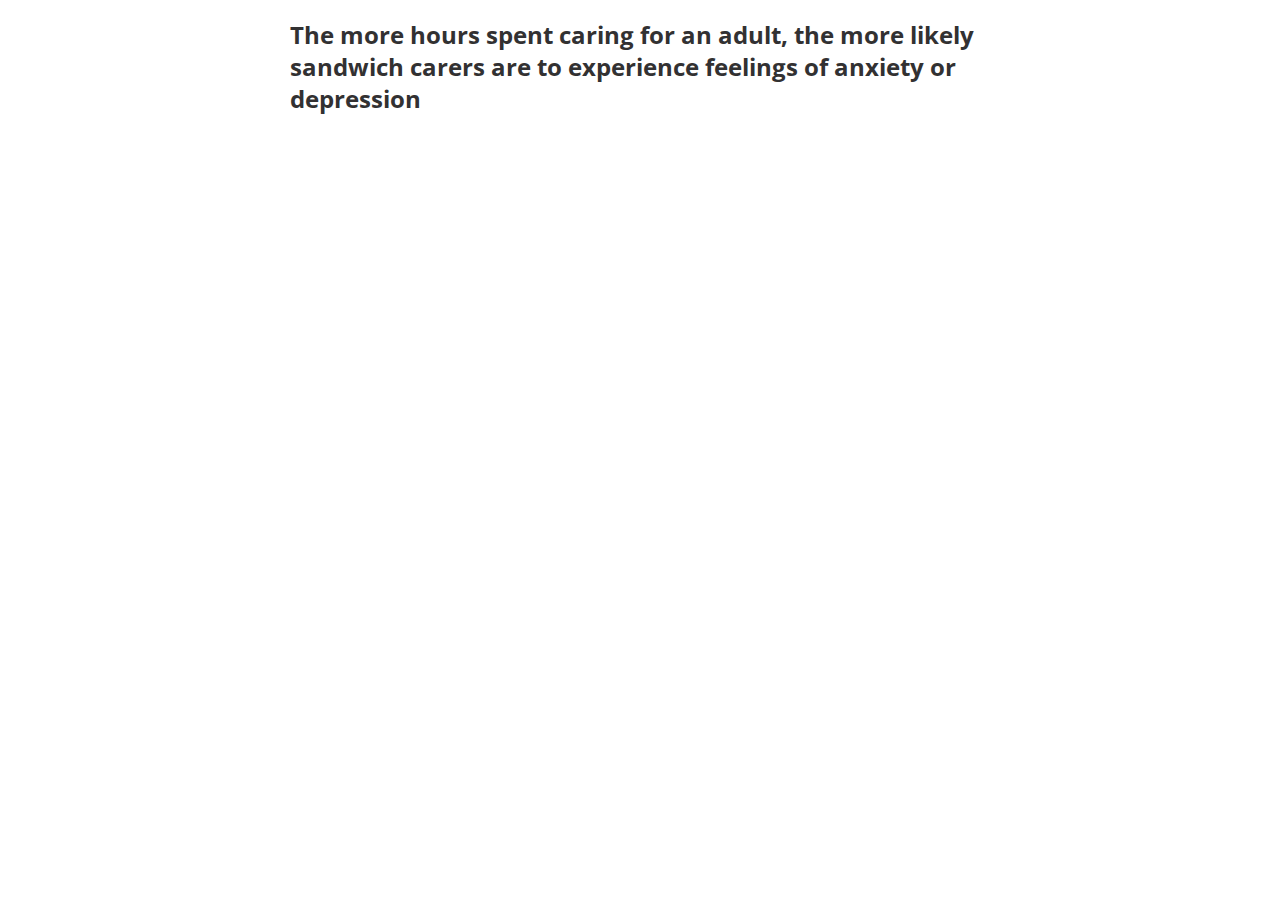
<file: exercise5/index.html>
<!DOCTYPE html>
<html lang="en">

<head>
    <title>Mental health</title>
    <link href="https://fonts.googleapis.com/css?family=Open+Sans:400,700" rel="stylesheet">

    <meta name="description" content="">
    <meta http-equiv="X-UA-Compatible" content="IE=edge" />
    <meta name="viewport" content="width=device-width, initial-scale=1, minimum-scale=1, maximum-scale=1, user-scalable=no" />
    <meta http-equiv="content-type" content="text/html; charset=utf-8" />
    <link rel="stylesheet" href="../lib/globalStyle.css" />

	<style type="text/css">
  body{
    padding-bottom: 20px;
    max-width: 700px;
  }

  g.tick line{
    stroke:#ccc;
  }

  .annotation-tip{
    pointer-events: none;
  }

  .annotation-tip .annotation-note-bg {
    fill:white;
    fill-opacity:0.9;
  }

  .tick text{
    font-family: "Open Sans",Helvetica,Arial,sans-serif;
  }

  #graphic .axis text{
  font-size: 16px;
  fill: #58595B;
  }

  h3,h4,h5{
      font-weight: 700;
      margin: 16px 0 0 0;
      padding: 3px 0 5px 0;
      font-family: "Open Sans",Helvetica,Arial,sans-serif;
      color: #323132;
      -webkit-font-smoothing: antialiased;
  }

  path.note-line{
    opacity:0
  }

  h3{
    font-size: 24px;
    line-height: 32px;
  }
  h4 {
    font-size: 20px;
    line-height: 32px;
  }
  h5{
    padding:0px;
    font-size: 16px;
    line-height: 32px;
  }

@media(max-width: 767px){
  h3{
    font-size: 18px;
    line-height: 24px;
  }
  h4{
    font-size: 16px;
    line-height: 24px;
  }
  h5{
    font-size: 14px;
    line-height: 24px;
  }
}
    </style>

</head>
<body>
  <h3>The more hours spent caring for an adult, the more likely sandwich carers are to experience feelings of anxiety or depression</h3>
    <div id="graphic"><img src="fallback.png" alt="[Chart]" /></div>


	<!-- <div id="keypoints">
        <p></p>
    </div> -->


    <!-- Define the source -->
   	<div id="footer"> </div>

    <script src="https://cdn.ons.gov.uk/vendor/d3/4.2.7/d3.min.js" type="text/javascript"></script>
    <script src="../lib/modernizr.svg.min.js" type="text/javascript"></script>
    <script src="https://cdn.ons.gov.uk/vendor/pym/1.3.2/pym.min.js" type="text/javascript"></script>
    <script src="../lib/d3-annotation.js" type="text/javascript"></script>

    <script>

	var ageNames;
	var graphic = d3.select('#graphic');
	var keypoints = d3.select('#keypoints');
	var footer = d3.select(".footer");
	var pymChild = null;


	function drawGraphic(width) {

	   	var threshold_md = 650;  // new code ..
		var threshold_sm = dvc.optional.mobileBreakpoint;  // new code ..

		//set variables for chart dimensions dependent on width of #graphic
		if (parseInt(graphic.style("width")) < threshold_sm) {
				var margin = {top: dvc.optional.margin_sm[0], right: dvc.optional.margin_sm[1], bottom: dvc.optional.margin_sm[2], left: dvc.optional.margin_sm[3]};
				var chart_width = parseInt(graphic.style("width")) - margin.left - margin.right;
				var height = dvc.essential.barHeight_sm_md_lg[0] * graphic_data.length - margin.top - margin.bottom;
		} else if (parseInt(graphic.style("width")) < threshold_md){
				var margin = {top: dvc.optional.margin_md[0], right: dvc.optional.margin_md[1], bottom: dvc.optional.margin_md[2], left: dvc.optional.margin_md[3]};
				var chart_width = parseInt(graphic.style("width")) - margin.left - margin.right;
				var height = dvc.essential.barHeight_sm_md_lg[1] * graphic_data.length - margin.top - margin.bottom;
		} else {
				var margin = {top: dvc.optional.margin_lg[0], right: dvc.optional.margin_lg[1], bottom: dvc.optional.margin_lg[2], left: dvc.optional.margin_lg[3]}
				var chart_width = parseInt(graphic.style("width")) - margin.left - margin.right;
				var height = dvc.essential.barHeight_sm_md_lg[2] * graphic_data.length - margin.top - margin.bottom;
		 }


		// clear out existing graphics
		graphic.selectAll("*").remove();
		keypoints.selectAll("*").remove();
		footer.selectAll("*").remove();

		var num_ticks = 10;

		var color = d3.scaleOrdinal().range(dvc.essential.colour_palette);

		// vertical
		y0 = d3.scaleBand().rangeRound([0, height]).paddingInner(0.1);;
		var y1 = d3.scaleBand();
		var x = d3.scaleLinear().range([0 , chart_width]);


		var parseDate = d3.timeParse("%Y");

		var xAxis = d3.axisBottom(x);


		 var legend = d3.select('#graphic').append('svg')
				.attr("width", chart_width + margin.left + margin.right)
				.attr("height", height + margin.top + margin.bottom +30)
        .attr("title","Chart showing percentage of sandwich carers with mental ill health by hours spent caring in house for an adult.")
        .attr("desc","The more hours spent caring for an adult, the more likely sandwich carers are to experience feelings of anxiety or depression")
				.append("g")
				.attr("id", "legend")

		  var svg = d3.select('svg')
					.attr("id","chart")
					.style("background-color","#fff")
					.attr("width", chart_width + margin.left + margin.right)
					.attr("height", height + margin.top + margin.bottom +30)
					.append("g")
				    .attr("transform", "translate(" + margin.left + "," + (margin.top) + ")")




		// vertical
		y0.domain(graphic_data.map(function(d) { return d.state; }));
		y1.domain(ageNames).range([0, y0.bandwidth()]);

		//x domain calculations	: zero to intelligent max choice, or intelligent min and max choice,  or interval chosen manually
		if (dvc.essential.xAxisScale == "auto_zero_max"){
			var xDomain = [ 0, Math.ceil(dvc.maxVal/100)*100 ];
		} else if (dvc.essential.xAxisScale == "auto_min_max"){
			var xDomain = [ dvc.minVal, Math.ceil(dvc.maxVal/100)*100 ];
		} else {
			var xDomain = dvc.essential.xAxisScale;
		}

		x.domain(xDomain);

		var yAxis = d3.axisLeft(y0)
			.tickFormat(function(d,i) {

				//specify date format for x axis depending on #graphic width
				if (parseInt(graphic.style("width")) <= threshold_sm) {
					var fmt = d3.timeFormat(dvc.optional.xAxisTextFormat_sm_md_lg[0]);
				} else if (parseInt(graphic.style("width")) <= threshold_md){
					var fmt = d3.timeFormat(dvc.optional.xAxisTextFormat_sm_md_lg[1]);
				} else {
					var fmt = d3.timeFormat(dvc.optional.xAxisTextFormat_sm_md_lg[2]);
				}

				if ( dvc.essential.GraphType == "clusterBar" ) { return d; } /* new code */
				else { return fmt(d); } /* new code */

			})
			.tickPadding(5);

		//specify number of ticks on x axis
		if(parseInt(graphic.style("width"))<threshold_sm){
		  xAxis.ticks(dvc.optional.x_num_ticks_sm_md_lg[0])
		} else if (parseInt(graphic.style("width")) <= threshold_md){
		  xAxis.ticks(dvc.optional.x_num_ticks_sm_md_lg[1])
		} else {
		  xAxis.ticks(dvc.optional.x_num_ticks_sm_md_lg[2])
		}

		//specify number or ticks on y axis
		if (parseInt(graphic.style("width")) <= threshold_sm) {
			yAxis.tickValues(y0(dvc.optional.y_num_ticks_sm_md_lg[0]) );
		} else if (parseInt(graphic.style("width")) <= threshold_md){
			yAxis.tickValues(y0(dvc.optional.y_num_ticks_sm_md_lg[1]));
		} else {
			yAxis.tickValues(y0(dvc.optional.y_num_ticks_sm_md_lg[2]));
		}



		svg.append("g")
			.attr("class", "x axis")
			.attr("id", "xAxis")
			.attr('transform', function(d){
				if(xDomain[0] != 0) { return 'translate(' + (0) + ',' + height + ')'; }
				else                { return 'translate(' + (0) + ',' + height + ')'; }
			   })
			 .call(xAxis.tickSize(-height, 0))



		//create y axis, if x axis doesn't start at 0 nudge y axis accordingly
		svg.append('g')
			.attr('class', 'y axis')
			.call(yAxis);

		d3.select(".y").select("path").style("stroke", "#666")

    var state = svg.selectAll(".state")
            .data(graphic_data)
            .enter()
            .append("g")
            .attr("class", "g")
            .attr("transform", function(d,i) { return "translate(0,"  + parseFloat(y0(d.state))  + ")"; })
            .on("mouseover",function(d){showTooltip(d)})
            .on("mouseout",function(){hideTooltip();});

    tipg = svg.append("g")
        	.attr("class", "annotation-tip");

if (parseInt(graphic.style("width")) >= threshold_sm) {
    var annotations = [ {
      type:d3.annotationLabel,
      note: {
        label: "My first annotation",
        wrap: x(40)-x(29),
    	},
      data:{x: 29,y: "0–4 hours per week"},
      dx:50,
      dy:50,
      "connector":{
            "end":"arrow",
            "type":"curve",
            "points":[[30,10]],
            "curve":d3.curveBasis
        }
      },{
      	type:d3.annotationCalloutRect,
      	note: {
      		title: "Look at this region"
      	},
      	data: {
      		x:30,
      		y: "10–19 hours per week"
          },
      	dy: 25,
      	dx: 60,
      	subject: {
      		width: 50,
      		height: y0.bandwidth()
      	}
      },{
          type:d3.annotationXYThreshold,
          note: {
            label: "Reference line",
            align:"middle",
            lineType:"horizontal"
          },
          data: { x: 28.5, y: "10–19 hours per week" },
          dy: -10,
          dx:10,
          subject: {
            y1: margin.top,
            y2: margin.top+height
          }
        },{
          type:d3.annotationCalloutCircle,
          note: {
            title: "Oooh!",
          },
          data: { x: 35, y: "0–4 hours per week" },
          dy: 0,
          dx: 10,
          subject: {
            radius: 7,
            radiusPadding: 0
          },
          disable:["note","connector"]
        }
   ]
}else{
  var annotations = [{
                 x: x(29)+margin.left,
                 y: y0("0–4 hours per week")+y0.bandwidth()/2+margin.top,
                 type:d3.annotationBadge,
                 subject:{text:"A",radius:14,x:"right"}
               }]

   var annotationLegend = [{
        note:{label:"My first annotation"},
        subject:{text:"A",x:"right"},
        x:10,
        y:10
    }]
}
    var makeAnnotations = d3.annotation()
                .notePadding(0)
                .accessors({
                  x: function(d){return x(d.x)+margin.left},
                  y: function(d){return y0(d.y)+margin.top}
                })
                .annotations(annotations)

      d3.select("svg")
        .append("g")
        .attr("class", "annotation-group")
        .call(makeAnnotations)

    if (parseInt(graphic.style("width")) < threshold_sm) {
          var makeLegendAnno = d3.annotation()
              .type(d3.annotationBadge)
              .annotations(annotationLegend)

          d3.select("svg")
                .append('g')
                .attr("class","annotation-legend")
                .attr("transform","translate(0 "+(height+margin.top+margin.bottom)+")")
                .call(makeLegendAnno)

          d3.select("svg g.annotation-legend")
            .selectAll("text.legend")
            .data(annotationLegend)
            .enter()
            .append('text')
            .attr("class","legend")
            .text(function(d){return d.note.label})
            .attr("x",50)
            .attr("dy",0)
            .attr("y", function(d,i){return 14+i*60})
            .call(wrap,chart_width+margin.left-50)

        }


			// createLegend();

			function createLegend(){

							var prevX= 0;
							var prevY= 0;
							 lineNo = 0;
							var lineNoOld = 0;

						dvc.essential.legendLabels.forEach(function(d,i) {

							// draw legend text based on content of var legendLabels ...
							var_group= d3.select("#legend").append("g")

							var_group.append("rect")
								.attr("class","rect" + i)
								.attr("fill", dvc.essential.colour_palette[i])
								.attr("x", 0)
								.attr("y", 0)
								.attr("width", function(d){
									if(dvc.essential.legendStyle=="rect"){
										return 15;
									} else {
										return 20;
									}
								})
								.attr("height", function(d){
									if(dvc.essential.legendStyle=="rect"){
										return 15;
									} else {
										return 3;
									}
								})

							var_group.append("text")
								.text(dvc.essential.legendLabels[i])
								.attr("class","legend" + i)
								.attr("text-anchor", "start")
								.style("font-size", "16px")
								.style("fill", "#666")
								.attr('y',15)
								.attr('x',0);



							d3.selectAll(".legend" + (i))
								.each(calcPosition);



							function calcPosition() {


							var BBox = this.getBBox()

								d3.select(".legend" + (i))
										.attr("y",function(d){
													if((prevX+BBox.width +50)>parseInt(graphic.style("width")) ){
														lineNoOld = lineNo;
														lineNo=lineNo + 1;
														prevX = 0;
													}
												return eval((lineNo*20) + 20);
										})
										.attr("x",function(d){ return prevX+25;})


								d3.select(".rect" + (i))
										.attr("y",function(d){

												if((prevX+BBox.width +50)>parseInt(graphic.style("width")) ){
													lineNoOld = lineNo;
													lineNo=lineNo + 1;
													prevX = 0;
												}

												if(dvc.essential.legendStyle=="rect"){
													return eval((lineNo*20)+5);
												} else {
													return eval((lineNo*20)+12);

												}
										})
										.attr("x",function(d){ return prevX; })

								prevX = prevX + BBox.width +50

							}; // end function calcPosition()
						});	// end foreach
			}// end function createLegend()



		legend_height = d3.select("#legend").node().getBBox()

    if (parseInt(graphic.style("width")) > threshold_sm) {
    	d3.select('#chart').attr("height",  height + margin.top + margin.bottom + legend_height.height)
    }else{
      d3.select('#chart').attr("height",  height + margin.top + margin.bottom + legend_height.height+30)
    }

    //create link to source
    d3.select('#footer').selectAll("*").remove()

    d3.select('#footer')
			.append("h5")
			.html("Source: "+dvc.essential.sourceText)

		svg.append("text")
		 .attr('class', 'unit')
		 // .attr('transform',"translate(" + (chart_width) + "," + (height+margin.bottom/1.5) + ")")
     .attr("x",chart_width)
     .attr("y",height+margin.bottom/1.5)
     .style("font-size","16px")
     .attr("fill","#58595B")
     .attr("text-anchor","end")
		 .text(function(d,i) { return dvc.essential.xAxisLabel})
     .attr("dy",0)
     .call(wrap,chart_width+margin.left);

		state.selectAll("rect")
			.data(function(d) { return d.ages; })
		  	.enter()
		  	.append("rect")
		  	.attr("width",function(d) { return 0 + Math.abs(x(d.value) - x(0));} )
		  	.attr("x", function(d) { return x(Math.min(0, d.value)); })
		  	.attr("y", function(d) { return  y1(d.name); })
		  	.attr("height", function(d) { return y1.bandwidth(); })
		  	.style("fill", function(d) { return color(d.name); })
		  	.style("opacity", 1)

      //create centre line if required
			if (dvc.optional.centre_line == true){
				svg.append("line")
					.attr("id","centreline")
					.attr('x1',x(dvc.optional.centre_line_value))
					.attr('x2',x(dvc.optional.centre_line_value))
					.attr('y1',0)
					.attr('y2',height);
			} else if(xDomain[0] <0){
				svg.append("line")
					.attr("id","centreline")
					.attr('y1',0)
					.attr('y2',height)
					.attr('x1',x(0))
					.attr('x2',x(0));
			}

			d3.selectAll(".x line")
				.attr("stroke","#CCC")
				.attr("stroke-width","1px")
				.style("shape-rendering","crispEdges");


      function wrap(text, width) {
        text.each(function() {
          var text = d3.select(this),
              words = text.text().split(/\s+/).reverse(),
              word,
              line = [],
              lineNumber = 0,
              lineHeight = 1.1, // ems
              y = text.attr("y"),
              x = text.attr("x"),
              dy = parseFloat(text.attr("dy")),
              tspan = text.text(null).append("tspan").attr("x", x).attr("y", y).attr("dy", dy + "em");
          while (word = words.pop()) {
            line.push(word);
            tspan.text(line.join(" "));
            if (tspan.node().getComputedTextLength() > width) {
              tspan.attr("dy",(dy-0.55)+"em")
              line.pop();
              tspan.text(line.join(" "));
              line = [word];
              tspan = text.append("tspan").attr("x", x).attr("y", y).attr("dy", ++lineNumber * lineHeight + dy -0.55 + "em").text(word);
            }
          }
        });
      }

      function showTooltip(d){
        annotationtip = d3.annotation()
        .type(d3.annotationLabel)
        .annotations([d].map(function(d){
          return {
            y:y0(d.state)+y0.bandwidth()/4,
            x:x(+d["Sandwich carers"])/2,
            dx: 0,
            dy: 0,
            note: {
               title: d3.format(".1f")(d["Sandwich carers"])+"%",
               wrap:200,
               bgPadding: {top:4,right:3,left:3,bottom:-5},
            },
            disable:["connector","subject"]
          };
        }))
        tipg.call(annotationtip);
        d3.select(".annotation-tip").selectAll("rect.annotation-note-bg").attr("rx",5).attr("ry",5)
      }

      function hideTooltip(){
        tipg.selectAll("g").remove();
      }

			if (pymChild) {
				pymChild.sendHeight();
			}
		}


		if (Modernizr.svg) {
		   //load config
			d3.json("config.json", function(error, config) {

				dvc=config;

				d3.csv(dvc.essential.graphic_data_url, function(error, data) {

					graphic_data = data;

					ageNames = d3.keys(graphic_data[0]).filter(function(key) { return key !== "state"; });


					/* START MODIFIED */
					dvc.dataMinArray = [];
					dvc.dataMaxArray = [];
					/* END MODIFIED */

					graphic_data.forEach(function(d,i) {

						/* START MODIFIED */
						dvc.dataMinArray[i] = [];
						dvc.dataMaxArray[i] = [];
						dvc.minVal = Infinity;
						dvc.maxVal = -Infinity;
						/* END MODIFIED */

					  	d.ages = ageNames.map(function(name) {

							/* START MODIFIED */
							if ( +d[name]<=dvc.minVal ){
								dvc.minVal = +d[name];
								dvc.dataMinArray[i] = +d[name];
							}

							if ( +d[name]>=dvc.maxVal ){
								dvc.maxVal = +d[name];
								dvc.dataMaxArray[i] = +d[name];
							}
							/* END MODIFIED */

						  	return {name: name, value: +d[name]};
						});

					});

					pymChild = new pym.Child({renderCallback: drawGraphic});
				});
			})
		} else {
				pymChild = new pym.Child();
				pymChild.sendHeight();
		}


    </script>
</body>
</html>
</file>
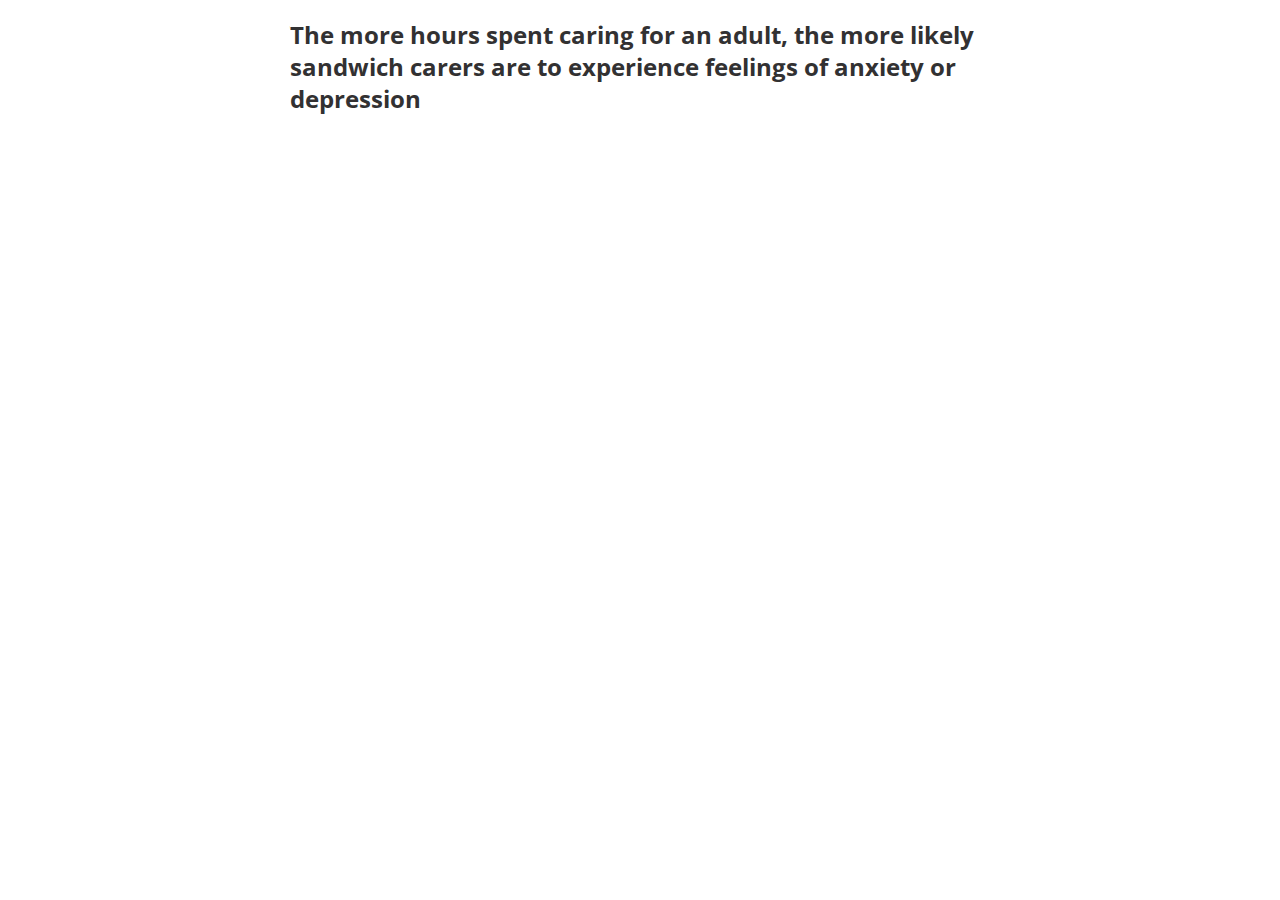
<file: exercise6/index.html>
<!DOCTYPE html>
<html lang="en">

<head>
    <title>Mental health</title>
    <link href="https://fonts.googleapis.com/css?family=Open+Sans:400,700" rel="stylesheet">

    <meta name="description" content="">
    <meta http-equiv="X-UA-Compatible" content="IE=edge" />
    <meta name="viewport" content="width=device-width, initial-scale=1, minimum-scale=1, maximum-scale=1, user-scalable=no" />
    <meta http-equiv="content-type" content="text/html; charset=utf-8" />
    <link rel="stylesheet" href="../lib/globalStyle.css" />

	<style type="text/css">
  body{
    padding-bottom: 20px;
    max-width: 700px;
  }

  g.tick line{
    stroke:#ccc;
  }

  .annotation-tip{
    pointer-events: none;
  }

  .annotation-tip .annotation-note-bg {
    fill:white;
    fill-opacity:0.9;
  }

  .tick text{
    font-family: "Open Sans",Helvetica,Arial,sans-serif;
  }

  #graphic .axis text{
  font-size: 16px;
  fill: #58595B;
  }

  h3,h4,h5{
      font-weight: 700;
      margin: 16px 0 0 0;
      padding: 3px 0 5px 0;
      font-family: "Open Sans",Helvetica,Arial,sans-serif;
      color: #323132;
      -webkit-font-smoothing: antialiased;
  }

  path.note-line{
    opacity:0
  }

  h3{
    font-size: 24px;
    line-height: 32px;
  }
  h4 {
    font-size: 20px;
    line-height: 32px;
  }
  h5{
    padding:0px;
    font-size: 16px;
    line-height: 32px;
  }

@media(max-width: 767px){
  h3{
    font-size: 18px;
    line-height: 24px;
  }
  h4{
    font-size: 16px;
    line-height: 24px;
  }
  h5{
    font-size: 14px;
    line-height: 24px;
  }
}
    </style>

</head>
<body>
  <h3>The more hours spent caring for an adult, the more likely sandwich carers are to experience feelings of anxiety or depression</h3>
    <div id="graphic"><img src="fallback.png" alt="[Chart]" /></div>


	<!-- <div id="keypoints">
        <p></p>
    </div> -->


    <!-- Define the source -->
   	<div id="footer"> </div>

    <script src="https://cdn.ons.gov.uk/vendor/d3/4.2.7/d3.min.js" type="text/javascript"></script>
    <script src="../lib/modernizr.svg.min.js" type="text/javascript"></script>
    <script src="https://cdn.ons.gov.uk/vendor/pym/1.3.2/pym.min.js" type="text/javascript"></script>
    <script src="../lib/d3-annotation.js" type="text/javascript"></script>

    <script>

	var ageNames;
	var graphic = d3.select('#graphic');
	var keypoints = d3.select('#keypoints');
	var footer = d3.select(".footer");
	var pymChild = null;


	function drawGraphic(width) {

	   	var threshold_md = 650;  // new code ..
		var threshold_sm = dvc.optional.mobileBreakpoint;  // new code ..

		//set variables for chart dimensions dependent on width of #graphic
		if (parseInt(graphic.style("width")) < threshold_sm) {
				var margin = {top: dvc.optional.margin_sm[0], right: dvc.optional.margin_sm[1], bottom: dvc.optional.margin_sm[2], left: dvc.optional.margin_sm[3]};
				var chart_width = parseInt(graphic.style("width")) - margin.left - margin.right;
				var height = dvc.essential.barHeight_sm_md_lg[0] * graphic_data.length - margin.top - margin.bottom;
		} else if (parseInt(graphic.style("width")) < threshold_md){
				var margin = {top: dvc.optional.margin_md[0], right: dvc.optional.margin_md[1], bottom: dvc.optional.margin_md[2], left: dvc.optional.margin_md[3]};
				var chart_width = parseInt(graphic.style("width")) - margin.left - margin.right;
				var height = dvc.essential.barHeight_sm_md_lg[1] * graphic_data.length - margin.top - margin.bottom;
		} else {
				var margin = {top: dvc.optional.margin_lg[0], right: dvc.optional.margin_lg[1], bottom: dvc.optional.margin_lg[2], left: dvc.optional.margin_lg[3]}
				var chart_width = parseInt(graphic.style("width")) - margin.left - margin.right;
				var height = dvc.essential.barHeight_sm_md_lg[2] * graphic_data.length - margin.top - margin.bottom;
		 }


		// clear out existing graphics
		graphic.selectAll("*").remove();
		keypoints.selectAll("*").remove();
		footer.selectAll("*").remove();

		var num_ticks = 10;

		var color = d3.scaleOrdinal().range(dvc.essential.colour_palette);

		// vertical
		y0 = d3.scaleBand().rangeRound([0, height]).paddingInner(0.1);;
		var y1 = d3.scaleBand();
		var x = d3.scaleLinear().range([0 , chart_width]);


		var parseDate = d3.timeParse("%Y");

		var xAxis = d3.axisBottom(x);


		 var legend = d3.select('#graphic').append('svg')
				.attr("width", chart_width + margin.left + margin.right)
				.attr("height", height + margin.top + margin.bottom +30)
        .attr("title","Chart showing percentage of sandwich carers with mental ill health by hours spent caring in house for an adult.")
        .attr("desc","The more hours spent caring for an adult, the more likely sandwich carers are to experience feelings of anxiety or depression")
				.append("g")
				.attr("id", "legend")

		  var svg = d3.select('svg')
					.attr("id","chart")
					.style("background-color","#fff")
					.attr("width", chart_width + margin.left + margin.right)
					.attr("height", height + margin.top + margin.bottom +30)
					.append("g")
				    .attr("transform", "translate(" + margin.left + "," + (margin.top) + ")")




		// vertical
		y0.domain(graphic_data.map(function(d) { return d.state; }));
		y1.domain(ageNames).range([0, y0.bandwidth()]);

		//x domain calculations	: zero to intelligent max choice, or intelligent min and max choice,  or interval chosen manually
		if (dvc.essential.xAxisScale == "auto_zero_max"){
			var xDomain = [ 0, Math.ceil(dvc.maxVal/100)*100 ];
		} else if (dvc.essential.xAxisScale == "auto_min_max"){
			var xDomain = [ dvc.minVal, Math.ceil(dvc.maxVal/100)*100 ];
		} else {
			var xDomain = dvc.essential.xAxisScale;
		}

		x.domain(xDomain);

		var yAxis = d3.axisLeft(y0)
			.tickFormat(function(d,i) {

				//specify date format for x axis depending on #graphic width
				if (parseInt(graphic.style("width")) <= threshold_sm) {
					var fmt = d3.timeFormat(dvc.optional.xAxisTextFormat_sm_md_lg[0]);
				} else if (parseInt(graphic.style("width")) <= threshold_md){
					var fmt = d3.timeFormat(dvc.optional.xAxisTextFormat_sm_md_lg[1]);
				} else {
					var fmt = d3.timeFormat(dvc.optional.xAxisTextFormat_sm_md_lg[2]);
				}

				if ( dvc.essential.GraphType == "clusterBar" ) { return d; } /* new code */
				else { return fmt(d); } /* new code */

			})
			.tickPadding(5);

		//specify number of ticks on x axis
		if(parseInt(graphic.style("width"))<threshold_sm){
		  xAxis.ticks(dvc.optional.x_num_ticks_sm_md_lg[0])
		} else if (parseInt(graphic.style("width")) <= threshold_md){
		  xAxis.ticks(dvc.optional.x_num_ticks_sm_md_lg[1])
		} else {
		  xAxis.ticks(dvc.optional.x_num_ticks_sm_md_lg[2])
		}

		//specify number or ticks on y axis
		if (parseInt(graphic.style("width")) <= threshold_sm) {
			yAxis.tickValues(y0(dvc.optional.y_num_ticks_sm_md_lg[0]) );
		} else if (parseInt(graphic.style("width")) <= threshold_md){
			yAxis.tickValues(y0(dvc.optional.y_num_ticks_sm_md_lg[1]));
		} else {
			yAxis.tickValues(y0(dvc.optional.y_num_ticks_sm_md_lg[2]));
		}



		svg.append("g")
			.attr("class", "x axis")
			.attr("id", "xAxis")
			.attr('transform', function(d){
				if(xDomain[0] != 0) { return 'translate(' + (0) + ',' + height + ')'; }
				else                { return 'translate(' + (0) + ',' + height + ')'; }
			   })
			 .call(xAxis.tickSize(-height, 0))



		//create y axis, if x axis doesn't start at 0 nudge y axis accordingly
		svg.append('g')
			.attr('class', 'y axis')
			.call(yAxis);

		d3.select(".y").select("path").style("stroke", "#666")

    var state = svg.selectAll(".state")
            .data(graphic_data)
            .enter()
            .append("g")
            .attr("class", "g")
            .attr("transform", function(d,i) { return "translate(0,"  + parseFloat(y0(d.state))  + ")"; })
            .on("mouseover",function(d){showTooltip(d)})
            .on("mouseout",function(){hideTooltip();});

    tipg = svg.append("g")
        	.attr("class", "annotation-tip");

if (parseInt(graphic.style("width")) >= threshold_sm) {
    var annotations = [ {
      type:d3.annotationLabel,
      note: {
        label: "My first annotation",
        wrap: x(40)-x(29),
    	},
      data:{x: 29,y: "0–4 hours per week"},
      dx:50,
      dy:50,
      "connector":{
            "end":"arrow",
            "type":"curve",
            "points":[[30,10]],
            "curve":d3.curveBasis
        }
      },{
      	type:d3.annotationCalloutRect,
      	note: {
      		title: "Look at this region"
      	},
      	data: {
      		x:30,
      		y: "10–19 hours per week"
          },
      	dy: 25,
      	dx: 60,
      	subject: {
      		width: 50,
      		height: y0.bandwidth()
      	}
      },{
          type:d3.annotationXYThreshold,
          note: {
            label: "Reference line",
            align:"middle",
            lineType:"horizontal"
          },
          data: { x: 28.5, y: "10–19 hours per week" },
          dy: -10,
          dx:10,
          subject: {
            y1: margin.top,
            y2: margin.top+height
          }
        },{
          type:d3.annotationCalloutCircle,
          note: {
            title: "Oooh!",
          },
          data: { x: 35, y: "0–4 hours per week" },
          dy: 0,
          dx: 10,
          subject: {
            radius: 7,
            radiusPadding: 0
          },
          disable:["note","connector"]
        }
   ]
}else{
  var annotations = [{
                 x: x(29)+margin.left,
                 y: y0("0–4 hours per week")+y0.bandwidth()/2+margin.top,
                 type:d3.annotationBadge,
                 subject:{text:"A",radius:14,x:"right"}
               }]

   var annotationLegend = [{
        note:{label:"My first annotation"},
        subject:{text:"A",x:"right"},
        x:10,
        y:10
    }]
}
    makeAnnotations = d3.annotation()
                .editMode(true)
                .notePadding(0)
                .accessors({
                  x: function(d){return x(d.x)+margin.left},
                  y: function(d){return y0(d.y)+margin.top}
                })
                .accessorsInverse({
                  x:function(d){x.invert(d.x-margin.left)},
                  y:function(d){y0.domain()[(d.y-margin.top)/y0.step()]}
                })
                .annotations(annotations)

      d3.select("svg")
        .append("g")
        .attr("class", "annotation-group")
        .call(makeAnnotations)

    if (parseInt(graphic.style("width")) < threshold_sm) {
          var makeLegendAnno = d3.annotation()
              .type(d3.annotationBadge)
              .annotations(annotationLegend)

          d3.select("svg")
                .append('g')
                .attr("class","annotation-legend")
                .attr("transform","translate(0 "+(height+margin.top+margin.bottom)+")")
                .call(makeLegendAnno)

          d3.select("svg g.annotation-legend")
            .selectAll("text.legend")
            .data(annotationLegend)
            .enter()
            .append('text')
            .attr("class","legend")
            .text(function(d){return d.note.label})
            .attr("x",50)
            .attr("dy",0)
            .attr("y", function(d,i){return 14+i*60})
            .call(wrap,chart_width+margin.left-50)

        }


			// createLegend();

			function createLegend(){

							var prevX= 0;
							var prevY= 0;
							 lineNo = 0;
							var lineNoOld = 0;

						dvc.essential.legendLabels.forEach(function(d,i) {

							// draw legend text based on content of var legendLabels ...
							var_group= d3.select("#legend").append("g")

							var_group.append("rect")
								.attr("class","rect" + i)
								.attr("fill", dvc.essential.colour_palette[i])
								.attr("x", 0)
								.attr("y", 0)
								.attr("width", function(d){
									if(dvc.essential.legendStyle=="rect"){
										return 15;
									} else {
										return 20;
									}
								})
								.attr("height", function(d){
									if(dvc.essential.legendStyle=="rect"){
										return 15;
									} else {
										return 3;
									}
								})

							var_group.append("text")
								.text(dvc.essential.legendLabels[i])
								.attr("class","legend" + i)
								.attr("text-anchor", "start")
								.style("font-size", "16px")
								.style("fill", "#666")
								.attr('y',15)
								.attr('x',0);



							d3.selectAll(".legend" + (i))
								.each(calcPosition);



							function calcPosition() {


							var BBox = this.getBBox()

								d3.select(".legend" + (i))
										.attr("y",function(d){
													if((prevX+BBox.width +50)>parseInt(graphic.style("width")) ){
														lineNoOld = lineNo;
														lineNo=lineNo + 1;
														prevX = 0;
													}
												return eval((lineNo*20) + 20);
										})
										.attr("x",function(d){ return prevX+25;})


								d3.select(".rect" + (i))
										.attr("y",function(d){

												if((prevX+BBox.width +50)>parseInt(graphic.style("width")) ){
													lineNoOld = lineNo;
													lineNo=lineNo + 1;
													prevX = 0;
												}

												if(dvc.essential.legendStyle=="rect"){
													return eval((lineNo*20)+5);
												} else {
													return eval((lineNo*20)+12);

												}
										})
										.attr("x",function(d){ return prevX; })

								prevX = prevX + BBox.width +50

							}; // end function calcPosition()
						});	// end foreach
			}// end function createLegend()



		legend_height = d3.select("#legend").node().getBBox()

    if (parseInt(graphic.style("width")) > threshold_sm) {
    	d3.select('#chart').attr("height",  height + margin.top + margin.bottom + legend_height.height)
    }else{
      d3.select('#chart').attr("height",  height + margin.top + margin.bottom + legend_height.height+30)
    }

    //create link to source
    d3.select('#footer').selectAll("*").remove()

    d3.select('#footer')
			.append("h5")
			.html("Source: "+dvc.essential.sourceText)

		svg.append("text")
		 .attr('class', 'unit')
		 // .attr('transform',"translate(" + (chart_width) + "," + (height+margin.bottom/1.5) + ")")
     .attr("x",chart_width)
     .attr("y",height+margin.bottom/1.5)
     .style("font-size","16px")
     .attr("fill","#58595B")
     .attr("text-anchor","end")
		 .text(function(d,i) { return dvc.essential.xAxisLabel})
     .attr("dy",0)
     .call(wrap,chart_width+margin.left);

		state.selectAll("rect")
			.data(function(d) { return d.ages; })
		  	.enter()
		  	.append("rect")
		  	.attr("width",function(d) { return 0 + Math.abs(x(d.value) - x(0));} )
		  	.attr("x", function(d) { return x(Math.min(0, d.value)); })
		  	.attr("y", function(d) { return  y1(d.name); })
		  	.attr("height", function(d) { return y1.bandwidth(); })
		  	.style("fill", function(d) { return color(d.name); })
		  	.style("opacity", 1)

      //create centre line if required
			if (dvc.optional.centre_line == true){
				svg.append("line")
					.attr("id","centreline")
					.attr('x1',x(dvc.optional.centre_line_value))
					.attr('x2',x(dvc.optional.centre_line_value))
					.attr('y1',0)
					.attr('y2',height);
			} else if(xDomain[0] <0){
				svg.append("line")
					.attr("id","centreline")
					.attr('y1',0)
					.attr('y2',height)
					.attr('x1',x(0))
					.attr('x2',x(0));
			}

			d3.selectAll(".x line")
				.attr("stroke","#CCC")
				.attr("stroke-width","1px")
				.style("shape-rendering","crispEdges");


      function wrap(text, width) {
        text.each(function() {
          var text = d3.select(this),
              words = text.text().split(/\s+/).reverse(),
              word,
              line = [],
              lineNumber = 0,
              lineHeight = 1.1, // ems
              y = text.attr("y"),
              x = text.attr("x"),
              dy = parseFloat(text.attr("dy")),
              tspan = text.text(null).append("tspan").attr("x", x).attr("y", y).attr("dy", dy + "em");
          while (word = words.pop()) {
            line.push(word);
            tspan.text(line.join(" "));
            if (tspan.node().getComputedTextLength() > width) {
              tspan.attr("dy",(dy-0.55)+"em")
              line.pop();
              tspan.text(line.join(" "));
              line = [word];
              tspan = text.append("tspan").attr("x", x).attr("y", y).attr("dy", ++lineNumber * lineHeight + dy -0.55 + "em").text(word);
            }
          }
        });
      }

      function showTooltip(d){
        annotationtip = d3.annotation()
        .type(d3.annotationLabel)
        .annotations([d].map(function(d){
          return {
            y:y0(d.state)+y0.bandwidth()/4,
            x:x(+d["Sandwich carers"])/2,
            dx: 0,
            dy: 0,
            note: {
               title: d3.format(".1f")(d["Sandwich carers"])+"%",
               wrap:200,
               bgPadding: {top:4,right:3,left:3,bottom:-5},
            },
            disable:["connector","subject"]
          };
        }))
        tipg.call(annotationtip);
        d3.select(".annotation-tip").selectAll("rect.annotation-note-bg").attr("rx",5).attr("ry",5)
      }

      function hideTooltip(){
        tipg.selectAll("g").remove();
      }

			if (pymChild) {
				pymChild.sendHeight();
			}
		}


		if (Modernizr.svg) {
		   //load config
			d3.json("config.json", function(error, config) {

				dvc=config;

				d3.csv(dvc.essential.graphic_data_url, function(error, data) {

					graphic_data = data;

					ageNames = d3.keys(graphic_data[0]).filter(function(key) { return key !== "state"; });


					/* START MODIFIED */
					dvc.dataMinArray = [];
					dvc.dataMaxArray = [];
					/* END MODIFIED */

					graphic_data.forEach(function(d,i) {

						/* START MODIFIED */
						dvc.dataMinArray[i] = [];
						dvc.dataMaxArray[i] = [];
						dvc.minVal = Infinity;
						dvc.maxVal = -Infinity;
						/* END MODIFIED */

					  	d.ages = ageNames.map(function(name) {

							/* START MODIFIED */
							if ( +d[name]<=dvc.minVal ){
								dvc.minVal = +d[name];
								dvc.dataMinArray[i] = +d[name];
							}

							if ( +d[name]>=dvc.maxVal ){
								dvc.maxVal = +d[name];
								dvc.dataMaxArray[i] = +d[name];
							}
							/* END MODIFIED */

						  	return {name: name, value: +d[name]};
						});

					});

					pymChild = new pym.Child({renderCallback: drawGraphic});
				});
			})
		} else {
				pymChild = new pym.Child();
				pymChild.sendHeight();
		}


    </script>
</body>
</html>
</file>
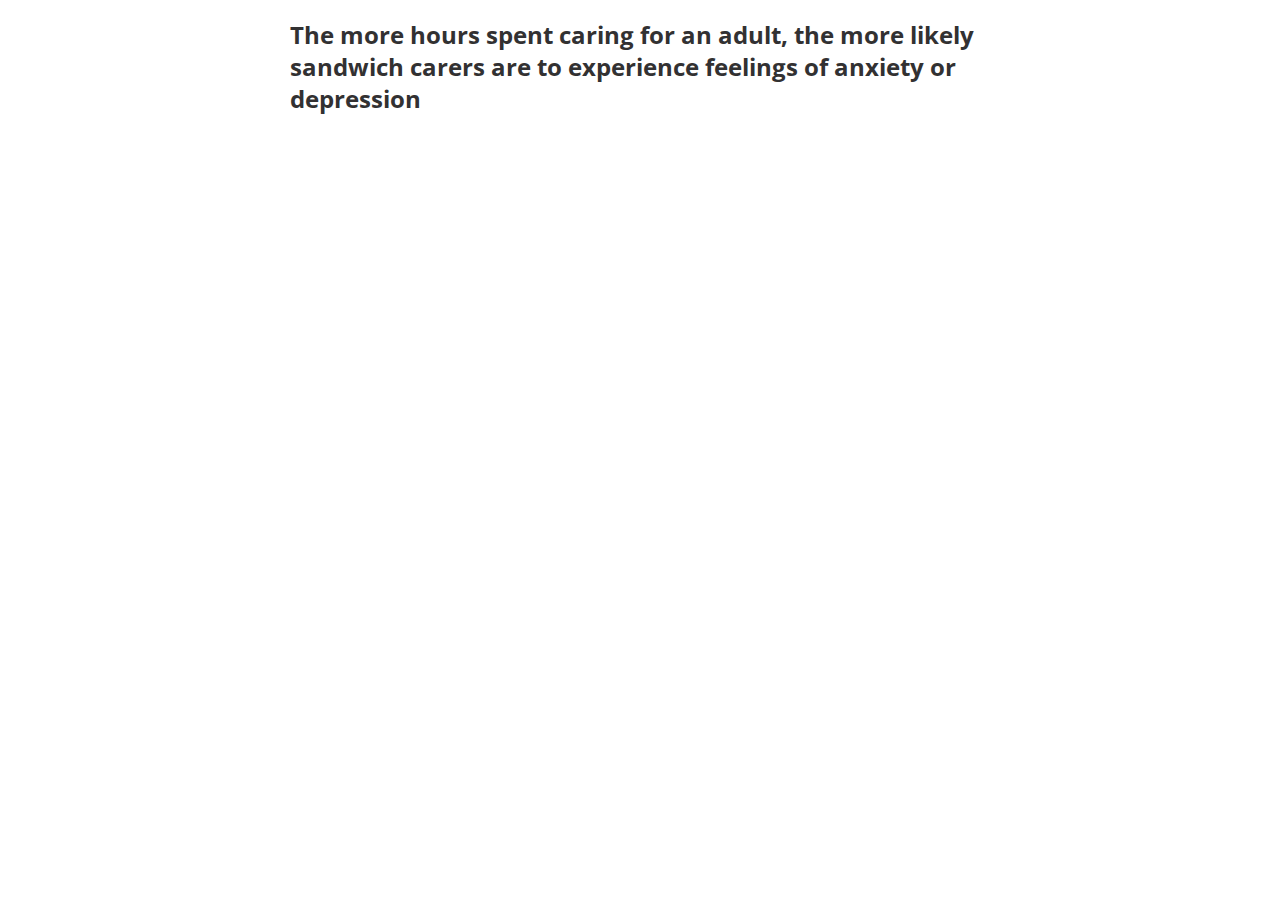
<file: start/index.html>
<!DOCTYPE html>
<html lang="en">

<head>
    <title>Mental health</title>
    <link href="https://fonts.googleapis.com/css?family=Open+Sans:400,700" rel="stylesheet">

    <meta name="description" content="">
    <meta http-equiv="X-UA-Compatible" content="IE=edge" />
    <meta name="viewport" content="width=device-width, initial-scale=1, minimum-scale=1, maximum-scale=1, user-scalable=no" />
    <meta http-equiv="content-type" content="text/html; charset=utf-8" />
    <link rel="stylesheet" href="../lib/globalStyle.css" />

	<style type="text/css">
  body{
    padding-bottom: 20px;
    max-width: 700px;
  }

  g.tick line{
    stroke:#ccc;
  }


  .tick text{
    font-family: "Open Sans",Helvetica,Arial,sans-serif;
  }

  #graphic .axis text{
  font-size: 16px;
  fill: #58595B;
  }

  h3,h4,h5{
      font-weight: 700;
      margin: 16px 0 0 0;
      padding: 3px 0 5px 0;
      font-family: "Open Sans",Helvetica,Arial,sans-serif;
      color: #323132;
      -webkit-font-smoothing: antialiased;
  }


  h3{
    font-size: 24px;
    line-height: 32px;
  }
  h4 {
    font-size: 20px;
    line-height: 32px;
  }
  h5{
    padding:0px;
    font-size: 16px;
    line-height: 32px;
  }

@media(max-width: 767px){
  h3{
    font-size: 18px;
    line-height: 24px;
  }
  h4{
    font-size: 16px;
    line-height: 24px;
  }
  h5{
    font-size: 14px;
    line-height: 24px;
  }
}
    </style>

</head>
<body>
  <h3>The more hours spent caring for an adult, the more likely sandwich carers are to experience feelings of anxiety or depression</h3>
    <div id="graphic"><img src="fallback.png" alt="[Chart]" /></div>


	<!-- <div id="keypoints">
        <p></p>
    </div> -->


    <!-- Define the source -->
   	<div id="footer"> </div>

    <script src="https://cdn.ons.gov.uk/vendor/d3/4.2.7/d3.min.js" type="text/javascript"></script>
    <script src="../lib/modernizr.svg.min.js" type="text/javascript"></script>
    <script src="https://cdn.ons.gov.uk/vendor/pym/1.3.2/pym.min.js" type="text/javascript"></script>
    <script src="../lib/d3-annotation.js" type="text/javascript"></script>

    <script>

	var ageNames;
	var graphic = d3.select('#graphic');
	var keypoints = d3.select('#keypoints');
	var footer = d3.select(".footer");
	var pymChild = null;


	function drawGraphic(width) {

	   	var threshold_md = 650;  // new code ..
		var threshold_sm = dvc.optional.mobileBreakpoint;  // new code ..

		//set variables for chart dimensions dependent on width of #graphic
		if (parseInt(graphic.style("width")) < threshold_sm) {
				var margin = {top: dvc.optional.margin_sm[0], right: dvc.optional.margin_sm[1], bottom: dvc.optional.margin_sm[2], left: dvc.optional.margin_sm[3]};
				var chart_width = parseInt(graphic.style("width")) - margin.left - margin.right;
				var height = dvc.essential.barHeight_sm_md_lg[0] * graphic_data.length - margin.top - margin.bottom;
		} else if (parseInt(graphic.style("width")) < threshold_md){
				var margin = {top: dvc.optional.margin_md[0], right: dvc.optional.margin_md[1], bottom: dvc.optional.margin_md[2], left: dvc.optional.margin_md[3]};
				var chart_width = parseInt(graphic.style("width")) - margin.left - margin.right;
				var height = dvc.essential.barHeight_sm_md_lg[1] * graphic_data.length - margin.top - margin.bottom;
		} else {
				var margin = {top: dvc.optional.margin_lg[0], right: dvc.optional.margin_lg[1], bottom: dvc.optional.margin_lg[2], left: dvc.optional.margin_lg[3]}
				var chart_width = parseInt(graphic.style("width")) - margin.left - margin.right;
				var height = dvc.essential.barHeight_sm_md_lg[2] * graphic_data.length - margin.top - margin.bottom;
		 }


		// clear out existing graphics
		graphic.selectAll("*").remove();
		keypoints.selectAll("*").remove();
		footer.selectAll("*").remove();

		var num_ticks = 10;

		var color = d3.scaleOrdinal().range(dvc.essential.colour_palette);

		// vertical
		y0 = d3.scaleBand().rangeRound([0, height]).paddingInner(0.1);;
		var y1 = d3.scaleBand();
		var x = d3.scaleLinear().range([0 , chart_width]);


		var parseDate = d3.timeParse("%Y");

		var xAxis = d3.axisBottom(x);


		 var legend = d3.select('#graphic').append('svg')
				.attr("width", chart_width + margin.left + margin.right)
				.attr("height", height + margin.top + margin.bottom +30)
        .attr("title","Chart showing percentage of sandwich carers with mental ill health by hours spent caring in house for an adult.")
        .attr("desc","The more hours spent caring for an adult, the more likely sandwich carers are to experience feelings of anxiety or depression")
				.append("g")
				.attr("id", "legend")

		  var svg = d3.select('svg')
					.attr("id","chart")
					.style("background-color","#fff")
					.attr("width", chart_width + margin.left + margin.right)
					.attr("height", height + margin.top + margin.bottom)
					.append("g")
          .attr("transform", "translate(" + margin.left + "," + (margin.top) + ")")




		// vertical
		y0.domain(graphic_data.map(function(d) { return d.state; }));
		y1.domain(ageNames).range([0, y0.bandwidth()]);

		//x domain calculations	: zero to intelligent max choice, or intelligent min and max choice,  or interval chosen manually
		if (dvc.essential.xAxisScale == "auto_zero_max"){
			var xDomain = [ 0, Math.ceil(dvc.maxVal/100)*100 ];
		} else if (dvc.essential.xAxisScale == "auto_min_max"){
			var xDomain = [ dvc.minVal, Math.ceil(dvc.maxVal/100)*100 ];
		} else {
			var xDomain = dvc.essential.xAxisScale;
		}

		x.domain(xDomain);

		var yAxis = d3.axisLeft(y0)
			.tickFormat(function(d,i) {

				//specify date format for x axis depending on #graphic width
				if (parseInt(graphic.style("width")) <= threshold_sm) {
					var fmt = d3.timeFormat(dvc.optional.xAxisTextFormat_sm_md_lg[0]);
				} else if (parseInt(graphic.style("width")) <= threshold_md){
					var fmt = d3.timeFormat(dvc.optional.xAxisTextFormat_sm_md_lg[1]);
				} else {
					var fmt = d3.timeFormat(dvc.optional.xAxisTextFormat_sm_md_lg[2]);
				}

				if ( dvc.essential.GraphType == "clusterBar" ) { return d; } /* new code */
				else { return fmt(d); } /* new code */

			})
			.tickPadding(5);

		//specify number of ticks on x axis
		if(parseInt(graphic.style("width"))<threshold_sm){
		  xAxis.ticks(dvc.optional.x_num_ticks_sm_md_lg[0])
		} else if (parseInt(graphic.style("width")) <= threshold_md){
		  xAxis.ticks(dvc.optional.x_num_ticks_sm_md_lg[1])
		} else {
		  xAxis.ticks(dvc.optional.x_num_ticks_sm_md_lg[2])
		}

		//specify number or ticks on y axis
		if (parseInt(graphic.style("width")) <= threshold_sm) {
			yAxis.tickValues(y0(dvc.optional.y_num_ticks_sm_md_lg[0]) );
		} else if (parseInt(graphic.style("width")) <= threshold_md){
			yAxis.tickValues(y0(dvc.optional.y_num_ticks_sm_md_lg[1]));
		} else {
			yAxis.tickValues(y0(dvc.optional.y_num_ticks_sm_md_lg[2]));
		}



		svg.append("g")
			.attr("class", "x axis")
			.attr("id", "xAxis")
			.attr('transform', function(d){
				if(xDomain[0] != 0) { return 'translate(' + (0) + ',' + height + ')'; }
				else                { return 'translate(' + (0) + ',' + height + ')'; }
			   })
			 .call(xAxis.tickSize(-height, 0))



		//create y axis, if x axis doesn't start at 0 nudge y axis accordingly
		svg.append('g')
			.attr('class', 'y axis')
			.call(yAxis);

		d3.select(".y").select("path").style("stroke", "#666")

			var state = svg.selectAll(".state")
				.data(graphic_data)
				.enter()
				.append("g")
				.attr("class", "g")
				.attr("transform", function(d,i) { return "translate(0,"  + parseFloat(y0(d.state))  + ")"; })

    var annotations = [  ]

    var makeAnnotations = d3.annotation()
                .notePadding(0)
                .accessors({
                  x: function(d){return x(d.x)+margin.left},
                  y: function(d){return y0(d.y)+margin.top+30}
                })
                .annotations(annotations)

      d3.select("svg")
        .append("g")
        .attr("class", "annotation-group")
        .call(makeAnnotations)

			// createLegend();

			function createLegend(){

							var prevX= 0;
							var prevY= 0;
							 lineNo = 0;
							var lineNoOld = 0;

						dvc.essential.legendLabels.forEach(function(d,i) {

							// draw legend text based on content of var legendLabels ...
							var_group= d3.select("#legend").append("g")

							var_group.append("rect")
								.attr("class","rect" + i)
								.attr("fill", dvc.essential.colour_palette[i])
								.attr("x", 0)
								.attr("y", 0)
								.attr("width", function(d){
									if(dvc.essential.legendStyle=="rect"){
										return 15;
									} else {
										return 20;
									}
								})
								.attr("height", function(d){
									if(dvc.essential.legendStyle=="rect"){
										return 15;
									} else {
										return 3;
									}
								})

							var_group.append("text")
								.text(dvc.essential.legendLabels[i])
								.attr("class","legend" + i)
								.attr("text-anchor", "start")
								.style("font-size", "16px")
								.style("fill", "#666")
								.attr('y',15)
								.attr('x',0);



							d3.selectAll(".legend" + (i))
								.each(calcPosition);



							function calcPosition() {


							var BBox = this.getBBox()

								d3.select(".legend" + (i))
										.attr("y",function(d){
													if((prevX+BBox.width +50)>parseInt(graphic.style("width")) ){
														lineNoOld = lineNo;
														lineNo=lineNo + 1;
														prevX = 0;
													}
												return eval((lineNo*20) + 20);
										})
										.attr("x",function(d){ return prevX+25;})


								d3.select(".rect" + (i))
										.attr("y",function(d){

												if((prevX+BBox.width +50)>parseInt(graphic.style("width")) ){
													lineNoOld = lineNo;
													lineNo=lineNo + 1;
													prevX = 0;
												}

												if(dvc.essential.legendStyle=="rect"){
													return eval((lineNo*20)+5);
												} else {
													return eval((lineNo*20)+12);

												}
										})
										.attr("x",function(d){ return prevX; })

								prevX = prevX + BBox.width +50

							}; // end function calcPosition()
						});	// end foreach
			}// end function createLegend()



		legend_height = d3.select("#legend").node().getBBox()

  	d3.select('#chart').attr("height",  height + margin.top + margin.bottom + legend_height.height)

    //create link to source
    d3.select('#footer').selectAll("*").remove()

    d3.select('#footer')
			.append("h5")
			.html("Source: "+dvc.essential.sourceText)

		svg.append("text")
		 .attr('class', 'unit')
		 // .attr('transform',"translate(" + (chart_width) + "," + (height+margin.bottom/1.5) + ")")
     .attr("x",chart_width)
     .attr("y",height+margin.bottom/1.5)
     .style("font-size","16px")
     .attr("fill","#58595B")
     .attr("text-anchor","end")
		 .text(function(d,i) { return dvc.essential.xAxisLabel})
     .attr("dy",0)
     .call(wrap,chart_width+margin.left);

		state.selectAll("rect")
			.data(function(d) { return d.ages; })
		  	.enter()
		  	.append("rect")
		  	.attr("width",function(d) { return 0 + Math.abs(x(d.value) - x(0));} )
		  	.attr("x", function(d) { return x(Math.min(0, d.value)); })
		  	.attr("y", function(d) { return  y1(d.name); })
		  	.attr("height", function(d) { return y1.bandwidth(); })
		  	.style("fill", function(d) { return color(d.name); })
		  	.style("opacity", 1)

      //create centre line if required
			if (dvc.optional.centre_line == true){
				svg.append("line")
					.attr("id","centreline")
					.attr('x1',x(dvc.optional.centre_line_value))
					.attr('x2',x(dvc.optional.centre_line_value))
					.attr('y1',0)
					.attr('y2',height);
			} else if(xDomain[0] <0){
				svg.append("line")
					.attr("id","centreline")
					.attr('y1',0)
					.attr('y2',height)
					.attr('x1',x(0))
					.attr('x2',x(0));
			}

			d3.selectAll(".x line")
				.attr("stroke","#CCC")
				.attr("stroke-width","1px")
				.style("shape-rendering","crispEdges");


      function wrap(text, width) {
        text.each(function() {
          var text = d3.select(this),
              words = text.text().split(/\s+/).reverse(),
              word,
              line = [],
              lineNumber = 0,
              lineHeight = 1.1, // ems
              y = text.attr("y"),
              x = text.attr("x"),
              dy = parseFloat(text.attr("dy")),
              tspan = text.text(null).append("tspan").attr("x", x).attr("y", y).attr("dy", dy + "em");
          while (word = words.pop()) {
            line.push(word);
            tspan.text(line.join(" "));
            if (tspan.node().getComputedTextLength() > width) {
              tspan.attr("dy",(dy-0.55)+"em")
              line.pop();
              tspan.text(line.join(" "));
              line = [word];
              tspan = text.append("tspan").attr("x", x).attr("y", y).attr("dy", ++lineNumber * lineHeight + dy -0.55 + "em").text(word);
            }
          }
        });
      }

			if (pymChild) {
				pymChild.sendHeight();
			}
		}


		if (Modernizr.svg) {
		   //load config
			d3.json("config.json", function(error, config) {

				dvc=config;

				d3.csv(dvc.essential.graphic_data_url, function(error, data) {

					graphic_data = data;

					ageNames = d3.keys(graphic_data[0]).filter(function(key) { return key !== "state"; });


					/* START MODIFIED */
					dvc.dataMinArray = [];
					dvc.dataMaxArray = [];
					/* END MODIFIED */

					graphic_data.forEach(function(d,i) {

						/* START MODIFIED */
						dvc.dataMinArray[i] = [];
						dvc.dataMaxArray[i] = [];
						dvc.minVal = Infinity;
						dvc.maxVal = -Infinity;
						/* END MODIFIED */

					  	d.ages = ageNames.map(function(name) {

							/* START MODIFIED */
							if ( +d[name]<=dvc.minVal ){
								dvc.minVal = +d[name];
								dvc.dataMinArray[i] = +d[name];
							}

							if ( +d[name]>=dvc.maxVal ){
								dvc.maxVal = +d[name];
								dvc.dataMaxArray[i] = +d[name];
							}
							/* END MODIFIED */

						  	return {name: name, value: +d[name]};
						});

					});

					pymChild = new pym.Child({renderCallback: drawGraphic});
				});
			})
		} else {
				pymChild = new pym.Child();
				pymChild.sendHeight();
		}


    </script>
</body>
</html>
</file>
<file: lib/globalStyle.css>
html, body, div, span, applet, object, iframe,
		h1, h2, h3, h4, h5, h6, p, blockquote, pre,
		a, abbr, acronym, address, big, cite, code,
		del, dfn, em, img, ins, kbd, q, s, samp,
		small, strike, strong, sub, sup, tt, var,
		b, u, i, center,
		dl, dt, dd, ol, ul, li,
		fieldset, form, label, legend,
		table, caption, tbody, tfoot, thead, tr, th, td,
		article, aside, canvas, details, embed,
		figure, figcaption, footer, header, hgroup,
		menu, nav, output, ruby, section, summary,
		time, mark, audio, video
		{
			margin: 0;
			padding: 0;
			border: 0;
			font-size: 100%;
			font: inherit;
			vertical-align: baseline;
		}



        html
		{
			-webkit-text-size-adjust: none; /* prevent font scaling in landscape */
		}



        body /* required */
		{
            font-family: 'Open Sans', sans-serif;
			font-weight:400;
			max-width:700px;
			margin: 0px auto;
        }



        a, /* required */
		a:link,
		a:visited
		{
            color: #4774CC;
            text-decoration: none;
        }



        a:hover, /* required */
		a:active
		{
			opacity: 0.7;
		}



        /*.footnotes p,*/
        .footer  /* required */
		{
            font-size: 14px;
            color: #808080;
			font-weight:100;
			padding-bottom:2px;
        }



        /* chart */
        #graphic /* required */
		{
            width: 100%;
        }



        #graphic:before, /* required */
        #graphic:after
		{
            content: " "; /* 1 */
            display: table; /* 2 */
        }



        #graphic:after /* required */
		{
			clear: both;
		}

		.svgRect{
			fill: white;
		}

		/* y-axis tick labels */
        #graphic .axis  /* required */
		{
            font-size: 12px;
            fill: #666;
        }


		/* x-axis baseline; not to be confused with centreline. Can consider overlaying this with #centreline */
        #graphic .axis path  /* required */
		{
            fill: none;
            /* stroke: #ccc; */
            shape-rendering: crispEdges;
        }


		#graphic .axis line /* required */
		{
            fill: none;
            stroke: #ccc;
            shape-rendering: crispEdges;
        }

		/* y-axis line path */
        #graphic .axis.y path /* required */
		{
			display: none;
		}



		/* y-axis full width grid lines */
        #graphic .grid .tick line/* required */
		{
            stroke: #CCC;
            stroke-width: 1px;
            shape-rendering: crispEdges;
        }



		/* plotted graph line */
        #graphic .line /* required */
		{
            fill: none; /* must be 'none' */
            stroke-width: 3px;
			stroke-linecap:round;
			stroke-linejoin:round;
        }

        #graphic img /* required */
		{
            max-width: 100%;
            height: auto;
        }

			/* legend elements */
        #graphic .key /* required */
		{
            display: inline-block;
            margin: 0 0 1em 0;
            padding: 0;
            line-height: 15px;
        }


		/* legend elements */
        #graphic .key li/* required */
		{
            display: inline-block;
            margin: 0 18px 0 0;
            padding: 0;
            line-height: 15px;
        }



        /* legend coloured elements */
        #graphic .key b/* required */
		{
            display: inline-block;
            width: 35px;
            height: 15px;
            margin-right: 6px;
            float: left;
			background-color:none;
			margin-top:8px;
        }


		 #graphic .legendBlocks{ /* new for Cluster chart */
            width: 15px !important;
			margin-top:0px !important;
		}


		/* y-axis units label */
        #graphic .unit/* required */
		{
            font-size:12px;
            fill:#333333;
            text-align: left;
			width:130px;
			height:20px;
			display:block;
			float:none;
        }

		.annotext0, .annotext1, .annotext2, .annotext3 {
		    font-family: 'Open Sans', sans-serif;
			font-size: 12px;
			fill: #666;
			font-weight:500;
		}


     	.annocirc0, .annocirc1, .annocirc2, .annocirc3{
			stroke:#E66500;
			stroke-width:2px;
			fill: #E66500;
			display:inline;
		}

		#centreline /* required */
		{
			stroke:#BBBDBF;
			stroke-width:3px;
		}



		/* y- and x-axis tick text */
		.domain/* required. BOTH MUST BE NONE */
		{
			fill:none;
			stroke:none;
		}


		.circles
		{
			float:left;
		}


		/* footnotes to graph */
		#keypoints/* required. */
		{
			margin-bottom:10px;
			color:#666;
			font-weight:700;
		}

		#keypoints p/* required. */
		{
			margin-bottom:0.6em;
		}


		#downloadshare:hover {
			cursor:pointer;
			cursor:hand;
		}
		#embedShare:hover {
			cursor:pointer;
			cursor:hand;
		}
</file>
